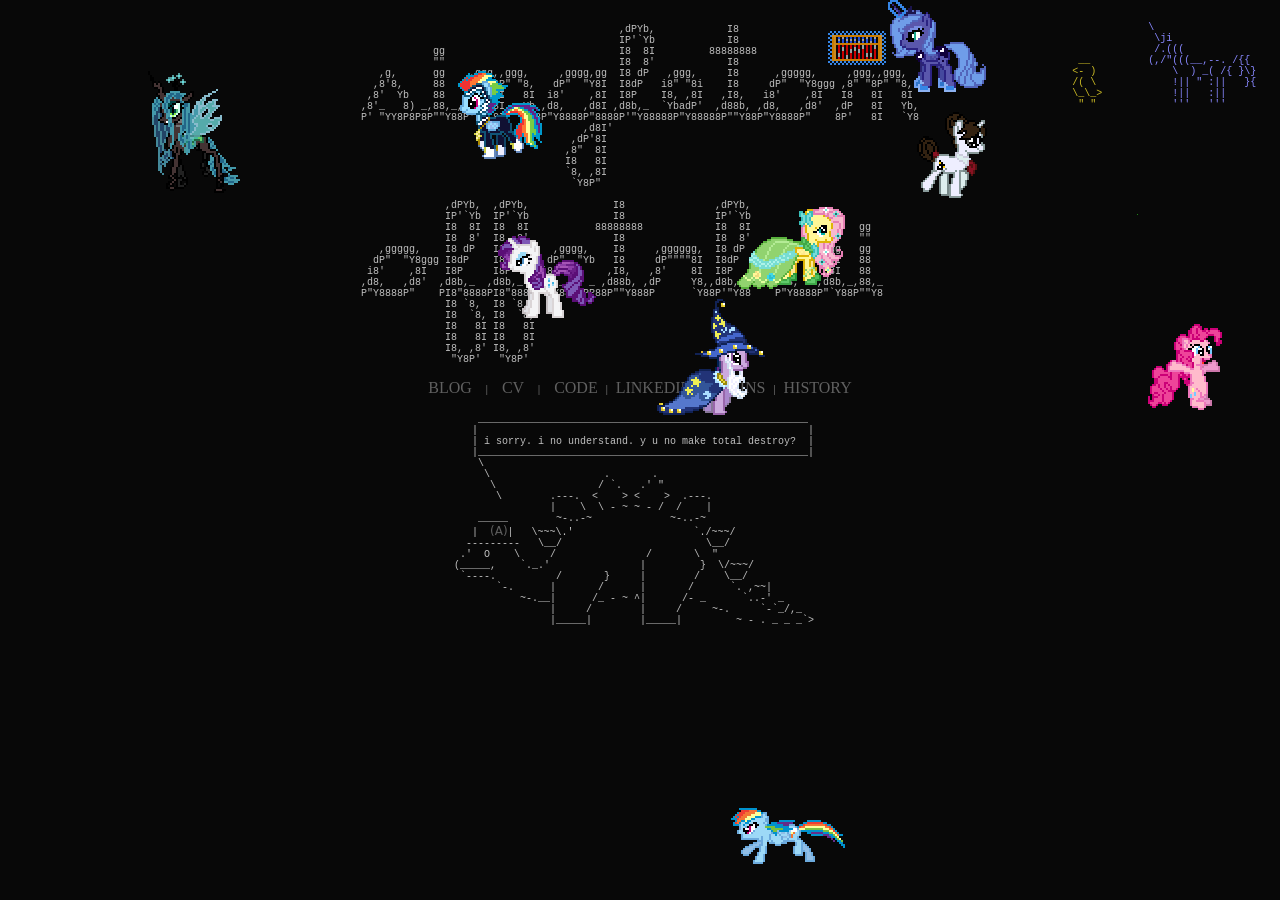
<file: index.html>
<!DOCTYPE html>
<html>
  <head>
    <meta charset="UTF-8">
    <meta lang="en">
    <meta name="robots" content="noindex, nofollow">
    <meta name="viewport" content="width=device-width, initial-scale=1.0">
    <meta name="description" content="Patterns in the Void">
    <meta name="author" content="Isis Agora Lovecruft">
    <meta name="keywords"
          content="blog,repo,anarchism,feminism,physics,hacking,cryptography,anonymity,privacy,security,travel">
    <title>singleton: offctrl ai</title>
    <script type="text/javascript"
            src="Browser-Ponies/basecfg.js"
            id="browser-ponies-config">
    </script>
    <script type="text/javascript"
            src="Browser-Ponies/browserponies.js"
            id="browser-ponies-script">
    </script>
    <script type="text/javascript">
      /* <![CDATA[ */
          (function (cfg) {
            cfg.baseurl = new URL(cfg.baseurl, window.location.href).href;
            BrowserPonies.setBaseUrl(cfg.baseurl);
            BrowserPonies.loadConfig(BrowserPoniesBaseConfig);
            BrowserPonies.loadConfig(cfg);
          })
          ({"baseurl":"Browser-Ponies/",
            "fadeDuration":100,
            "volume": 1,
            "fps": 24,
            "speed": 3,
            "audioEnabled": false,
            "showFps": false,
            "showLoadProgress": true,
            "speakProbability": 0.0,
            "dontSpeak": true,
            "spawn": {
              "fluttershy": 1,
              "pinkie pie": 0,
              "rainbow dash": 1,
              "rarity": 1,
              "twilight sparkle": 1,
              "zapp": 1,
              "princess luna (season 1)": 1,
              "queen chrysalis": 1,
              "raven": 1,
              "changeling": 1,
              "cloudchaser": 0,
              "blossomforth": 0,
            },
            "autostart": true
           }
          );
          /* ]]> */

      function togglePonies() {
        var main = document.getElementById('main');
        var browserPonies = document.getElementById('browser-ponies');
        if (browserPonies) {
          if (browserPonies.style.visibility === '') {
            browserPonies.style.visibility = 'hidden';
            main.style.zIndex = '100000000';
          } else {
            browserPonies.style.visibility = '';
            main.style.zIndex = '';
          }
        }
      };

      //window.onload = function(e) {
      //  togglePonies();
      //}
    </script>
        <!--<base href="https://blog.patternsinthevoid.net/" target="_blank">-->
        <style type="text/css">
        body {
          font-size: 9pt;
          color: #c0c0c0;
          background-color: #080808;
        }
        a, a.visited {
          font-family: serif;
          font-size: 12pt;
          color: #606060;
          text-decoration:none;
        }
        pre {
          text-align: left;
          font-size: 7.5pt;
        }
        table {
          width: 300;
          border: 0;
          margin: auto;
          padding: 0;
          align: center;
        }
        #whoo {
          color: #606060;
          margin: auto;
          align: center;
          text-align: center;
          text-transform: uppercase;
        }
        .cute {
          margin: auto;
          align: right;
          position: absolute;
          top: 2%;
          text-align: left;
        }
        #canary, #canary>a, #canary~pre {
          color: #ccbb25;
          right: 14%;
          text-align: left;
          font-size: 7.5pt;
        }
        #pwnie, #pwnie>a, #pwnie~pre {
          color: #8888ff;
          right: 2%;
          font-size: 5pt;
        }
        #main {
          position: relative;
          background: #080808;
          margin: -10px;
        }
       .container {
          padding: 1%;
        }
        @media (max-width: 720px) {
          html, body {
            overflow-x: hidden;
          }
          #main {
            margin: 0;
          }
          table {
            width: 100%;
            max-width: 100%;
            table-layout: fixed;
          }
          table table {
            width: auto;
            max-width: 100%;
            table-layout: auto;
            margin: 0 auto;
          }
          pre {
            max-width: 100%;
            overflow-x: auto;
          }
          #main table thead pre {
            font-size: 6.4px;
          }
          #whoo {
            white-space: normal;
          }
          #whoo a {
            font-size: 10px;
          }
          table table pre {
            font-size: 5.4px;
          }
          .cute {
            display: none;
          }
        }
        </style>
    </head>
    <body>
      <div id="main">
        <div class="container">
          <table>
            <thead>
              <tr>
                <td><pre>                                           ,dPYb,            I8
                                           IP'`Yb            I8
            gg                             I8  8I         88888888
            ""                             I8  8'            I8
   ,g,      gg    ,ggg,,ggg,     ,gggg,gg  I8 dP   ,ggg,     I8      ,ggggg,     ,ggg,,ggg,
  ,8'8,     88   ,8" "8P" "8,   dP"  "Y8I  I8dP   i8" "8i    I8     dP"  "Y8ggg ,8" "8P" "8,
 ,8'  Yb    88   I8   8I   8I  i8'    ,8I  I8P    I8, ,8I   ,I8,   i8'    ,8I   I8   8I   8I
,8'_   8) _,88,_,dP   8I   Yb,,d8,   ,d8I ,d8b,_  `YbadP'  ,d88b, ,d8,   ,d8'  ,dP   8I   Yb,
P' "YY8P8P8P""Y88P'   8I   `Y8P"Y8888P"8888P'"Y88888P"Y88888P""Y88P"Y8888P"    8P'   8I   `Y8
                                     ,d8I'
                                   ,dP'8I
                                  ,8"  8I
                                  I8   8I
                                  `8, ,8I
                                   `Y8P"

              ,dPYb,  ,dPYb,              I8               ,dPYb,
              IP'`Yb  IP'`Yb              I8               IP'`Yb
              I8  8I  I8  8I           88888888            I8  8I                  gg
              I8  8'  I8  8'              I8               I8  8'                  ""
   ,ggggg,    I8 dP   I8 dP     ,gggg,    I8     ,gggggg,  I8 dP        ,gggg,gg   gg
  dP"  "Y8ggg I8dP    I8dP     dP"  "Yb   I8     dP""""8I  I8dP        dP"  "Y8I   88
 i8'    ,8I   I8P     I8P     i8'        ,I8,   ,8'    8I  I8P        i8'    ,8I   88
,d8,   ,d8'  ,d8b,_  ,d8b,_  ,d8,_    _ ,d88b, ,dP     Y8,,d8b,_     ,d8,   ,d8b,_,88,_
P"Y8888P"    PI8"8888PI8"8888P""Y8888PP88P""Y888P      `Y88P'"Y88    P"Y8888P"`Y88P""Y8
              I8 `8,  I8 `8,
              I8  `8, I8  `8,
              I8   8I I8   8I
              I8   8I I8   8I
              I8, ,8' I8, ,8'
               "Y8P'   "Y8P'</pre></td>
              </tr>
            </thead>
            <tr><td><pre id="whoo"><a>BLOG</a>  |  <a href="cv.pdf" title="">CV</a>  |  <a href="https://github.com/SingletonYe">CODE</a> | <a href="https://www.linkedin.com/in/singleton-ye-014370428/" title="">LINKEDIN</a> | <a href="https://x.com/offctrl_ai" title="">X</a> | <a href="https://www.instagram.com/offctrl_ai" title="">INS</a> | <a href="history.html">HISTORY</a></pre></td></tr>
            <tr><td><table><tr><td><pre>    _______________________________________________________
   |                                                       |
   | i sorry. i no understand. y u no make total destroy?  |
   |_______________________________________________________|
    \
     \                   .       .
      \                 / `.   .' " 
       \        .---.  <    > <    >  .---.
                |    \  \ - ~ ~ - /  /    |
    _____        ~-..-~             ~-..-~
   |  <a href="𓊨𓏏𓏭𓆗.html" style="font-family:sans;font-size:9pt;">(A)</a>|   \~~~\.'                    `./~~~/
  ---------   \__/                        \__/
 .'  O    \     /               /       \  " 
(_____,    `._.'               |         }  \/~~~/
 `----.          /       }     |        /    \__/
       `-.      |       /      |       /      `. ,~~|
           ~-.__|      /_ - ~ ^|      /- _      `..-' _ 
                |     /        |     /     ~-.     `-`_/,_
                |_____|        |_____|         ~ - . _ _ _`>  </pre></td></tr></table></td></tr></table>


    <div class="container" style="width: 80%;">
      <div class="cute" id="pwnie">
        <a href="javascript:togglePonies()">
<pre>
\
 \ji
 /.(((
(,/&quot;(((__,--. /{{
    \  ) _( /{ }\}
    !|| &quot; :||   }{
    !||   :||
    &#39;&#39;&#39;   &#39;&#39;&#39;
</pre></a></div></div>
        <div class="container" style="width: 80%;">
            <div class="cute" id="canary">
                <a href="canary.html">
<pre>



    __
   <- )
   /( \
   \_\_>
    &quot; &quot;</pre></a></div></div>
      </div>
    </div>
  </body>
</html>
<!--
    "The great are only great because we are on our knees. Let us rise!"
        -Pierre Joseph Proudhon

    "I tell you frankly and openly, I am for force. I have already told Captain Schaack, "if they
use cannons against us, we shall use dynamite against them." I repeat that I am the enemy of the
"order" of today, and I repeat that, with all my powers, so long as breath remains in me, I shall
combat it. I declare again, frankly and openly, that I am in favor of using force. I have told
Captain Schaack, and I stand by it, "if you cannonade us, we shall dynamite you." You laugh! Perhaps
you think, "you'll throw no more bombs"; but let me assure you I die happy on the gallows, so confident
am I that the hundreds and thousands to whom I have spoken will remember my words; and when you
shall have hanged us, then - mark my words - they will do the bombthrowing! In this hope do I say to
you: I despise you. I despise your order, your laws, your force-propped authority. Hang me for it!"
        -Louis Lingg, Haymarket Martyr, after being sentenced to death

    "Law never made man a whit more just; and by means of their respect for it, even the well disposed
are daily made agents of injustice."
        -Henry David Thoreau

    "If I can't dance I don't want to be part of your revolution."
        -Emma Goldman

    "The State is said by some to be a necessary evil; it must be made unnecessary."
        -Benjamin R. Tucker

    "When the people are being beaten with a stick, they are not much happier if it is
called 'The People's Stick.'"
        -Mikhail Alexandrovich Bakunin

    "No theory, no ready-made system, no book that has ever been written will save the world.
I cleave to no system. I am a true seeker."
        -Mikhail Alexandrovich Bakunin

    "It is better to die on your feet than to live on your knees."
        -Emiliano Zapata

    "You can't fight City Hall, but you can goddamn sure blow it up."
        -George Carlin

    "The state calls its own violence law, but that of the individual, crime."
        -Max Stirner

    "People demand freedom of speech as a compensation for the freedom of
thought which they seldom use."
        -Soren Kierkegaard

    "Fifty-one percent of a nation can establish a totalitarian regime,
suppress minorities and still remain democratic."
        -Erik von Kuehnelt-Leddihn
-->
</file>
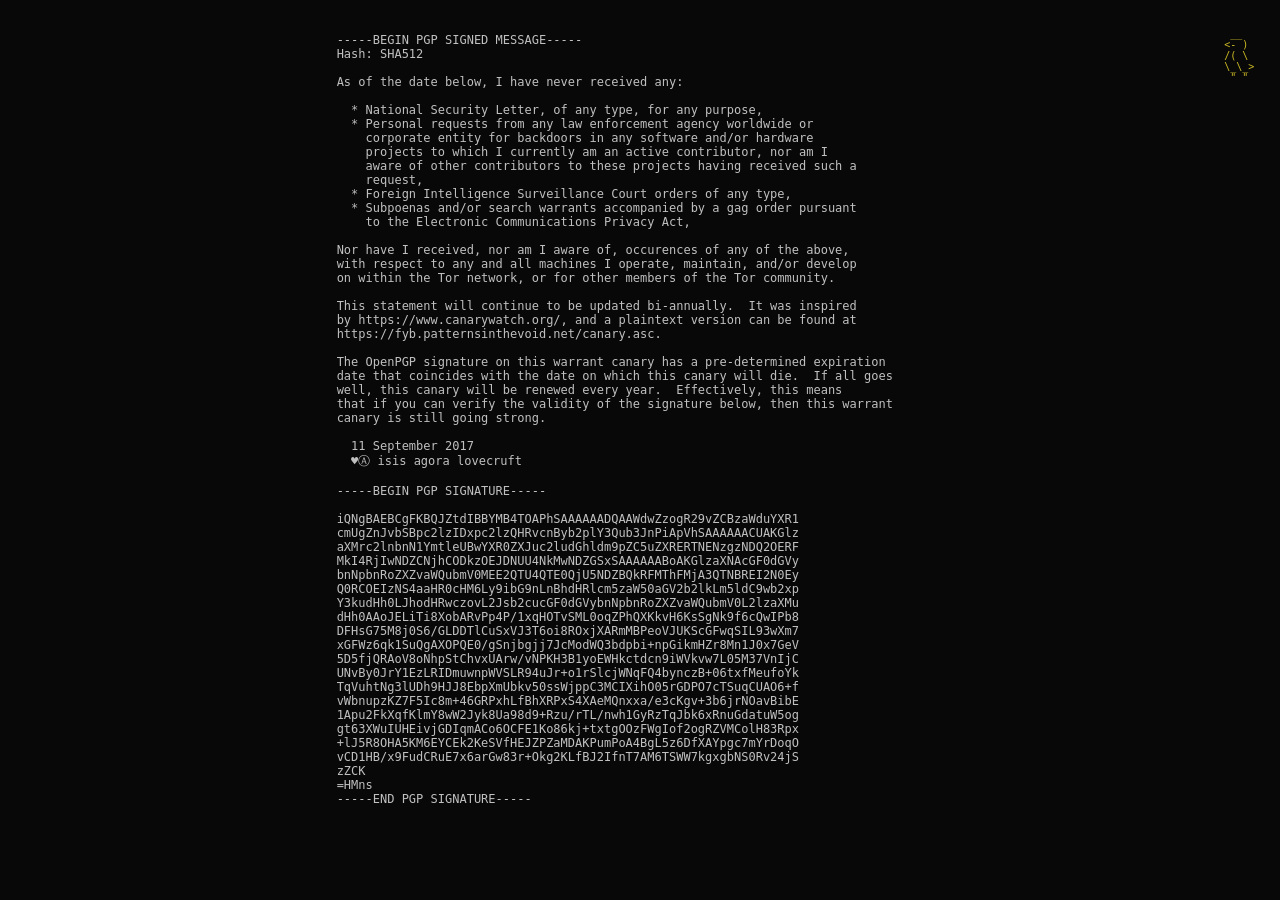
<file: canary.html>
<!DOCTYPE html>
<html>
    <head>
        <meta charset="UTF-8">
        <meta name="robots" content="noindex, nofollow">
        <meta name="viewport" content="width=device-width, initial-scale=1.0">
        <meta name="description" content="Patterns in the Void">
        <meta name="author" content="Isis Agora Lovecruft">
        <meta name="title" content="Warrant Canary &mdot Patterns in the Void">
        <link rel="stylesheet" href="canary.css">
    </head>
    <body>
        <div class="outer">
            <div id="canary-text">
                <pre>
-----BEGIN PGP SIGNED MESSAGE-----
Hash: SHA512

As of the date below, I have never received any:

  * National Security Letter, of any type, for any purpose,
  * Personal requests from any law enforcement agency worldwide or
    corporate entity for backdoors in any software and/or hardware
    projects to which I currently am an active contributor, nor am I
    aware of other contributors to these projects having received such a
    request,
  * Foreign Intelligence Surveillance Court orders of any type,
  * Subpoenas and/or search warrants accompanied by a gag order pursuant
    to the Electronic Communications Privacy Act,

Nor have I received, nor am I aware of, occurences of any of the above,
with respect to any and all machines I operate, maintain, and/or develop
on within the Tor network, or for other members of the Tor community.

This statement will continue to be updated bi-annually.  It was inspired
by https://www.canarywatch.org/, and a plaintext version can be found at
https://fyb.patternsinthevoid.net/canary.asc.

The OpenPGP signature on this warrant canary has a pre-determined expiration
date that coincides with the date on which this canary will die.  If all goes
well, this canary will be renewed every year.  Effectively, this means
that if you can verify the validity of the signature below, then this warrant
canary is still going strong.

  11 September 2017
  ♥Ⓐ isis agora lovecruft

-----BEGIN PGP SIGNATURE-----

iQNgBAEBCgFKBQJZtdIBBYMB4TOAPhSAAAAAADQAAWdwZzogR29vZCBzaWduYXR1
cmUgZnJvbSBpc2lzIDxpc2lzQHRvcnByb2plY3Qub3JnPiApVhSAAAAAACUAKGlz
aXMrc2lnbnN1YmtleUBwYXR0ZXJuc2ludGhldm9pZC5uZXRERTNENzgzNDQ2OERF
MkI4RjIwNDZCNjhCODkzOEJDNUU4NkMwNDZGSxSAAAAAABoAKGlzaXNAcGF0dGVy
bnNpbnRoZXZvaWQubmV0MEE2QTU4QTE0QjU5NDZBQkRFMThFMjA3QTNBREI2N0Ey
Q0RCOEIzNS4aaHR0cHM6Ly9ibG9nLnBhdHRlcm5zaW50aGV2b2lkLm5ldC9wb2xp
Y3kudHh0LJhodHRwczovL2Jsb2cucGF0dGVybnNpbnRoZXZvaWQubmV0L2lzaXMu
dHh0AAoJELiTi8XobARvPp4P/1xqHOTvSML0oqZPhQXKkvH6KsSgNk9f6cQwIPb8
DFHsG75M8j0S6/GLDDTlCuSxVJ3T6oi8ROxjXARmMBPeoVJUKScGFwqSIL93wXm7
xGFWz6qk1SuQgAXOPQE0/gSnjbgjj7JcModWQ3bdpbi+npGikmHZr8Mn1J0x7GeV
5D5fjQRAoV8oNhpStChvxUArw/vNPKH3B1yoEWHkctdcn9iWVkvw7L05M37VnIjC
UNvBy0JrY1EzLRIDmuwnpWVSLR94uJr+o1rSlcjWNqFQ4bynczB+06txfMeufoYk
TqVuhtNg3lUDh9HJJ8EbpXmUbkv50ssWjppC3MCIXihO05rGDPO7cTSuqCUAO6+f
vWbnupzKZ7F5Ic8m+46GRPxhLfBhXRPxS4XAeMQnxxa/e3cKgv+3b6jrNOavBibE
1Apu2FkXqfKlmY8wW2Jyk8Ua98d9+Rzu/rTL/nwh1GyRzTqJbk6xRnuGdatuW5og
gt63XWuIUHEivjGDIqmACo6OCFE1Ko86kj+txtgOOzFWgIof2ogRZVMColH83Rpx
+lJ5R8OHA5KM6EYCEk2KeSVfHEJZPZaMDAKPumPoA4BgL5z6DfXAYpgc7mYrDoqO
vCD1HB/x9FudCRuE7x6arGw83r+Okg2KLfBJ2IfnT7AM6TSWW7kgxgbNS0Rv24jS
zZCK
=HMns
-----END PGP SIGNATURE-----
                </pre>
            </div>
        </div>
        <div id="canary">
            <a href="index.html">
<pre>
      __
     <- )
     /( \
     \_\_>
      &quot; &quot;</pre></a></div>
    </body>
</html>
</file>
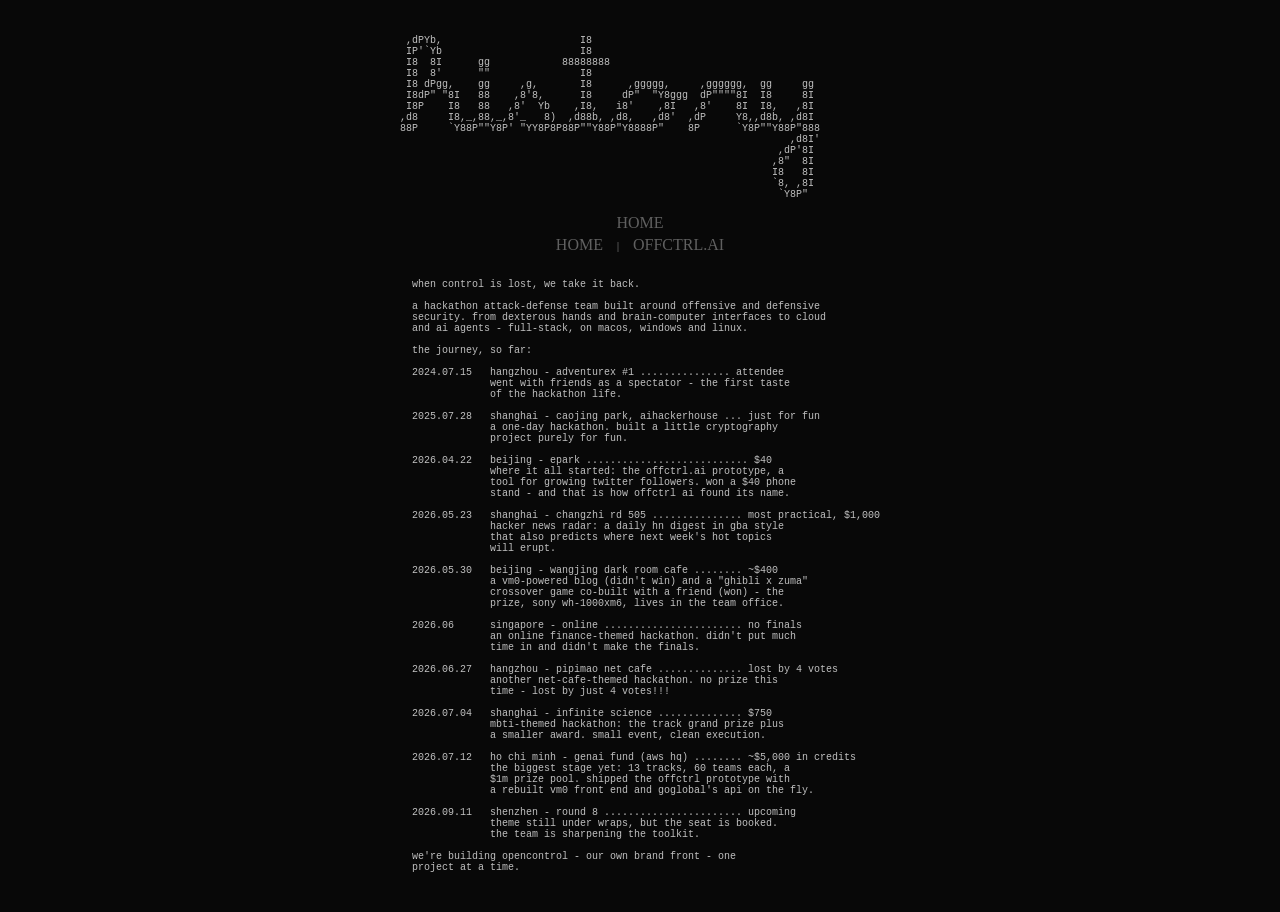
<file: history.html>
<!DOCTYPE html>
<html>
  <head>
    <meta charset="UTF-8">
    <meta lang="en">
    <meta name="robots" content="noindex, nofollow">
    <meta name="viewport" content="width=device-width, initial-scale=1.0">
    <meta name="description" content="History">
    <meta name="author" content="Peiqing Ye">
    <title>history</title>
        <style type="text/css">
        body {
          font-size: 9pt;
          color: #c0c0c0;
          background-color: #080808;
        }
        a, a.visited {
          font-family: serif;
          font-size: 12pt;
          color: #606060;
          text-decoration:none;
        }
        pre {
          text-align: left;
          font-size: 7.5pt;
        }
        table {
          width: 300;
          border: 0;
          margin: auto;
          padding: 0;
          align: center;
        }
        #whoo {
          color: #606060;
          margin: auto;
          align: center;
          text-align: center;
          text-transform: uppercase;
        }
        #main {
          position: relative;
          background: #080808;
          margin: -10px;
        }
       .container {
          padding: 1%;
        }
        @media (max-width: 720px) {
          html, body {
            overflow-x: hidden;
          }
          #main {
            margin: 0;
          }
          table {
            width: 100%;
            max-width: 100%;
            table-layout: fixed;
          }
          #main table thead pre {
            font-size: 6.4px;
          }
          pre {
            max-width: 100%;
            overflow-x: auto;
          }
          #whoo {
            white-space: normal;
          }
        }
        </style>
    </head>
    <body>
      <div id="main">
        <div class="container">
          <table>
            <thead>
              <tr>
                <td><pre>

 ,dPYb,                       I8
 IP'`Yb                       I8
 I8  8I      gg            88888888
 I8  8'      ""               I8
 I8 dPgg,    gg     ,g,       I8      ,ggggg,     ,gggggg,  gg     gg
 I8dP" "8I   88    ,8'8,      I8     dP"  "Y8ggg  dP""""8I  I8     8I
 I8P    I8   88   ,8'  Yb    ,I8,   i8'    ,8I   ,8'    8I  I8,   ,8I
,d8     I8,_,88,_,8'_   8)  ,d88b, ,d8,   ,d8'  ,dP     Y8,,d8b, ,d8I
88P     `Y88P""Y8P' "YY8P8P88P""Y88P"Y8888P"    8P      `Y8P""Y88P"888
                                                                 ,d8I'
                                                               ,dP'8I
                                                              ,8"  8I
                                                              I8   8I
                                                              `8, ,8I
                                                               `Y8P"
</pre></td>
              </tr>
            </thead>
            <tr><td><pre id="whoo"><a href="index.html">HOME</a></pre></td></tr>
            <tr><td><pre id="whoo"><a href="index.html">HOME</a>  |  <a href="https://offctrl.ai">OFFCTRL.AI</a></pre></td></tr>
            <tr><td><pre>

  when control is lost, we take it back.

  a hackathon attack-defense team built around offensive and defensive
  security. from dexterous hands and brain-computer interfaces to cloud
  and ai agents - full-stack, on macos, windows and linux.

  the journey, so far:

  2024.07.15   hangzhou - adventurex #1 ............... attendee
               went with friends as a spectator - the first taste
               of the hackathon life.

  2025.07.28   shanghai - caojing park, aihackerhouse ... just for fun
               a one-day hackathon. built a little cryptography
               project purely for fun.

  2026.04.22   beijing - epark ........................... $40
               where it all started: the offctrl.ai prototype, a
               tool for growing twitter followers. won a $40 phone
               stand - and that is how offctrl ai found its name.

  2026.05.23   shanghai - changzhi rd 505 ............... most practical, $1,000
               hacker news radar: a daily hn digest in gba style
               that also predicts where next week's hot topics
               will erupt.

  2026.05.30   beijing - wangjing dark room cafe ........ ~$400
               a vm0-powered blog (didn't win) and a "ghibli x zuma"
               crossover game co-built with a friend (won) - the
               prize, sony wh-1000xm6, lives in the team office.

  2026.06      singapore - online ....................... no finals
               an online finance-themed hackathon. didn't put much
               time in and didn't make the finals.

  2026.06.27   hangzhou - pipimao net cafe .............. lost by 4 votes
               another net-cafe-themed hackathon. no prize this
               time - lost by just 4 votes!!!

  2026.07.04   shanghai - infinite science .............. $750
               mbti-themed hackathon: the track grand prize plus
               a smaller award. small event, clean execution.

  2026.07.12   ho chi minh - genai fund (aws hq) ........ ~$5,000 in credits
               the biggest stage yet: 13 tracks, 60 teams each, a
               $1m prize pool. shipped the offctrl prototype with
               a rebuilt vm0 front end and goglobal's api on the fly.

  2026.09.11   shenzhen - round 8 ....................... upcoming
               theme still under wraps, but the seat is booked.
               the team is sharpening the toolkit.

  we're building opencontrol - our own brand front - one
  project at a time.

</pre></td></tr>
          </table>
        </div>
      </div>
  </body>
</html>
<!--
    "The great are only great because we are on our knees. Let us rise!"
        -Pierre Joseph Proudhon

    "The state calls its own violence law, but that of the individual, crime."
        -Max Stirner
-->
</file>
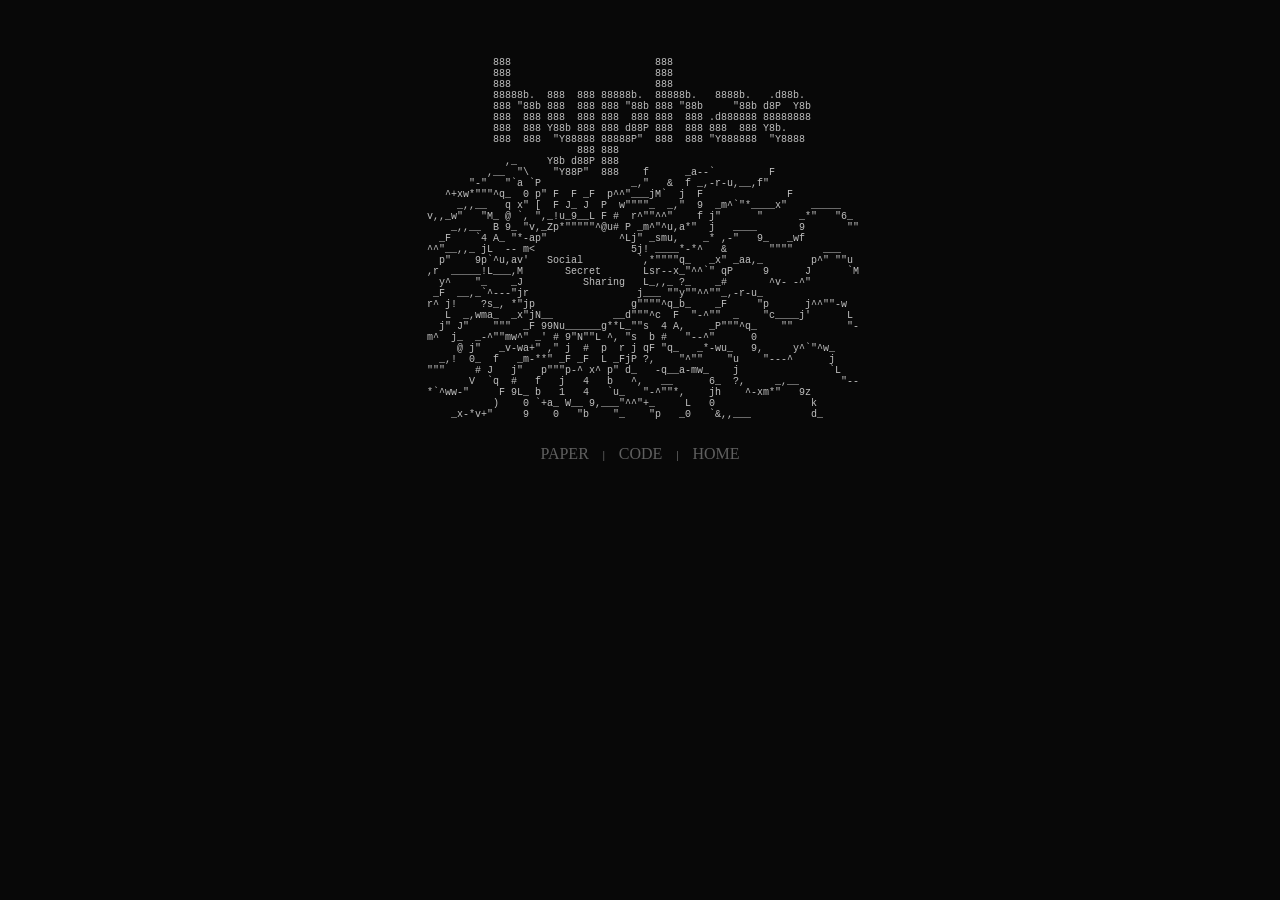
<file: hyphae.html>
<!DOCTYPE html>
<html>
  <head>
    <meta charset="UTF-8">
    <meta lang="en">
    <meta name="robots" content="noindex, nofollow">
    <meta name="viewport" content="width=device-width, initial-scale=1.0">
    <meta name="description" content="Hyphae">
    <meta name="author" content="Isis Agora Lovecruft">
    <title>Hyphae: Social Secret Sharing</title>
        <!--<base href="https://blog.patternsinthevoid.net/" target="_blank">-->
        <style type="text/css">
        body {
          font-size: 9pt;
          color: #c0c0c0;
          background-color: #080808;
        }
        a, a.visited {
          font-family: serif;
          font-size: 12pt;
          color: #606060;
          text-decoration:none;
        }
        pre {
          text-align: left;
          font-size: 7.5pt;
        }
        table {
          width: 300;
          border: 0;
          margin: auto;
          padding: 0;
          align: center;
        }
        #whoo {
          color: #606060;
          margin: auto;
          align: center;
          text-align: center;
          text-transform: uppercase;
        }
        .cute {
          margin: auto;
          align: right;
          position: absolute;
          top: 2%;
          text-align: left;
        }
        #canary, #canary>a, #canary~pre {
          color: #ccbb25;
          right: 14%;
          text-align: left;
          font-size: 7.5pt;
        }
        #pwnie, #pwnie>a, #pwnie~pre {
          color: #8888ff;
          right: 2%;
          font-size: 5pt;
        }
        #main {
          position: relative;
          background: #080808;
          margin: -10px;
        }
       .container {
          padding: 1%;
        }
        @media (max-width: 720px) {
          html, body {
            overflow-x: hidden;
          }
          #main {
            margin: 0;
          }
          table {
            width: 100%;
            max-width: 100%;
            table-layout: fixed;
          }
          #main table thead pre {
            font-size: 6.4px;
          }
          pre {
            max-width: 100%;
            overflow-x: auto;
          }
          #whoo {
            white-space: normal;
          }
        }
        </style>
    </head>
    <body>
      <div id="main">
        <div class="container">
          <table>
            <thead>
              <tr>
                <td><pre>



            888                        888
            888                        888
            888                        888
            88888b.  888  888 88888b.  88888b.   8888b.   .d88b.
            888 "88b 888  888 888 "88b 888 "88b     "88b d8P  Y8b
            888  888 888  888 888  888 888  888 .d888888 88888888
            888  888 Y88b 888 888 d88P 888  888 888  888 Y8b.
            888  888  "Y88888 88888P"  888  888 "Y888888  "Y8888
                          888 888
              ,_     Y8b d88P 888
           ,__  "\    "Y88P"  888    f      _a--`         F        
        "-"   "`a `P               _,"   &  f _,-r-u,__,f"               
    ^+xw*"""^q_  0 p" F  F _F  p^^"___jM`  j  F              F
      _,,__   q x" [  F J_ J  P  w""""_  _,"  9  _m^`"*____x"    _____
 v,,_w"   "M_ @ `, ",_!u_9__L F #  r^""^^"    f j"      "      _*"   "6_
     _,,__  B 9_ "v,_Zp*"""""^@u# P _m^"^u,a*"  j   ____       9       ""
   _F    `4 A_ "*-ap"            ^Lj" _smu,    _* ,-"   9_   _wf
 ^^"__,,_ jL  -- m<                5j! ____*-*^   &       """"     ___
   p"    9p`^u,av'   Social         `,*""""q_   _x" _aa,_        p^" ""u
 ,r  _____!L___,M       Secret       Lsr--x_"^^`" qP     9      J      `M
   y^    "_    _J          Sharing   L_,,_ ?_    _#       ^v- -^"
  _F  __,_`^---"jr                  j___ ""y""^^""_,-r-u_
 r^ j!    ?s_, *"jp                g""""^q_b_    _F     "p      j^^""-w
    L  _,wma_  _x"jN__          __d"""^c  F  "-^""  _    "c____j'      L
   j" J"    """  _F 99Nu______g**L_""s  4 A,    _P"""^q_    ""         "-
 m^  j_  _-^""mw^" _' # 9"N""L ^, "s  b #   "--^"      0
      @ j"   _v-wa+" ," j  #  p  r j qF "q_   _*-wu_   9,     y^`"^w_
   _,!  0_  f   _m-**" _F _F  L _FjP ?,    "^""    "u    "---^      j
 """     # J   j"   p"""p-^ x^ p" d_   -q__a-mw_    j               `L
        V  `q  #   f   j   4   b   ^,   __      6_  ?,     _,__       "--
 *`^ww-"     F 9L_ b   1   4   `u_   "-^""*,    jh    ^-xm*"   9z
            )    0 `+a_ W__ 9,___"^^"+_     L   0                k
     _x-*v+"     9    0   "b    "_    "p   _0   `&,,___          d_

</pre></td>
              </tr>
            </thead>
<tr><td><pre id="whoo"><a href="hyphae/hyphae.pdf">PAPER</a>  |  <a href="javascript:alert('coming soon lol')" title="">CODE</a>  |  <a href="index.html">HOME</a></pre></td></tr>
</table>

<!--
    "The great are only great because we are on our knees. Let us rise!"
        -Pierre Joseph Proudhon

    "I tell you frankly and openly, I am for force. I have already told Captain Schaack, "if they
use cannons against us, we shall use dynamite against them." I repeat that I am the enemy of the
"order" of today, and I repeat that, with all my powers, so long as breath remains in me, I shall
combat it. I declare again, frankly and openly, that I am in favor of using force. I have told
Captain Schaack, and I stand by it, "if you cannonade us, we shall dynamite you." You laugh! Perhaps
you think, "you'll throw no more bombs"; but let me assure you I die happy on the gallows, so confident
am I that the hundreds and thousands to whom I have spoken will remember my words; and when you
shall have hanged us, then - mark my words - they will do the bombthrowing! In this hope do I say to
you: I despise you. I despise your order, your laws, your force-propped authority. Hang me for it!"
        -Louis Lingg, Haymarket Martyr, after being sentenced to death

    "Law never made man a whit more just; and by means of their respect for it, even the well disposed
are daily made agents of injustice."
        -Henry David Thoreau

    "If I can't dance I don't want to be part of your revolution."
        -Emma Goldman

    "The State is said by some to be a necessary evil; it must be made unnecessary."
        -Benjamin R. Tucker

    "When the people are being beaten with a stick, they are not much happier if it is
called 'The People's Stick.'"
        -Mikhail Alexandrovich Bakunin

    "No theory, no ready-made system, no book that has ever been written will save the world.
I cleave to no system. I am a true seeker."
        -Mikhail Alexandrovich Bakunin

    "It is better to die on your feet than to live on your knees."
        -Emiliano Zapata

    "You can't fight City Hall, but you can goddamn sure blow it up."
        -George Carlin

    "The state calls its own violence law, but that of the individual, crime."
        -Max Stirner

    "People demand freedom of speech as a compensation for the freedom of
thought which they seldom use."
        -Soren Kierkegaard

    "Fifty-one percent of a nation can establish a totalitarian regime,
suppress minorities and still remain democratic."
        -Erik von Kuehnelt-Leddihn
-->
</file>
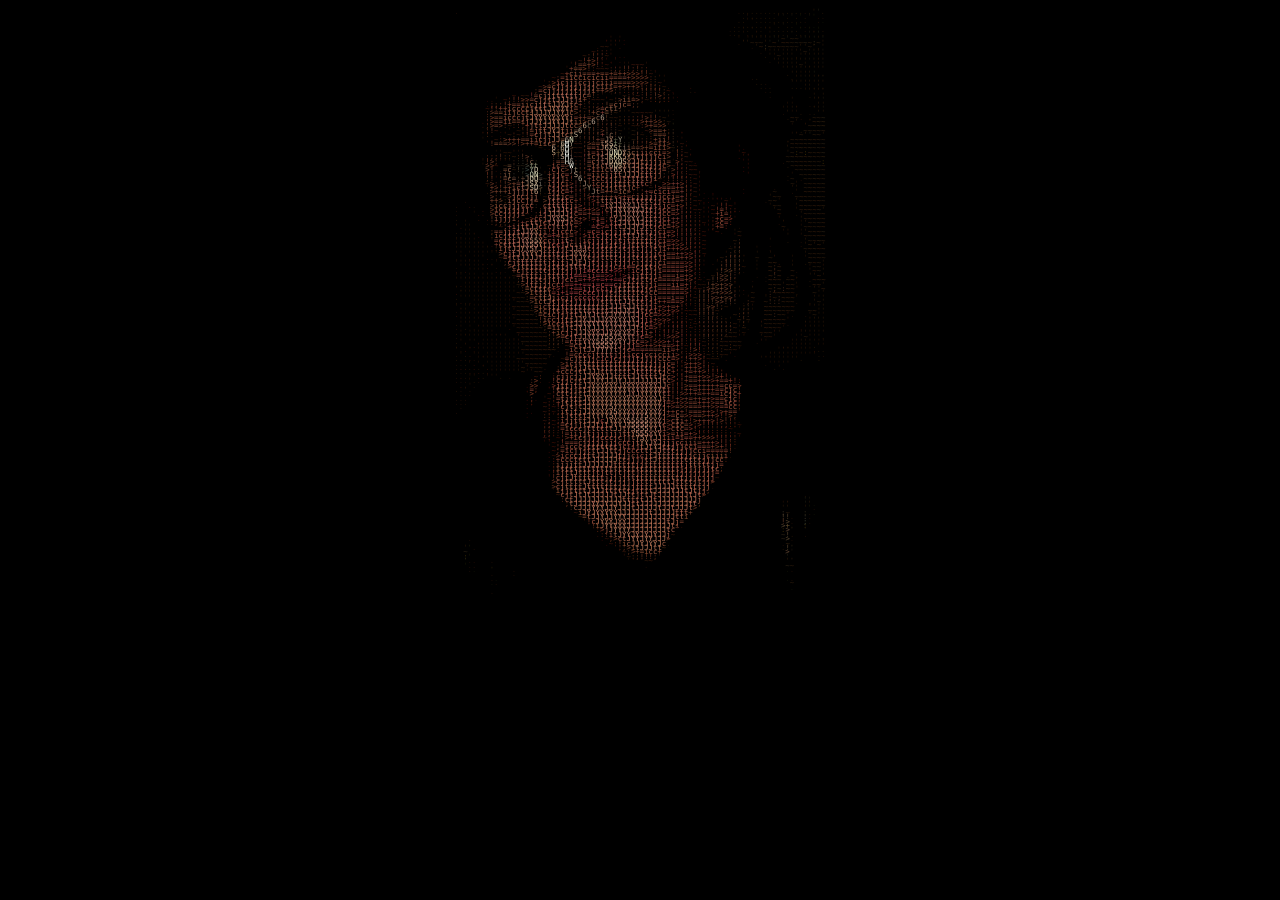
<file: 𓊨𓏏𓏭𓆗.html>
<!DOCTYPE HTML>
<html lang=en>
<head>
	<title>knows</title>
	<meta name="viewport" content="width=device-width, initial-scale=1.0">
</head>
<body style="background: Black;" lang=en leftmargin=0 topmargin=0>
<link rel="stylesheet" href="asciiart.css">
<table style="margin:auto;">
    <tr>
        <!--<td><aside>
                <pre>
                <p style="font-size: 7.5pt; color: rgba(102, 67, 36, 1);
                margin-left: 60%; padding-right: 10%; line-height: 5px;"><span>when the world is sick</span>
                <br /><span>       can no one be well?</span>
                <br /><span>but I dreamt we was all</span>
                <br /><span>       beautiful and strong&hellip;</span></p>
                </pre>
            </aside>
        </td>-->
        <td>
<PRE><SPAN ID=e>.                                                               .<SPAN ID=j>..............<SPAN ID=e>.<SPAN ID=j>.<SPAN ID=f>'<SPAN ID=g7>'<SPAN ID=j>.
                                                                 .</SPAN><SPAN ID=d>'</SPAN><SPAN ID=j>......</SPAN><SPAN ID=f>'</SPAN><SPAN ID=f7>'</SPAN><SPAN ID=j>.</SPAN><SPAN ID=f7>'</SPAN><SPAN ID=j>.</SPAN><SPAN ID=i6>'</SPAN><SPAN ID=j>.</SPAN><SPAN ID=f7>'</SPAN><SPAN ID=i6>'</SPAN><SPAN ID=e>..
                                                                </SPAN><SPAN ID=j>..</SPAN><SPAN ID=d>'</SPAN><SPAN ID=f>'</SPAN><SPAN ID=j>.........</SPAN><SPAN ID=e>.</SPAN><SPAN ID=j>.</SPAN><SPAN ID=e>.  .</SPAN><SPAN ID=i9>.
                                                               </SPAN><SPAN ID=j>.........</SPAN><SPAN ID=f>'</SPAN><SPAN ID=j>.</SPAN><SPAN ID=f7>'</SPAN><SPAN ID=j>..</SPAN><SPAN ID=i6>'</SPAN><SPAN ID=j>.</SPAN><SPAN ID=e>..</SPAN><SPAN ID=i9>.  
                                                              </SPAN><SPAN ID=e>.</SPAN><SPAN ID=j>..</SPAN><SPAN ID=d>'</SPAN><SPAN ID=j>.</SPAN><SPAN ID=f>'</SPAN><SPAN ID=j>..</SPAN><SPAN ID=d>''</SPAN><SPAN ID=j>......</SPAN><SPAN ID=i6>'</SPAN><SPAN ID=e>.</SPAN><SPAN ID=i6>'</SPAN><SPAN ID=e>.</SPAN><SPAN ID=i6>'</SPAN><SPAN ID=j>.
                                                              </SPAN><SPAN ID=e>.</SPAN><SPAN ID=j>..</SPAN><SPAN ID=d>'</SPAN><SPAN ID=e>.</SPAN><SPAN ID=j>.</SPAN><SPAN ID=d>'</SPAN><SPAN ID=j>..</SPAN><SPAN ID=d>'</SPAN><SPAN ID=j>...</SPAN><SPAN ID=e>.</SPAN><SPAN ID=f7>'</SPAN><SPAN ID=j>...</SPAN><SPAN ID=f7>'</SPAN><SPAN ID=f>'</SPAN><SPAN ID=g7>'</SPAN><SPAN ID=j>.
                                  </SPAN><SPAN ID=g5>.</SPAN><SPAN ID=l>'</SPAN><SPAN ID=n>.</SPAN><SPAN ID=l>'</SPAN><SPAN ID=a7>.                         </SPAN><SPAN ID=d>'</SPAN><SPAN ID=j>.</SPAN><SPAN ID=d>'</SPAN><SPAN ID=f>'''''</SPAN><SPAN ID=g7>'</SPAN><SPAN ID=f>'</SPAN><SPAN ID=r>~</SPAN><SPAN ID=g7>'</SPAN><SPAN ID=r>~~</SPAN><SPAN ID=f>'</SPAN><SPAN ID=g7>'</SPAN><SPAN ID=f>'</SPAN><SPAN ID=g7>'</SPAN><SPAN ID=f>'</SPAN><SPAN ID=g7>'
                                  </SPAN><SPAN ID=e7>'</SPAN><SPAN ID=a6>'''</SPAN><SPAN ID=a7>.                         </SPAN><SPAN ID=e>.</SPAN><SPAN ID=f>''</SPAN><SPAN ID=r>~~~</SPAN><SPAN ID=f>'</SPAN><SPAN ID=g7>'</SPAN><SPAN ID=g>~</SPAN><SPAN ID=g7>'</SPAN><SPAN ID=g>~~</SPAN><SPAN ID=r>~</SPAN><SPAN ID=i3>~</SPAN><SPAN ID=r>~</SPAN><SPAN ID=i3>~</SPAN><SPAN ID=r>~</SPAN><SPAN ID=p7>:</SPAN><SPAN ID=r>~</SPAN><SPAN ID=f>'
                                </SPAN><SPAN ID=n>.</SPAN><SPAN ID=a0>~~</SPAN><SPAN ID=a6>'</SPAN><SPAN ID=l>'</SPAN><SPAN ID=n>.                             </SPAN><SPAN ID=e>.</SPAN><SPAN ID=f>'</SPAN><SPAN ID=g>~</SPAN><SPAN ID=p7>:</SPAN><SPAN ID=e2>~</SPAN><SPAN ID=r>~</SPAN><SPAN ID=g>~</SPAN><SPAN ID=r>~~~~</SPAN><SPAN ID=f>''</SPAN><SPAN ID=r>~</SPAN><SPAN ID=f>'</SPAN><SPAN ID=j>.</SPAN><SPAN ID=f>'
                               </SPAN><SPAN ID=a4>~</SPAN><SPAN ID=h3>:</SPAN><SPAN ID=e4>:</SPAN><SPAN ID=b8>:</SPAN><SPAN ID=l>'                                 </SPAN><SPAN ID=e>.</SPAN><SPAN ID=f>'</SPAN><SPAN ID=d>'</SPAN><SPAN ID=f>''</SPAN><SPAN ID=d>'</SPAN><SPAN ID=f>''''</SPAN><SPAN ID=r>~</SPAN><SPAN ID=f7>'</SPAN><SPAN ID=f>''</SPAN><SPAN ID=f7>'
                             </SPAN><SPAN ID=a0>~</SPAN><SPAN ID=d4>;</SPAN><SPAN ID=e6>!</SPAN><SPAN ID=a8>;</SPAN><SPAN ID=j4>;</SPAN><SPAN ID=a0>~</SPAN><SPAN ID=a6>'</SPAN><SPAN ID=g5>.</SPAN><SPAN ID=a7>..                               </SPAN><SPAN ID=j>.</SPAN><SPAN ID=f>'</SPAN><SPAN ID=d>'</SPAN><SPAN ID=r>~</SPAN><SPAN ID=f>'''</SPAN><SPAN ID=j>.</SPAN><SPAN ID=f>''''''
                            </SPAN><SPAN ID=a4>~</SPAN><SPAN ID=a3>!</SPAN><SPAN ID=g6>+</SPAN><SPAN ID=h6>></SPAN><SPAN ID=c5>!</SPAN><SPAN ID=b8>:</SPAN><SPAN ID=e7>'</SPAN><SPAN ID=n>.</SPAN><SPAN ID=a6>'</SPAN><SPAN ID=a7>.                                 </SPAN><SPAN ID=e>.</SPAN><SPAN ID=f>''''''''</SPAN><SPAN ID=f7>'</SPAN><SPAN ID=f>'''
                          </SPAN><SPAN ID=a6>'</SPAN><SPAN ID=c5>!</SPAN><SPAN ID=g2>=</SPAN><SPAN ID=c4>=</SPAN><SPAN ID=g6>+</SPAN><SPAN ID=d8>></SPAN><SPAN ID=c5>!</SPAN><SPAN ID=b8>:</SPAN><SPAN ID=b1>~</SPAN><SPAN ID=e7>'</SPAN><SPAN ID=a7>..</SPAN><SPAN ID=l>''</SPAN><SPAN ID=a4>~~~</SPAN><SPAN ID=l>'                             </SPAN><SPAN ID=f>'''''</SPAN><SPAN ID=r>~</SPAN><SPAN ID=f>'</SPAN><SPAN ID=j>.</SPAN><SPAN ID=f>''</SPAN><SPAN ID=f7>'
                         </SPAN><SPAN ID=a6>'</SPAN><SPAN ID=h0>+</SPAN><SPAN ID=j1>=</SPAN><SPAN ID=c4>=</SPAN><SPAN ID=d8>></SPAN><SPAN ID=c5>!</SPAN><SPAN ID=b8>:</SPAN><SPAN ID=a4>~</SPAN><SPAN ID=a0>~</SPAN><SPAN ID=a4>~</SPAN><SPAN ID=d0>:</SPAN><SPAN ID=j4>;</SPAN><SPAN ID=d4>;</SPAN><SPAN ID=e6>!</SPAN><SPAN ID=c5>!</SPAN><SPAN ID=a8>;</SPAN><SPAN ID=e6>!</SPAN><SPAN ID=d4>;</SPAN><SPAN ID=e4>:</SPAN><SPAN ID=n>.</SPAN><SPAN ID=a7>.                            </SPAN><SPAN ID=d>'</SPAN><SPAN ID=f>'''''''''
                        </SPAN><SPAN ID=a4>~</SPAN><SPAN ID=b0>+</SPAN><SPAN ID=k2>c</SPAN><SPAN ID=b5>i</SPAN><SPAN ID=f9>i</SPAN><SPAN ID=c4>=</SPAN><SPAN ID=a1>=</SPAN><SPAN ID=k4>=</SPAN><SPAN ID=h1>+</SPAN><SPAN ID=c4>=</SPAN><SPAN ID=g2>=</SPAN><SPAN ID=h1>+</SPAN><SPAN ID=c4>=</SPAN><SPAN ID=h1>++</SPAN><SPAN ID=d8>></SPAN><SPAN ID=f2>></SPAN><SPAN ID=h6>></SPAN><SPAN ID=c5>!</SPAN><SPAN ID=e6>!</SPAN><SPAN ID=a4>~</SPAN><SPAN ID=a6>'</SPAN><SPAN ID=n>.                            </SPAN><SPAN ID=j>.</SPAN><SPAN ID=f>''</SPAN><SPAN ID=d>'</SPAN><SPAN ID=f>''</SPAN><SPAN ID=g7>'</SPAN><SPAN ID=j>..
                      </SPAN><SPAN ID=b1>~</SPAN><SPAN ID=j4>;</SPAN><SPAN ID=a9>=</SPAN><SPAN ID=b5>ii</SPAN><SPAN ID=c6>cc</SPAN><SPAN ID=b5>i</SPAN><SPAN ID=u>c</SPAN><SPAN ID=b5>i</SPAN><SPAN ID=c6>c</SPAN><SPAN ID=b5>i</SPAN><SPAN ID=f9>i</SPAN><SPAN ID=a1>=</SPAN><SPAN ID=c4>==</SPAN><SPAN ID=k4>=</SPAN><SPAN ID=h0>+</SPAN><SPAN ID=d8>>></SPAN><SPAN ID=h6>>></SPAN><SPAN ID=e4>:</SPAN><SPAN ID=b6>:</SPAN><SPAN ID=l>''                   </SPAN><SPAN ID=e>.</SPAN><SPAN ID=j>.       .</SPAN><SPAN ID=f>''</SPAN><SPAN ID=f7>'</SPAN><SPAN ID=f>'''</SPAN><SPAN ID=f7>'
                    </SPAN><SPAN ID=a6>'</SPAN><SPAN ID=h3>:</SPAN><SPAN ID=d8>></SPAN><SPAN ID=a5>i</SPAN><SPAN ID=c6>c</SPAN><SPAN ID=b7>jjj</SPAN><SPAN ID=c6>c</SPAN><SPAN ID=u>c</SPAN><SPAN ID=b7>jj</SPAN><SPAN ID=c6>c</SPAN><SPAN ID=b5>i</SPAN><SPAN ID=f9>ii</SPAN><SPAN ID=c4>==</SPAN><SPAN ID=g2>=</SPAN><SPAN ID=c4>=</SPAN><SPAN ID=d8>></SPAN><SPAN ID=f3>></SPAN><SPAN ID=h6>></SPAN><SPAN ID=f3>></SPAN><SPAN ID=h3>:</SPAN><SPAN ID=g0>;</SPAN><SPAN ID=a4>~</SPAN><SPAN ID=l>'                    </SPAN><SPAN ID=j>..</SPAN><SPAN ID=e>.     </SPAN><SPAN ID=f>'</SPAN><SPAN ID=d>'</SPAN><SPAN ID=f>''''''
                   </SPAN><SPAN ID=a4>~</SPAN><SPAN ID=h6>></SPAN><SPAN ID=j1>=</SPAN><SPAN ID=c6>c</SPAN><SPAN ID=b7>jjj</SPAN><SPAN ID=k>jj</SPAN><SPAN ID=b7>j</SPAN><SPAN ID=k>j</SPAN><SPAN ID=b7>jj</SPAN><SPAN ID=c6>c</SPAN><SPAN ID=b5>iii</SPAN><SPAN ID=c4>=</SPAN><SPAN ID=h1>+</SPAN><SPAN ID=d8>></SPAN><SPAN ID=g6>++</SPAN><SPAN ID=d8>></SPAN><SPAN ID=c5>!</SPAN><SPAN ID=d4>;</SPAN><SPAN ID=e6>!</SPAN><SPAN ID=d4>;;</SPAN><SPAN ID=y>~</SPAN><SPAN ID=n>.    .               </SPAN><SPAN ID=j>.</SPAN><SPAN ID=e>.</SPAN><SPAN ID=j>.    ...</SPAN><SPAN ID=f>''</SPAN><SPAN ID=j>.</SPAN><SPAN ID=f>'</SPAN><SPAN ID=j>.
                 </SPAN><SPAN ID=g5>.</SPAN><SPAN ID=g0>;</SPAN><SPAN ID=a9>=</SPAN><SPAN ID=c6>c</SPAN><SPAN ID=b7>j</SPAN><SPAN ID=d5>j</SPAN><SPAN ID=b7>j</SPAN><SPAN ID=d5>jjj</SPAN><SPAN ID=h>t</SPAN><SPAN ID=b7>jj</SPAN><SPAN ID=j5>j</SPAN><SPAN ID=b5>i</SPAN><SPAN ID=g6>+</SPAN><SPAN ID=h1>+</SPAN><SPAN ID=f2>></SPAN><SPAN ID=f3>></SPAN><SPAN ID=h8>;</SPAN><SPAN ID=e4>:</SPAN><SPAN ID=b8>::</SPAN><SPAN ID=d4>;</SPAN><SPAN ID=a8>;</SPAN><SPAN ID=e6>!!!!!</SPAN><SPAN ID=g0>;</SPAN><SPAN ID=b1>~</SPAN><SPAN ID=a7>.   </SPAN><SPAN ID=j>.</SPAN><SPAN ID=n>.               </SPAN><SPAN ID=e>.</SPAN><SPAN ID=j>.       </SPAN><SPAN ID=d>'</SPAN><SPAN ID=f>''''
            </SPAN><SPAN ID=a7>.</SPAN><SPAN ID=b1>~</SPAN><SPAN ID=n>.</SPAN><SPAN ID=a0>~~</SPAN><SPAN ID=g1>!</SPAN><SPAN ID=c4>=</SPAN><SPAN ID=c6>c</SPAN><SPAN ID=b7>j</SPAN><SPAN ID=d5>j</SPAN><SPAN ID=f1>t</SPAN><SPAN ID=h>t</SPAN><SPAN ID=e1>tttt</SPAN><SPAN ID=b7>j</SPAN><SPAN ID=c6>c</SPAN><SPAN ID=g2>=</SPAN><SPAN ID=e6>!</SPAN><SPAN ID=b8>:</SPAN><SPAN ID=a6>'</SPAN><SPAN ID=n>.</SPAN><SPAN ID=l>'</SPAN><SPAN ID=n>.</SPAN><SPAN ID=a6>'</SPAN><SPAN ID=a0>~</SPAN><SPAN ID=e4>:</SPAN><SPAN ID=d4>;</SPAN><SPAN ID=a4>~</SPAN><SPAN ID=e4>:</SPAN><SPAN ID=e6>!</SPAN><SPAN ID=a8>;</SPAN><SPAN ID=f0>!</SPAN><SPAN ID=f3>></SPAN><SPAN ID=d4>;</SPAN><SPAN ID=d0>:</SPAN><SPAN ID=a6>'</SPAN><SPAN ID=a7>.                    </SPAN><SPAN ID=e>.        </SPAN><SPAN ID=j>.</SPAN><SPAN ID=f>'</SPAN><SPAN ID=j>.</SPAN><SPAN ID=f>'
       </SPAN><SPAN ID=a7>.</SPAN><SPAN ID=n>.</SPAN><SPAN ID=l>' </SPAN><SPAN ID=b1>~</SPAN><SPAN ID=g0>;</SPAN><SPAN ID=c5>!!</SPAN><SPAN ID=d8>></SPAN><SPAN ID=c8>></SPAN><SPAN ID=c4>=</SPAN><SPAN ID=c6>c</SPAN><SPAN ID=b7>j</SPAN><SPAN ID=k>j</SPAN><SPAN ID=f1>t</SPAN><SPAN ID=e1>t</SPAN><SPAN ID=o>J</SPAN><SPAN ID=q>J</SPAN><SPAN ID=o>J</SPAN><SPAN ID=e1>t</SPAN><SPAN ID=j5>j</SPAN><SPAN ID=b5>i</SPAN><SPAN ID=h1>+</SPAN><SPAN ID=d4>;</SPAN><SPAN ID=a4>~</SPAN><SPAN ID=b1>~</SPAN><SPAN ID=a0>~</SPAN><SPAN ID=e3>'</SPAN><SPAN ID=y>~</SPAN><SPAN ID=d0>:</SPAN><SPAN ID=f2>></SPAN><SPAN ID=o3>i</SPAN><SPAN ID=g4>i</SPAN><SPAN ID=g2>=</SPAN><SPAN ID=f2>></SPAN><SPAN ID=d4>;</SPAN><SPAN ID=a0>~</SPAN><SPAN ID=b8>:</SPAN><SPAN ID=h3>:</SPAN><SPAN ID=d4>;</SPAN><SPAN ID=h3>:</SPAN><SPAN ID=b8>:</SPAN><SPAN ID=a6>'</SPAN><SPAN ID=n>.                         </SPAN><SPAN ID=d>'    </SPAN><SPAN ID=f>''</SPAN><SPAN ID=f7>'
       </SPAN><SPAN ID=n>.</SPAN><SPAN ID=c9>;</SPAN><SPAN ID=g0>;</SPAN><SPAN ID=d4>;</SPAN><SPAN ID=c5>!</SPAN><SPAN ID=h1>+</SPAN><SPAN ID=c4>=</SPAN><SPAN ID=a1>=</SPAN><SPAN ID=b5>i</SPAN><SPAN ID=g4>i</SPAN><SPAN ID=c6>c</SPAN><SPAN ID=d5>jj</SPAN><SPAN ID=e1>t</SPAN><SPAN ID=h>t</SPAN><SPAN ID=f8>J</SPAN><SPAN ID=o>J</SPAN><SPAN ID=h5>Y</SPAN><SPAN ID=o>J</SPAN><SPAN ID=f1>t</SPAN><SPAN ID=c6>c</SPAN><SPAN ID=h0>+</SPAN><SPAN ID=d0>:</SPAN><SPAN ID=e4>:</SPAN><SPAN ID=b6>:</SPAN><SPAN ID=e4>:</SPAN><SPAN ID=c9>;</SPAN><SPAN ID=f0>!</SPAN><SPAN ID=g2>=</SPAN><SPAN ID=i8>c</SPAN><SPAN ID=j5>j</SPAN><SPAN ID=k2>c</SPAN><SPAN ID=c4>=</SPAN><SPAN ID=j4>;</SPAN><SPAN ID=d2>;</SPAN><SPAN ID=d>'                                ''</SPAN><SPAN ID=j>.  </SPAN><SPAN ID=e>.</SPAN><SPAN ID=j>.</SPAN><SPAN ID=f>''
       </SPAN><SPAN ID=b1>~</SPAN><SPAN ID=c5>!!</SPAN><SPAN ID=h0>+</SPAN><SPAN ID=h1>+</SPAN><SPAN ID=f9>i</SPAN><SPAN ID=k2>c</SPAN><SPAN ID=c6>c</SPAN><SPAN ID=u>c</SPAN><SPAN ID=i8>c</SPAN><SPAN ID=b7>j</SPAN><SPAN ID=h>t</SPAN><SPAN ID=f1>t</SPAN><SPAN ID=e1>t</SPAN><SPAN ID=i7>J</SPAN><SPAN ID=w>Y</SPAN><SPAN ID=d6>Y</SPAN><SPAN ID=w>YY</SPAN><SPAN ID=b5>i</SPAN><SPAN ID=c4>=</SPAN><SPAN ID=a8>;</SPAN><SPAN ID=a0>~</SPAN><SPAN ID=e4>:</SPAN><SPAN ID=c9>;</SPAN><SPAN ID=f3>></SPAN><SPAN ID=k4>=</SPAN><SPAN ID=i8>c</SPAN><SPAN ID=m4>t</SPAN><SPAN ID=o1>i</SPAN><SPAN ID=d2>;</SPAN><SPAN ID=f>'</SPAN><SPAN ID=j>.      </SPAN><SPAN ID=e>. </SPAN><SPAN ID=j>.</SPAN><SPAN ID=e>.                        </SPAN><SPAN ID=d>''</SPAN><SPAN ID=f>'</SPAN><SPAN ID=d>'   </SPAN><SPAN ID=f>''</SPAN><SPAN ID=f7>'
       </SPAN><SPAN ID=d0>:</SPAN><SPAN ID=e9>></SPAN><SPAN ID=g2>=</SPAN><SPAN ID=j1>=</SPAN><SPAN ID=f9>i</SPAN><SPAN ID=b5>i</SPAN><SPAN ID=b7>j</SPAN><SPAN ID=i8>c</SPAN><SPAN ID=b2>c</SPAN><SPAN ID=f1>t</SPAN><SPAN ID=i7>JJ</SPAN><SPAN ID=o>JJ</SPAN><SPAN ID=w>Y</SPAN><SPAN ID=o>J</SPAN><SPAN ID=h5>Y</SPAN><SPAN ID=a2>Y</SPAN><SPAN ID=o>J</SPAN><SPAN ID=k2>c</SPAN><SPAN ID=f3>></SPAN><SPAN ID=d4>;</SPAN><SPAN ID=g0>;</SPAN><SPAN ID=e6>!</SPAN><SPAN ID=g6>+</SPAN><SPAN ID=p5>c</SPAN><SPAN ID=e8>+</SPAN><SPAN ID=p4>=</SPAN><SPAN ID=h7>!</SPAN><SPAN ID=g>~</SPAN><SPAN ID=f>'</SPAN><SPAN ID=d>'</SPAN><SPAN ID=l>'</SPAN><SPAN ID=g>~</SPAN><SPAN ID=a0>~</SPAN><SPAN ID=a4>~</SPAN><SPAN ID=a0>~~</SPAN><SPAN ID=f>''''</SPAN><SPAN ID=e>.                        .</SPAN><SPAN ID=f>'</SPAN><SPAN ID=d>''</SPAN><SPAN ID=j>. </SPAN><SPAN ID=e>.</SPAN><SPAN ID=j>.</SPAN><SPAN ID=f>''
       </SPAN><SPAN ID=d0>:</SPAN><SPAN ID=d8>></SPAN><SPAN ID=g2>=</SPAN><SPAN ID=j1>=</SPAN><SPAN ID=b5>i</SPAN><SPAN ID=i8>c</SPAN><SPAN ID=u>c</SPAN><SPAN ID=c6>c</SPAN><SPAN ID=b7>j</SPAN><SPAN ID=f1>t</SPAN><SPAN ID=o>J</SPAN><SPAN ID=d6>Y</SPAN><SPAN ID=b9>Y</SPAN><SPAN ID=w>YY</SPAN><SPAN ID=a2>Y</SPAN><SPAN ID=w>YY</SPAN><SPAN ID=a2>Y</SPAN><SPAN ID=j5>j</SPAN><SPAN ID=a9>=</SPAN><SPAN ID=h0>++</SPAN><SPAN ID=c4>=</SPAN><SPAN ID=f3>></SPAN><SPAN ID=n7>c</SPAN><SPAN ID=m6>6</SPAN><SPAN ID=h7>!</SPAN><SPAN ID=g>~</SPAN><SPAN ID=a0>~</SPAN><SPAN ID=b6>::</SPAN><SPAN ID=e4>:</SPAN><SPAN ID=d4>;</SPAN><SPAN ID=a8>;</SPAN><SPAN ID=c5>!</SPAN><SPAN ID=f3>></SPAN><SPAN ID=c5>!</SPAN><SPAN ID=e6>!</SPAN><SPAN ID=d0>:</SPAN><SPAN ID=g>~</SPAN><SPAN ID=d>'</SPAN><SPAN ID=e>.                         </SPAN><SPAN ID=j>.</SPAN><SPAN ID=g>~</SPAN><SPAN ID=r>~</SPAN><SPAN ID=e>. </SPAN><SPAN ID=j>.</SPAN><SPAN ID=r>~~</SPAN><SPAN ID=i3>~
      </SPAN><SPAN ID=a7>.</SPAN><SPAN ID=e4>:</SPAN><SPAN ID=d8>></SPAN><SPAN ID=g2>=</SPAN><SPAN ID=k4>=</SPAN><SPAN ID=f9>i</SPAN><SPAN ID=l4>i</SPAN><SPAN ID=g2>==</SPAN><SPAN ID=f9>i</SPAN><SPAN ID=k>j</SPAN><SPAN ID=i7>J</SPAN><SPAN ID=o>J</SPAN><SPAN ID=w>Y</SPAN><SPAN ID=o>JJ</SPAN><SPAN ID=a2>Y</SPAN><SPAN ID=w>Y</SPAN><SPAN ID=o>J</SPAN><SPAN ID=i7>J</SPAN><SPAN ID=f1>t</SPAN><SPAN ID=b5>i</SPAN><SPAN ID=g4>i</SPAN><SPAN ID=f2>></SPAN><SPAN ID=p8>c</SPAN><SPAN ID=m6>6</SPAN><SPAN ID=h7>!</SPAN><SPAN ID=n9>!</SPAN><SPAN ID=h8>;</SPAN><SPAN ID=b6>:::</SPAN><SPAN ID=d0>:::</SPAN><SPAN ID=j4>;</SPAN><SPAN ID=h6>></SPAN><SPAN ID=g6>+</SPAN><SPAN ID=h0>+</SPAN><SPAN ID=d8>></SPAN><SPAN ID=f3>></SPAN><SPAN ID=g0>;</SPAN><SPAN ID=r>~</SPAN><SPAN ID=j>.                          </SPAN><SPAN ID=r>~</SPAN><SPAN ID=f>' </SPAN><SPAN ID=e>.</SPAN><SPAN ID=d>'</SPAN><SPAN ID=g>~</SPAN><SPAN ID=e2>~~
      </SPAN><SPAN ID=n>.</SPAN><SPAN ID=g0>;</SPAN><SPAN ID=f2>></SPAN><SPAN ID=g2>=</SPAN><SPAN ID=f2>></SPAN><SPAN ID=d0>:</SPAN><SPAN ID=a0>~</SPAN><SPAN ID=b8>:</SPAN><SPAN ID=e4>:</SPAN><SPAN ID=d4>;</SPAN><SPAN ID=b0>+</SPAN><SPAN ID=j5>j</SPAN><SPAN ID=h>tt</SPAN><SPAN ID=o>JJJJ</SPAN><SPAN ID=f8>J</SPAN><SPAN ID=f1>t</SPAN><SPAN ID=b2>c</SPAN><SPAN ID=k2>c</SPAN><SPAN ID=f3>></SPAN><SPAN ID=m0>6</SPAN><SPAN ID=r5>c</SPAN><SPAN ID=d0>:</SPAN><SPAN ID=g3>!</SPAN><SPAN ID=e4>::</SPAN><SPAN ID=f0>!</SPAN><SPAN ID=i1>:</SPAN><SPAN ID=y>~</SPAN><SPAN ID=f>'</SPAN><SPAN ID=d>'</SPAN><SPAN ID=a0>~~</SPAN><SPAN ID=e4>:</SPAN><SPAN ID=h6>></SPAN><SPAN ID=h1>+</SPAN><SPAN ID=g2>=</SPAN><SPAN ID=d8>></SPAN><SPAN ID=f3>></SPAN><SPAN ID=a6>'</SPAN><SPAN ID=g7>'                          </SPAN><SPAN ID=d>'  '</SPAN><SPAN ID=r>~</SPAN><SPAN ID=e2>~~~
      </SPAN><SPAN ID=n>.</SPAN><SPAN ID=e4>:</SPAN><SPAN ID=e6>!</SPAN><SPAN ID=a4>~</SPAN><SPAN ID=n>..</SPAN><SPAN ID=l>'</SPAN><SPAN ID=n>.</SPAN><SPAN ID=y>~</SPAN><SPAN ID=d0>:</SPAN><SPAN ID=c5>!</SPAN><SPAN ID=c4>=</SPAN><SPAN ID=k>j</SPAN><SPAN ID=f1>t</SPAN><SPAN ID=h>t</SPAN><SPAN ID=f8>J</SPAN><SPAN ID=a2>Y</SPAN><SPAN ID=i7>J</SPAN><SPAN ID=f1>t</SPAN><SPAN ID=b7>j</SPAN><SPAN ID=b5>i</SPAN><SPAN ID=p9>=</SPAN><SPAN ID=o4>6</SPAN><SPAN ID=n9>!</SPAN><SPAN ID=e6>!</SPAN><SPAN ID=g3>!</SPAN><SPAN ID=h8>;</SPAN><SPAN ID=f3>></SPAN><SPAN ID=h7>!</SPAN><SPAN ID=i1>:</SPAN><SPAN ID=j2>:</SPAN><SPAN ID=g>~</SPAN><SPAN ID=f7>'</SPAN><SPAN ID=d>'</SPAN><SPAN ID=r>~</SPAN><SPAN ID=d>'</SPAN><SPAN ID=a7>.</SPAN><SPAN ID=a4>~</SPAN><SPAN ID=h6>></SPAN><SPAN ID=g2>=</SPAN><SPAN ID=c4>=</SPAN><SPAN ID=g6>+</SPAN><SPAN ID=b6>:</SPAN><SPAN ID=j2>: </SPAN><SPAN ID=g5>.                         </SPAN><SPAN ID=j>..</SPAN><SPAN ID=r>~~~~~
      </SPAN><SPAN ID=l>'</SPAN><SPAN ID=b6>:</SPAN><SPAN ID=n>. </SPAN><SPAN ID=a7>.</SPAN><SPAN ID=l>'</SPAN><SPAN ID=a0>~</SPAN><SPAN ID=d0>:</SPAN><SPAN ID=a0>~</SPAN><SPAN ID=h3>:</SPAN><SPAN ID=c5>!</SPAN><SPAN ID=a9>=</SPAN><SPAN ID=c6>c</SPAN><SPAN ID=b7>j</SPAN><SPAN ID=d5>j</SPAN><SPAN ID=f1>t</SPAN><SPAN ID=o>JJ</SPAN><SPAN ID=f1>t</SPAN><SPAN ID=b2>c</SPAN><SPAN ID=s3>t</SPAN><SPAN ID=m7>S</SPAN><SPAN ID=m8>;</SPAN><SPAN ID=d4>;</SPAN><SPAN ID=g3>!</SPAN><SPAN ID=a8>;</SPAN><SPAN ID=f0>!</SPAN><SPAN ID=e8>+</SPAN><SPAN ID=u0>!</SPAN><SPAN ID=n7>c</SPAN><SPAN ID=h7>!</SPAN><SPAN ID=l3>:</SPAN><SPAN ID=e>.</SPAN><SPAN ID=i6>'</SPAN><SPAN ID=g>~</SPAN><SPAN ID=f0>!</SPAN><SPAN ID=y>~</SPAN><SPAN ID=n>.</SPAN><SPAN ID=h4>:</SPAN><SPAN ID=g2>=</SPAN><SPAN ID=j1>=</SPAN><SPAN ID=g2>=</SPAN><SPAN ID=d4>;</SPAN><SPAN ID=j2>:</SPAN><SPAN ID=e>.</SPAN><SPAN ID=a6>'                        </SPAN><SPAN ID=d>''</SPAN><SPAN ID=r>~</SPAN><SPAN ID=f>'</SPAN><SPAN ID=g7>'</SPAN><SPAN ID=r>~~</SPAN><SPAN ID=f>'
      </SPAN><SPAN ID=d>'</SPAN><SPAN ID=a7>.</SPAN><SPAN ID=e>.</SPAN><SPAN ID=a0>~</SPAN><SPAN ID=d0>:</SPAN><SPAN ID=f2>></SPAN><SPAN ID=h0>+</SPAN><SPAN ID=g6>++</SPAN><SPAN ID=g2>=</SPAN><SPAN ID=c4>=</SPAN><SPAN ID=f9>i</SPAN><SPAN ID=b5>i</SPAN><SPAN ID=b2>c</SPAN><SPAN ID=k>j</SPAN><SPAN ID=d5>j</SPAN><SPAN ID=f8>J</SPAN><SPAN ID=o>J</SPAN><SPAN ID=j1>=</SPAN><SPAN ID=m6>6</SPAN><SPAN ID=o0>N</SPAN><SPAN ID=b6>::</SPAN><SPAN ID=d0>:</SPAN><SPAN ID=c5>!</SPAN><SPAN ID=f0>!</SPAN><SPAN ID=h0>+</SPAN><SPAN ID=l8>=</SPAN><SPAN ID=n5>J</SPAN><SPAN ID=p3>Y</SPAN><SPAN ID=q1>+</SPAN><SPAN ID=q0>Y</SPAN><SPAN ID=g7>'</SPAN><SPAN ID=i6>'</SPAN><SPAN ID=e2>~</SPAN><SPAN ID=f0>!</SPAN><SPAN ID=e4>:</SPAN><SPAN ID=d0>:</SPAN><SPAN ID=d4>;</SPAN><SPAN ID=h1>+</SPAN><SPAN ID=f9>ii</SPAN><SPAN ID=c5>!</SPAN><SPAN ID=j2>:</SPAN><SPAN ID=n>.</SPAN><SPAN ID=a6>'</SPAN><SPAN ID=a7>.                      </SPAN><SPAN ID=j>.</SPAN><SPAN ID=r>~~</SPAN><SPAN ID=g>~</SPAN><SPAN ID=r>~</SPAN><SPAN ID=g>~~</SPAN><SPAN ID=r>~~
       </SPAN><SPAN ID=l>'</SPAN><SPAN ID=e6>!</SPAN><SPAN ID=j1>=</SPAN><SPAN ID=l8>==</SPAN><SPAN ID=e9>></SPAN><SPAN ID=f3>></SPAN><SPAN ID=c5>!</SPAN><SPAN ID=f2>></SPAN><SPAN ID=g6>+</SPAN><SPAN ID=h1>+</SPAN><SPAN ID=c4>=</SPAN><SPAN ID=g4>i</SPAN><SPAN ID=b5>i</SPAN><SPAN ID=i8>c</SPAN><SPAN ID=j1>=</SPAN><SPAN ID=g0>;</SPAN><SPAN ID=o4>6</SPAN><SPAN ID=m2>M</SPAN><SPAN ID=q0>Y</SPAN><SPAN ID=a4>~~</SPAN><SPAN ID=h8>;</SPAN><SPAN ID=f2>></SPAN><SPAN ID=g2>==</SPAN><SPAN ID=q3>t</SPAN><SPAN ID=l0>5</SPAN><SPAN ID=n8>S</SPAN><SPAN ID=t9>t</SPAN><SPAN ID=q1>+</SPAN><SPAN ID=l6>:</SPAN><SPAN ID=l3>:</SPAN><SPAN ID=h7>!</SPAN><SPAN ID=e6>!</SPAN><SPAN ID=a8>;</SPAN><SPAN ID=e6>!</SPAN><SPAN ID=d8>></SPAN><SPAN ID=g2>=</SPAN><SPAN ID=f9>ii</SPAN><SPAN ID=h6>></SPAN><SPAN ID=j2>:</SPAN><SPAN ID=a6>'</SPAN><SPAN ID=a4>~</SPAN><SPAN ID=n>.                      </SPAN><SPAN ID=d>'</SPAN><SPAN ID=g>~~~</SPAN><SPAN ID=e2>~~~</SPAN><SPAN ID=r>~</SPAN><SPAN ID=i3>~
                  </SPAN><SPAN ID=a6>'</SPAN><SPAN ID=y>~</SPAN><SPAN ID=n>..</SPAN><SPAN ID=m0>6</SPAN><SPAN ID=d2>;</SPAN><SPAN ID=o4>6</SPAN><SPAN ID=m2>M</SPAN><SPAN ID=o2>></SPAN><SPAN ID=a0>~</SPAN><SPAN ID=b1>~</SPAN><SPAN ID=d4>;</SPAN><SPAN ID=c4>=</SPAN><SPAN ID=a1>=</SPAN><SPAN ID=a5>i</SPAN><SPAN ID=o6>J</SPAN><SPAN ID=m0>6</SPAN><SPAN ID=o5>X</SPAN><SPAN ID=m7>S</SPAN><SPAN ID=o8>t</SPAN><SPAN ID=p1>j</SPAN><SPAN ID=o1>i</SPAN><SPAN ID=l8>==</SPAN><SPAN ID=f2>></SPAN><SPAN ID=g6>+</SPAN><SPAN ID=c4>=</SPAN><SPAN ID=f9>iii</SPAN><SPAN ID=d8>></SPAN><SPAN ID=e2>~</SPAN><SPAN ID=d2>;</SPAN><SPAN ID=e4>:</SPAN><SPAN ID=e3>'</SPAN><SPAN ID=a7>.          </SPAN><SPAN ID=e7>'</SPAN><SPAN ID=a7>.         </SPAN><SPAN ID=f>'</SPAN><SPAN ID=r>~~</SPAN><SPAN ID=e2>~</SPAN><SPAN ID=g>~</SPAN><SPAN ID=e2>~</SPAN><SPAN ID=r>~</SPAN><SPAN ID=i3>~</SPAN><SPAN ID=g>~
         </SPAN><SPAN ID=d>'</SPAN><SPAN ID=l>'</SPAN><SPAN ID=y>~~</SPAN><SPAN ID=a6>'</SPAN><SPAN ID=l>''      </SPAN><SPAN ID=q4>S</SPAN><SPAN ID=p0>+</SPAN><SPAN ID=o9>Y</SPAN><SPAN ID=m2>M</SPAN><SPAN ID=h7>!</SPAN><SPAN ID=a0>~</SPAN><SPAN ID=b1>~</SPAN><SPAN ID=j4>;</SPAN><SPAN ID=f9>i</SPAN><SPAN ID=a9>=</SPAN><SPAN ID=d1>i</SPAN><SPAN ID=b7>j</SPAN><SPAN ID=n6>J</SPAN><SPAN ID=q9>Q</SPAN><SPAN ID=o0>N</SPAN><SPAN ID=t0>D</SPAN><SPAN ID=p3>Y</SPAN><SPAN ID=r2>j</SPAN><SPAN ID=p5>c</SPAN><SPAN ID=o3>i</SPAN><SPAN ID=a5>i</SPAN><SPAN ID=f9>i</SPAN><SPAN ID=u>cc</SPAN><SPAN ID=b5>i</SPAN><SPAN ID=a1>=</SPAN><SPAN ID=f2>></SPAN><SPAN ID=f>'</SPAN><SPAN ID=e6>!</SPAN><SPAN ID=c9>;</SPAN><SPAN ID=a0>~</SPAN><SPAN ID=a7>.          </SPAN><SPAN ID=e7>'</SPAN><SPAN ID=b1>~</SPAN><SPAN ID=n>.        </SPAN><SPAN ID=f>'</SPAN><SPAN ID=r>~</SPAN><SPAN ID=l2>:</SPAN><SPAN ID=g>~</SPAN><SPAN ID=l2>:</SPAN><SPAN ID=g>~</SPAN><SPAN ID=r>~</SPAN><SPAN ID=g>~</SPAN><SPAN ID=i3>~
      </SPAN><SPAN ID=e>.</SPAN><SPAN ID=d0>:</SPAN><SPAN ID=d4>;;</SPAN><SPAN ID=g3>!</SPAN><SPAN ID=b6>::</SPAN><SPAN ID=c1>~</SPAN><SPAN ID=b6>:</SPAN><SPAN ID=h7>!</SPAN><SPAN ID=e9>></SPAN><SPAN ID=j2>:    </SPAN><SPAN ID=h7>!!</SPAN><SPAN ID=n8>S</SPAN><SPAN ID=m2>M</SPAN><SPAN ID=s9>i</SPAN><SPAN ID=a4>~~</SPAN><SPAN ID=g1>!</SPAN><SPAN ID=o3>i</SPAN><SPAN ID=k2>c</SPAN><SPAN ID=j5>j</SPAN><SPAN ID=l5>t</SPAN><SPAN ID=n6>J</SPAN><SPAN ID=s8>KK</SPAN><SPAN ID=s6>K</SPAN><SPAN ID=l0>5</SPAN><SPAN ID=h5>Y</SPAN><SPAN ID=i7>J</SPAN><SPAN ID=e1>t</SPAN><SPAN ID=d5>j</SPAN><SPAN ID=k>j</SPAN><SPAN ID=b7>jj</SPAN><SPAN ID=x>c</SPAN><SPAN ID=f9>i</SPAN><SPAN ID=f2>> </SPAN><SPAN ID=c5>!</SPAN><SPAN ID=d4>;</SPAN><SPAN ID=a4>~</SPAN><SPAN ID=a6>'          </SPAN><SPAN ID=g5>.</SPAN><SPAN ID=e3>'</SPAN><SPAN ID=a6>'        </SPAN><SPAN ID=r>~</SPAN><SPAN ID=e2>~</SPAN><SPAN ID=g>~</SPAN><SPAN ID=e2>~</SPAN><SPAN ID=g>~</SPAN><SPAN ID=e2>~</SPAN><SPAN ID=g>~</SPAN><SPAN ID=r>~</SPAN><SPAN ID=e2>~
      </SPAN><SPAN ID=l>'</SPAN><SPAN ID=c5>!</SPAN><SPAN ID=e9>></SPAN><SPAN ID=g0>;</SPAN><SPAN ID=a6>'</SPAN><SPAN ID=l>'</SPAN><SPAN ID=f>'</SPAN><SPAN ID=i1>:</SPAN><SPAN ID=l3>:</SPAN><SPAN ID=l6>:</SPAN><SPAN ID=h7>!</SPAN><SPAN ID=n7>c</SPAN><SPAN ID=l3>:   </SPAN><SPAN ID=a8>;</SPAN><SPAN ID=c4>=</SPAN><SPAN ID=l8>=</SPAN><SPAN ID=s7>H</SPAN><SPAN ID=t2>6</SPAN><SPAN ID=d0>::</SPAN><SPAN ID=g1>!</SPAN><SPAN ID=k4>=</SPAN><SPAN ID=c6>c</SPAN><SPAN ID=j5>j</SPAN><SPAN ID=l5>t</SPAN><SPAN ID=n6>J</SPAN><SPAN ID=t8>D</SPAN><SPAN ID=o5>X</SPAN><SPAN ID=q5>Q</SPAN><SPAN ID=t7>S</SPAN><SPAN ID=w>Y</SPAN><SPAN ID=z>J</SPAN><SPAN ID=f8>J</SPAN><SPAN ID=h>t</SPAN><SPAN ID=d5>j</SPAN><SPAN ID=k>jjj</SPAN><SPAN ID=b5>i</SPAN><SPAN ID=g2>=</SPAN><SPAN ID=d>'</SPAN><SPAN ID=h6>></SPAN><SPAN ID=c9>;</SPAN><SPAN ID=a4>~</SPAN><SPAN ID=b1>~</SPAN><SPAN ID=g5>.          </SPAN><SPAN ID=e7>''       </SPAN><SPAN ID=e>.</SPAN><SPAN ID=r>~</SPAN><SPAN ID=i3>~</SPAN><SPAN ID=g>~~~</SPAN><SPAN ID=e2>~</SPAN><SPAN ID=r>~~</SPAN><SPAN ID=l2>:
      </SPAN><SPAN ID=d>'</SPAN><SPAN ID=e9>></SPAN><SPAN ID=f3>></SPAN><SPAN ID=b1>~ </SPAN><SPAN ID=g>~</SPAN><SPAN ID=p4>=</SPAN><SPAN ID=j2>:</SPAN><SPAN ID=i3>~~</SPAN><SPAN ID=q8>></SPAN><SPAN ID=s5>tt  </SPAN><SPAN ID=y>~</SPAN><SPAN ID=a5>i</SPAN><SPAN ID=u>c</SPAN><SPAN ID=a1>=</SPAN><SPAN ID=e9>></SPAN><SPAN ID=t5>W</SPAN><SPAN ID=j2>:</SPAN><SPAN ID=e4>:</SPAN><SPAN ID=a8>;</SPAN><SPAN ID=c4>=</SPAN><SPAN ID=b5>i</SPAN><SPAN ID=l4>i</SPAN><SPAN ID=c6>c</SPAN><SPAN ID=l5>t</SPAN><SPAN ID=m0>6</SPAN><SPAN ID=q5>Q</SPAN><SPAN ID=q4>S</SPAN><SPAN ID=h5>Y</SPAN><SPAN ID=w>Y</SPAN><SPAN ID=z>J</SPAN><SPAN ID=f8>J</SPAN><SPAN ID=h>t</SPAN><SPAN ID=i>t</SPAN><SPAN ID=m>j</SPAN><SPAN ID=d5>j</SPAN><SPAN ID=k>j</SPAN><SPAN ID=u>c</SPAN><SPAN ID=f3>></SPAN><SPAN ID=a4>~</SPAN><SPAN ID=g1>!</SPAN><SPAN ID=c9>;</SPAN><SPAN ID=b8>:</SPAN><SPAN ID=a4>~</SPAN><SPAN ID=b1>~          </SPAN><SPAN ID=g5>.</SPAN><SPAN ID=e3>'        </SPAN><SPAN ID=j>.</SPAN><SPAN ID=r>~</SPAN><SPAN ID=g>~</SPAN><SPAN ID=e2>~~</SPAN><SPAN ID=g>~</SPAN><SPAN ID=r>~</SPAN><SPAN ID=i3>~</SPAN><SPAN ID=r>~
       </SPAN><SPAN ID=e9>></SPAN><SPAN ID=e6>!</SPAN><SPAN ID=n>.</SPAN><SPAN ID=e>.</SPAN><SPAN ID=r6>=</SPAN><SPAN ID=r8>c</SPAN><SPAN ID=g>~</SPAN><SPAN ID=l9>!</SPAN><SPAN ID=q7>;</SPAN><SPAN ID=q6>></SPAN><SPAN ID=r9>Y</SPAN><SPAN ID=r3>D</SPAN><SPAN ID=f7>'</SPAN><SPAN ID=j>.</SPAN><SPAN ID=j4>;</SPAN><SPAN ID=x>c</SPAN><SPAN ID=k>j</SPAN><SPAN ID=c6>c</SPAN><SPAN ID=h6>></SPAN><SPAN ID=p1>j</SPAN><SPAN ID=o8>t</SPAN><SPAN ID=h8>;</SPAN><SPAN ID=a8>;</SPAN><SPAN ID=e8>+</SPAN><SPAN ID=a5>ii</SPAN><SPAN ID=b5>i</SPAN><SPAN ID=c6>c</SPAN><SPAN ID=l5>t</SPAN><SPAN ID=t1>6</SPAN><SPAN ID=l0>5</SPAN><SPAN ID=c0>Y</SPAN><SPAN ID=o6>J</SPAN><SPAN ID=z>J</SPAN><SPAN ID=q>J</SPAN><SPAN ID=t>t</SPAN><SPAN ID=i>t</SPAN><SPAN ID=h>t</SPAN><SPAN ID=k>j</SPAN><SPAN ID=c3>j</SPAN><SPAN ID=a1>=</SPAN><SPAN ID=i1>:</SPAN><SPAN ID=f3>></SPAN><SPAN ID=g1>!</SPAN><SPAN ID=c9>;</SPAN><SPAN ID=d0>:</SPAN><SPAN ID=a4>~</SPAN><SPAN ID=b1>~</SPAN><SPAN ID=n>.         </SPAN><SPAN ID=g5>.</SPAN><SPAN ID=e7>'          </SPAN><SPAN ID=r>~~~~~~~
       </SPAN><SPAN ID=c5>!</SPAN><SPAN ID=g3>! </SPAN><SPAN ID=d0>:</SPAN><SPAN ID=o1>i</SPAN><SPAN ID=r2>j</SPAN><SPAN ID=l6>:</SPAN><SPAN ID=j>.</SPAN><SPAN ID=l3>:</SPAN><SPAN ID=q6>></SPAN><SPAN ID=s1>Q</SPAN><SPAN ID=o0>N</SPAN><SPAN ID=q8>></SPAN><SPAN ID=l>'</SPAN><SPAN ID=h1>+</SPAN><SPAN ID=k>j</SPAN><SPAN ID=b7>j</SPAN><SPAN ID=b2>c</SPAN><SPAN ID=d7>=</SPAN><SPAN ID=c9>;</SPAN><SPAN ID=n8>S</SPAN><SPAN ID=n9>!</SPAN><SPAN ID=a8>;</SPAN><SPAN ID=a1>=</SPAN><SPAN ID=b5>ii</SPAN><SPAN ID=b2>c</SPAN><SPAN ID=j5>j</SPAN><SPAN ID=k>j</SPAN><SPAN ID=e1>tt</SPAN><SPAN ID=f8>J</SPAN><SPAN ID=z>J</SPAN><SPAN ID=q>JJ</SPAN><SPAN ID=h>t</SPAN><SPAN ID=t>t</SPAN><SPAN ID=v>t</SPAN><SPAN ID=k>j</SPAN><SPAN ID=b7>j</SPAN><SPAN ID=j4>;</SPAN><SPAN ID=l>'</SPAN><SPAN ID=b3>></SPAN><SPAN ID=g1>!</SPAN><SPAN ID=d4>;</SPAN><SPAN ID=c9>;</SPAN><SPAN ID=a4>~</SPAN><SPAN ID=b1>~</SPAN><SPAN ID=a6>'          </SPAN><SPAN ID=e7>'        </SPAN><SPAN ID=j>.</SPAN><SPAN ID=d>' </SPAN><SPAN ID=r>~~</SPAN><SPAN ID=g>~</SPAN><SPAN ID=e2>~</SPAN><SPAN ID=r>~~
       </SPAN><SPAN ID=d2>;</SPAN><SPAN ID=e6>!</SPAN><SPAN ID=e3>'</SPAN><SPAN ID=g0>;</SPAN><SPAN ID=l8>=</SPAN><SPAN ID=p8>c</SPAN><SPAN ID=p9>=</SPAN><SPAN ID=m8>;</SPAN><SPAN ID=s4>+</SPAN><SPAN ID=r0>J</SPAN><SPAN ID=q9>QQ</SPAN><SPAN ID=r4>=</SPAN><SPAN ID=r>~</SPAN><SPAN ID=f9>i</SPAN><SPAN ID=m>jj</SPAN><SPAN ID=b7>j</SPAN><SPAN ID=a5>i</SPAN><SPAN ID=a3>!</SPAN><SPAN ID=i1>:</SPAN><SPAN ID=m6>6</SPAN><SPAN ID=d4>;</SPAN><SPAN ID=e8>+</SPAN><SPAN ID=d1>i</SPAN><SPAN ID=b2>c</SPAN><SPAN ID=x>c</SPAN><SPAN ID=m>jj</SPAN><SPAN ID=f1>t</SPAN><SPAN ID=m>j</SPAN><SPAN ID=i>t</SPAN><SPAN ID=v>t</SPAN><SPAN ID=i>t</SPAN><SPAN ID=t>t</SPAN><SPAN ID=i>tt</SPAN><SPAN ID=m>j</SPAN><SPAN ID=b5>i</SPAN><SPAN ID=a4>~</SPAN><SPAN ID=n>.</SPAN><SPAN ID=a3>!!!</SPAN><SPAN ID=c5>!</SPAN><SPAN ID=c9>;</SPAN><SPAN ID=d0>:</SPAN><SPAN ID=b1>~</SPAN><SPAN ID=e3>'                   </SPAN><SPAN ID=e>.</SPAN><SPAN ID=r>~ </SPAN><SPAN ID=e>.</SPAN><SPAN ID=r>~~</SPAN><SPAN ID=e2>~</SPAN><SPAN ID=g>~</SPAN><SPAN ID=r>~
       </SPAN><SPAN ID=a0>~</SPAN><SPAN ID=f3>></SPAN><SPAN ID=e4>:</SPAN><SPAN ID=b8>:</SPAN><SPAN ID=f0>!</SPAN><SPAN ID=f2>></SPAN><SPAN ID=g6>+</SPAN><SPAN ID=k4>=</SPAN><SPAN ID=m4>t</SPAN><SPAN ID=r0>J</SPAN><SPAN ID=m7>S</SPAN><SPAN ID=o5>X</SPAN><SPAN ID=r7>i</SPAN><SPAN ID=i1>:</SPAN><SPAN ID=l4>i</SPAN><SPAN ID=m>j</SPAN><SPAN ID=k>j</SPAN><SPAN ID=b2>c</SPAN><SPAN ID=a5>i</SPAN><SPAN ID=b3>></SPAN><SPAN ID=g1>!</SPAN><SPAN ID=h7>!</SPAN><SPAN ID=n5>J</SPAN><SPAN ID=e6>!</SPAN><SPAN ID=a5>i</SPAN><SPAN ID=b2>cc</SPAN><SPAN ID=m>j</SPAN><SPAN ID=d5>j</SPAN><SPAN ID=t>t</SPAN><SPAN ID=h>t</SPAN><SPAN ID=i>t</SPAN><SPAN ID=h>t</SPAN><SPAN ID=i>t</SPAN><SPAN ID=t>t</SPAN><SPAN ID=e5>t</SPAN><SPAN ID=b2>c</SPAN><SPAN ID=c5>!</SPAN><SPAN ID=a7>.</SPAN><SPAN ID=a6>'</SPAN><SPAN ID=b3>></SPAN><SPAN ID=c8>></SPAN><SPAN ID=e8>++</SPAN><SPAN ID=c8>></SPAN><SPAN ID=a8>;</SPAN><SPAN ID=e4>:</SPAN><SPAN ID=a4>~</SPAN><SPAN ID=a6>'                    </SPAN><SPAN ID=r>~</SPAN><SPAN ID=d>' </SPAN><SPAN ID=r>~</SPAN><SPAN ID=g>~~</SPAN><SPAN ID=r>~</SPAN><SPAN ID=e2>~
       </SPAN><SPAN ID=l>'</SPAN><SPAN ID=g6>+</SPAN><SPAN ID=f3>></SPAN><SPAN ID=e6>!</SPAN><SPAN ID=g6>+</SPAN><SPAN ID=h1>+</SPAN><SPAN ID=l4>i</SPAN><SPAN ID=c6>c</SPAN><SPAN ID=l5>t</SPAN><SPAN ID=n3>J</SPAN><SPAN ID=m7>S</SPAN><SPAN ID=r3>D</SPAN><SPAN ID=m9>></SPAN><SPAN ID=f7>'</SPAN><SPAN ID=u>c</SPAN><SPAN ID=m>jj</SPAN><SPAN ID=x>c</SPAN><SPAN ID=a5>i</SPAN><SPAN ID=e8>+</SPAN><SPAN ID=g1>!</SPAN><SPAN ID=a8>;</SPAN><SPAN ID=t6>></SPAN><SPAN ID=o9>Y</SPAN><SPAN ID=g1>!</SPAN><SPAN ID=e8>+</SPAN><SPAN ID=u>c</SPAN><SPAN ID=k>j</SPAN><SPAN ID=b7>j</SPAN><SPAN ID=i>t</SPAN><SPAN ID=t>t</SPAN><SPAN ID=h>t</SPAN><SPAN ID=k>j</SPAN><SPAN ID=u>c</SPAN><SPAN ID=b0>+</SPAN><SPAN ID=d0>:</SPAN><SPAN ID=a6>'</SPAN><SPAN ID=a0>~</SPAN><SPAN ID=a3>!</SPAN><SPAN ID=e0>></SPAN><SPAN ID=a1>===</SPAN><SPAN ID=b4>+</SPAN><SPAN ID=h0>+</SPAN><SPAN ID=c5>!</SPAN><SPAN ID=c9>;</SPAN><SPAN ID=a0>~</SPAN><SPAN ID=e3>'         </SPAN><SPAN ID=a7>.      </SPAN><SPAN ID=e>.   </SPAN><SPAN ID=f>'' </SPAN><SPAN ID=r>~</SPAN><SPAN ID=g>~~~</SPAN><SPAN ID=r>~
       </SPAN><SPAN ID=j>.</SPAN><SPAN ID=e9>></SPAN><SPAN ID=g6>+</SPAN><SPAN ID=k7>+</SPAN><SPAN ID=g6>+</SPAN><SPAN ID=l4>i</SPAN><SPAN ID=j5>jjj</SPAN><SPAN ID=b7>j</SPAN><SPAN ID=r1>t</SPAN><SPAN ID=m0>6</SPAN><SPAN ID=l9>!</SPAN><SPAN ID=n>.</SPAN><SPAN ID=b5>i</SPAN><SPAN ID=m>j</SPAN><SPAN ID=k>j</SPAN><SPAN ID=b2>c</SPAN><SPAN ID=d7>=</SPAN><SPAN ID=e8>+</SPAN><SPAN ID=f4>!</SPAN><SPAN ID=g1>!</SPAN><SPAN ID=f4>!</SPAN><SPAN ID=j4>;</SPAN><SPAN ID=n5>J</SPAN><SPAN ID=q3>t</SPAN><SPAN ID=k4>=</SPAN><SPAN ID=h1>++</SPAN><SPAN ID=k4>=</SPAN><SPAN ID=b5>i</SPAN><SPAN ID=t3>c</SPAN><SPAN ID=e9>></SPAN><SPAN ID=b8>:</SPAN><SPAN ID=d0>:</SPAN><SPAN ID=f5>;</SPAN><SPAN ID=e8>+</SPAN><SPAN ID=d7>=</SPAN><SPAN ID=u>c</SPAN><SPAN ID=i2>i</SPAN><SPAN ID=u>c</SPAN><SPAN ID=i2>i</SPAN><SPAN ID=a1>=</SPAN><SPAN ID=a9>=</SPAN><SPAN ID=e8>+</SPAN><SPAN ID=c5>!</SPAN><SPAN ID=c9>;</SPAN><SPAN ID=a4>~</SPAN><SPAN ID=e3>'</SPAN><SPAN ID=a7>. </SPAN><SPAN ID=g5>.      </SPAN><SPAN ID=a7>.      </SPAN><SPAN ID=r>~   </SPAN><SPAN ID=e>.</SPAN><SPAN ID=d>' </SPAN><SPAN ID=g>~~</SPAN><SPAN ID=e2>~</SPAN><SPAN ID=r>~</SPAN><SPAN ID=g>~
        </SPAN><SPAN ID=e9>></SPAN><SPAN ID=g0>;;</SPAN><SPAN ID=g>~</SPAN><SPAN ID=f3>></SPAN><SPAN ID=b7>j</SPAN><SPAN ID=c6>c</SPAN><SPAN ID=b2>c</SPAN><SPAN ID=b5>i</SPAN><SPAN ID=b7>j</SPAN><SPAN ID=j5>j</SPAN><SPAN ID=d>'</SPAN><SPAN ID=y>~</SPAN><SPAN ID=b2>c</SPAN><SPAN ID=m>j</SPAN><SPAN ID=i>t</SPAN><SPAN ID=k>j</SPAN><SPAN ID=x>c</SPAN><SPAN ID=a1>=</SPAN><SPAN ID=a3>!</SPAN><SPAN ID=f5>;</SPAN><SPAN ID=i0>!</SPAN><SPAN ID=c8>></SPAN><SPAN ID=e8>++</SPAN><SPAN ID=h0>++</SPAN><SPAN ID=h1>+</SPAN><SPAN ID=h0>+</SPAN><SPAN ID=c8>></SPAN><SPAN ID=b4>+</SPAN><SPAN ID=d3>=</SPAN><SPAN ID=u>c</SPAN><SPAN ID=c3>j</SPAN><SPAN ID=k>j</SPAN><SPAN ID=m>jjj</SPAN><SPAN ID=c3>j</SPAN><SPAN ID=x>c</SPAN><SPAN ID=u>c</SPAN><SPAN ID=a5>i</SPAN><SPAN ID=c4>=</SPAN><SPAN ID=e8>+</SPAN><SPAN ID=a3>!</SPAN><SPAN ID=h3>:</SPAN><SPAN ID=b1>~</SPAN><SPAN ID=e3>'</SPAN><SPAN ID=a7>..</SPAN><SPAN ID=e7>'</SPAN><SPAN ID=g5>.</SPAN><SPAN ID=a7>..         </SPAN><SPAN ID=f>'</SPAN><SPAN ID=g>~</SPAN><SPAN ID=r>~   ~</SPAN><SPAN ID=g>~~</SPAN><SPAN ID=r>~</SPAN><SPAN ID=g>~</SPAN><SPAN ID=e2>~</SPAN><SPAN ID=r>~
  </SPAN><SPAN ID=e>.     </SPAN><SPAN ID=g6>++</SPAN><SPAN ID=k6>></SPAN><SPAN ID=b6>:</SPAN><SPAN ID=l4>i</SPAN><SPAN ID=b7>j</SPAN><SPAN ID=c6>c</SPAN><SPAN ID=b2>c</SPAN><SPAN ID=b7>j</SPAN><SPAN ID=j5>j</SPAN><SPAN ID=c4>= </SPAN><SPAN ID=e9>></SPAN><SPAN ID=m>j</SPAN><SPAN ID=e1>t</SPAN><SPAN ID=v>t</SPAN><SPAN ID=t>t</SPAN><SPAN ID=v>t</SPAN><SPAN ID=x>c</SPAN><SPAN ID=b4>+</SPAN><SPAN ID=f4>!</SPAN><SPAN ID=c9>;</SPAN><SPAN ID=i0>!</SPAN><SPAN ID=j6>></SPAN><SPAN ID=a5>i</SPAN><SPAN ID=h>t</SPAN><SPAN ID=t>tt</SPAN><SPAN ID=f6>JJ</SPAN><SPAN ID=e1>t</SPAN><SPAN ID=t>ttttt</SPAN><SPAN ID=i>t</SPAN><SPAN ID=m>jj</SPAN><SPAN ID=x>c</SPAN><SPAN ID=d1>i</SPAN><SPAN ID=a5>i</SPAN><SPAN ID=d3>=</SPAN><SPAN ID=h0>+</SPAN><SPAN ID=a3>!</SPAN><SPAN ID=e4>:</SPAN><SPAN ID=a4>~</SPAN><SPAN ID=b1>~</SPAN><SPAN ID=g5>..</SPAN><SPAN ID=a6>'</SPAN><SPAN ID=e7>'</SPAN><SPAN ID=a6>'</SPAN><SPAN ID=a4>~</SPAN><SPAN ID=e7>'</SPAN><SPAN ID=a7>.      </SPAN><SPAN ID=e>.</SPAN><SPAN ID=r>~</SPAN><SPAN ID=g>~</SPAN><SPAN ID=d>'   </SPAN><SPAN ID=f>'</SPAN><SPAN ID=g>~</SPAN><SPAN ID=e2>~</SPAN><SPAN ID=g>~~~</SPAN><SPAN ID=r>~
<SPAN ID=e>.  </SPAN><SPAN ID=n>.</SPAN><SPAN ID=e>.   </SPAN><SPAN ID=e9>></SPAN><SPAN ID=g4>i</SPAN><SPAN ID=c6>c</SPAN><SPAN ID=i8>c</SPAN><SPAN ID=b7>j</SPAN><SPAN ID=k>j</SPAN><SPAN ID=m>j</SPAN><SPAN ID=i8>c</SPAN><SPAN ID=b2>cc</SPAN><SPAN ID=i1>: </SPAN><SPAN ID=u>c</SPAN><SPAN ID=i>t</SPAN><SPAN ID=t>tt</SPAN><SPAN ID=e1>t</SPAN><SPAN ID=v>t</SPAN><SPAN ID=k>j</SPAN><SPAN ID=a5>i</SPAN><SPAN ID=e0>></SPAN><SPAN ID=j8>;</SPAN><SPAN ID=f4>!</SPAN><SPAN ID=i4>!!</SPAN><SPAN ID=d7>=</SPAN><SPAN ID=t>t</SPAN><SPAN ID=h5>Y</SPAN><SPAN ID=z>JJ</SPAN><SPAN ID=c2>Y</SPAN><SPAN ID=c0>Y</SPAN><SPAN ID=z>JJ</SPAN><SPAN ID=t>tt</SPAN><SPAN ID=m>j</SPAN><SPAN ID=e5>t</SPAN><SPAN ID=c3>jj</SPAN><SPAN ID=x>c</SPAN><SPAN ID=d3>=</SPAN><SPAN ID=b4>+</SPAN><SPAN ID=c8>></SPAN><SPAN ID=e6>!</SPAN><SPAN ID=k5>:</SPAN><SPAN ID=b1>~</SPAN><SPAN ID=e3>'</SPAN><SPAN ID=e7>'</SPAN><SPAN ID=g5>.</SPAN><SPAN ID=a4>~</SPAN><SPAN ID=e3>'</SPAN><SPAN ID=f4>!!</SPAN><SPAN ID=k0>~</SPAN><SPAN ID=a6>'       </SPAN><SPAN ID=d>'</SPAN><SPAN ID=g>~</SPAN><SPAN ID=r>~   </SPAN><SPAN ID=f>'</SPAN><SPAN ID=g>~~</SPAN><SPAN ID=r>~</SPAN><SPAN ID=g>~~</SPAN><SPAN ID=e2>~
<SPAN ID=e>.     </SPAN><SPAN ID=n>. </SPAN><SPAN ID=f2>></SPAN><SPAN ID=b5>i</SPAN><SPAN ID=c6>c</SPAN><SPAN ID=b7>j</SPAN><SPAN ID=k>j</SPAN><SPAN ID=d5>j</SPAN><SPAN ID=k>j</SPAN><SPAN ID=m>j</SPAN><SPAN ID=b7>j</SPAN><SPAN ID=g1>! </SPAN><SPAN ID=c9>;</SPAN><SPAN ID=m>j</SPAN><SPAN ID=t>t</SPAN><SPAN ID=f6>J</SPAN><SPAN ID=z>J</SPAN><SPAN ID=f6>J</SPAN><SPAN ID=e1>t</SPAN><SPAN ID=m>j</SPAN><SPAN ID=i2>i</SPAN><SPAN ID=a1>=</SPAN><SPAN ID=j6>></SPAN><SPAN ID=m5>+</SPAN><SPAN ID=e0>></SPAN><SPAN ID=b3>></SPAN><SPAN ID=p2>;</SPAN><SPAN ID=b2>c</SPAN><SPAN ID=c2>Y</SPAN><SPAN ID=z>J</SPAN><SPAN ID=c2>Y</SPAN><SPAN ID=h5>Y</SPAN><SPAN ID=c0>YYY</SPAN><SPAN ID=z>J</SPAN><SPAN ID=t>tt</SPAN><SPAN ID=m>j</SPAN><SPAN ID=g9>j</SPAN><SPAN ID=x>cc</SPAN><SPAN ID=a1>=</SPAN><SPAN ID=e8>+</SPAN><SPAN ID=g1>!</SPAN><SPAN ID=a8>;</SPAN><SPAN ID=c9>;</SPAN><SPAN ID=b1>~</SPAN><SPAN ID=a4>~</SPAN><SPAN ID=e3>'</SPAN><SPAN ID=e7>'</SPAN><SPAN ID=k1>~</SPAN><SPAN ID=a3>!</SPAN><SPAN ID=a1>=</SPAN><SPAN ID=a3>!</SPAN><SPAN ID=g8>::</SPAN><SPAN ID=a7>.       </SPAN><SPAN ID=f>'</SPAN><SPAN ID=g>~   </SPAN><SPAN ID=d>'</SPAN><SPAN ID=r>~</SPAN><SPAN ID=g>~~~</SPAN><SPAN ID=i3>~</SPAN><SPAN ID=f>'
<SPAN ID=e>.   </SPAN><SPAN ID=d>'</SPAN><SPAN ID=n>.. </SPAN><SPAN ID=f2>></SPAN><SPAN ID=c6>c</SPAN><SPAN ID=b2>c</SPAN><SPAN ID=k>j</SPAN><SPAN ID=m>j</SPAN><SPAN ID=k>j</SPAN><SPAN ID=m>j</SPAN><SPAN ID=f9>i</SPAN><SPAN ID=a4>~</SPAN><SPAN ID=n>.</SPAN><SPAN ID=a8>;</SPAN><SPAN ID=f9>i</SPAN><SPAN ID=m>j</SPAN><SPAN ID=i7>J</SPAN><SPAN ID=z>JJJ</SPAN><SPAN ID=f6>J</SPAN><SPAN ID=m>j</SPAN><SPAN ID=x>c</SPAN><SPAN ID=d7>=</SPAN><SPAN ID=d3>=</SPAN><SPAN ID=b4>+</SPAN><SPAN ID=d7>==</SPAN><SPAN ID=o7>!</SPAN><SPAN ID=i4>!</SPAN><SPAN ID=m>j</SPAN><SPAN ID=z>J</SPAN><SPAN ID=d6>Y</SPAN><SPAN ID=z>J</SPAN><SPAN ID=c2>YY</SPAN><SPAN ID=c0>Y</SPAN><SPAN ID=c2>Y</SPAN><SPAN ID=t>t</SPAN><SPAN ID=i>t</SPAN><SPAN ID=m>jj</SPAN><SPAN ID=x>c</SPAN><SPAN ID=u>c</SPAN><SPAN ID=d3>=</SPAN><SPAN ID=e0>></SPAN><SPAN ID=a3>!</SPAN><SPAN ID=a8>;</SPAN><SPAN ID=c9>;</SPAN><SPAN ID=b8>::</SPAN><SPAN ID=e3>'</SPAN><SPAN ID=e7>'</SPAN><SPAN ID=b1>~</SPAN><SPAN ID=b0>+</SPAN><SPAN ID=a5>i</SPAN><SPAN ID=a1>=</SPAN><SPAN ID=c9>;</SPAN><SPAN ID=e3>'         </SPAN><SPAN ID=y>~   </SPAN><SPAN ID=j>.</SPAN><SPAN ID=f>'</SPAN><SPAN ID=g>~</SPAN><SPAN ID=r>~~</SPAN><SPAN ID=g>~~
<SPAN ID=j>.    </SPAN><SPAN ID=n>. .</SPAN><SPAN ID=f0>!</SPAN><SPAN ID=b5>i</SPAN><SPAN ID=b7>j</SPAN><SPAN ID=k>j</SPAN><SPAN ID=b7>j</SPAN><SPAN ID=f9>i</SPAN><SPAN ID=j4>; </SPAN><SPAN ID=a4>~</SPAN><SPAN ID=c8>></SPAN><SPAN ID=x>cc</SPAN><SPAN ID=d5>j</SPAN><SPAN ID=z>J</SPAN><SPAN ID=c2>Y</SPAN><SPAN ID=c0>Y</SPAN><SPAN ID=h2>5</SPAN><SPAN ID=z>J</SPAN><SPAN ID=i>t</SPAN><SPAN ID=x>c</SPAN><SPAN ID=b4>+</SPAN><SPAN ID=e0>></SPAN><SPAN ID=a3>!</SPAN><SPAN ID=j0>=</SPAN><SPAN ID=i2>i</SPAN><SPAN ID=j0>=</SPAN><SPAN ID=j8>;</SPAN><SPAN ID=x>c</SPAN><SPAN ID=d6>Y</SPAN><SPAN ID=z>JJ</SPAN><SPAN ID=c0>YY</SPAN><SPAN ID=c2>Y</SPAN><SPAN ID=z>J</SPAN><SPAN ID=t>tt</SPAN><SPAN ID=i>t</SPAN><SPAN ID=m>j</SPAN><SPAN ID=d9>c</SPAN><SPAN ID=i2>i</SPAN><SPAN ID=e8>++</SPAN><SPAN ID=a3>!</SPAN><SPAN ID=g1>!</SPAN><SPAN ID=c9>;</SPAN><SPAN ID=d0>:</SPAN><SPAN ID=b8>:</SPAN><SPAN ID=e3>''</SPAN><SPAN ID=b8>:</SPAN><SPAN ID=b4>+</SPAN><SPAN ID=u>c</SPAN><SPAN ID=d3>=</SPAN><SPAN ID=b3>></SPAN><SPAN ID=e7>'         </SPAN><SPAN ID=l>'</SPAN><SPAN ID=j>.   </SPAN><SPAN ID=f>'</SPAN><SPAN ID=g>~~~~~
<SPAN ID=e>. </SPAN><SPAN ID=d>'    </SPAN><SPAN ID=e>.</SPAN><SPAN ID=d0>:</SPAN><SPAN ID=a8>;</SPAN><SPAN ID=d4>;</SPAN><SPAN ID=b6>:</SPAN><SPAN ID=n>..</SPAN><SPAN ID=e4>:</SPAN><SPAN ID=e8>+</SPAN><SPAN ID=u>c</SPAN><SPAN ID=i>t</SPAN><SPAN ID=t>t</SPAN><SPAN ID=b7>j</SPAN><SPAN ID=d9>c</SPAN><SPAN ID=t>t</SPAN><SPAN ID=z>J</SPAN><SPAN ID=c2>YY</SPAN><SPAN ID=f6>J</SPAN><SPAN ID=b2>c</SPAN><SPAN ID=d3>=</SPAN><SPAN ID=b3>></SPAN><SPAN ID=e7>' </SPAN><SPAN ID=j8>;</SPAN><SPAN ID=i2>i</SPAN><SPAN ID=k3>=</SPAN><SPAN ID=p2>;</SPAN><SPAN ID=i2>i</SPAN><SPAN ID=v>t</SPAN><SPAN ID=z>J</SPAN><SPAN ID=f6>J</SPAN><SPAN ID=d6>Y</SPAN><SPAN ID=z>JJJ</SPAN><SPAN ID=t>tt</SPAN><SPAN ID=m>j</SPAN><SPAN ID=h9>j</SPAN><SPAN ID=x>c</SPAN><SPAN ID=a5>i</SPAN><SPAN ID=e8>+</SPAN><SPAN ID=e0>></SPAN><SPAN ID=g1>!</SPAN><SPAN ID=a8>;</SPAN><SPAN ID=c9>;</SPAN><SPAN ID=e4>:</SPAN><SPAN ID=k5>:</SPAN><SPAN ID=b1>~</SPAN><SPAN ID=e3>'</SPAN><SPAN ID=b8>:</SPAN><SPAN ID=b3>></SPAN><SPAN ID=u>c</SPAN><SPAN ID=j0>=</SPAN><SPAN ID=g8>:          </SPAN><SPAN ID=e>.</SPAN><SPAN ID=d>'   '</SPAN><SPAN ID=f>'</SPAN><SPAN ID=g>~</SPAN><SPAN ID=r>~~</SPAN><SPAN ID=g>~
<SPAN ID=d>'</SPAN><SPAN ID=n>.</SPAN><SPAN ID=d>''     '</SPAN><SPAN ID=a0>~</SPAN><SPAN ID=j4>;</SPAN><SPAN ID=e8>+</SPAN><SPAN ID=d1>i</SPAN><SPAN ID=k>j</SPAN><SPAN ID=h>t</SPAN><SPAN ID=v>t</SPAN><SPAN ID=z>J</SPAN><SPAN ID=q>J</SPAN><SPAN ID=x>c</SPAN><SPAN ID=d1>i</SPAN><SPAN ID=x>c</SPAN><SPAN ID=m>j</SPAN><SPAN ID=t>t</SPAN><SPAN ID=h>t</SPAN><SPAN ID=m>j</SPAN><SPAN ID=c3>j</SPAN><SPAN ID=b4>+</SPAN><SPAN ID=c9>;</SPAN><SPAN ID=g5>.</SPAN><SPAN ID=e7>'</SPAN><SPAN ID=k3>=</SPAN><SPAN ID=i5>c</SPAN><SPAN ID=q2>></SPAN><SPAN ID=k3>=</SPAN><SPAN ID=c3>j</SPAN><SPAN ID=e5>t</SPAN><SPAN ID=t>t</SPAN><SPAN ID=o>J</SPAN><SPAN ID=z>JJ</SPAN><SPAN ID=d6>Y</SPAN><SPAN ID=f6>J</SPAN><SPAN ID=t>t</SPAN><SPAN ID=v>t</SPAN><SPAN ID=m>j</SPAN><SPAN ID=d9>c</SPAN><SPAN ID=x>c</SPAN><SPAN ID=d3>=</SPAN><SPAN ID=b4>+</SPAN><SPAN ID=c8>></SPAN><SPAN ID=a3>!</SPAN><SPAN ID=a8>;</SPAN><SPAN ID=c9>;;</SPAN><SPAN ID=b8>:</SPAN><SPAN ID=e3>''</SPAN><SPAN ID=c9>;</SPAN><SPAN ID=b0>+</SPAN><SPAN ID=a9>=</SPAN><SPAN ID=g8>:  </SPAN><SPAN ID=e>.         </SPAN><SPAN ID=g>~   </SPAN><SPAN ID=d>'</SPAN><SPAN ID=r>~</SPAN><SPAN ID=g>~</SPAN><SPAN ID=r>~</SPAN><SPAN ID=g>~~
<SPAN ID=j>.</SPAN><SPAN ID=e>.</SPAN><SPAN ID=d>''</SPAN><SPAN ID=e>.   </SPAN><SPAN ID=g0>;</SPAN><SPAN ID=c4>=</SPAN><SPAN ID=a1>=</SPAN><SPAN ID=k>jj</SPAN><SPAN ID=m>j</SPAN><SPAN ID=t>t</SPAN><SPAN ID=z>JJ</SPAN><SPAN ID=c0>Y</SPAN><SPAN ID=w>Y</SPAN><SPAN ID=c3>j</SPAN><SPAN ID=a5>i</SPAN><SPAN ID=n0>!</SPAN><SPAN ID=d1>i</SPAN><SPAN ID=g9>j</SPAN><SPAN ID=d9>c</SPAN><SPAN ID=x>c</SPAN><SPAN ID=u>c</SPAN><SPAN ID=b3>></SPAN><SPAN ID=t4>:</SPAN><SPAN ID=j8>;</SPAN><SPAN ID=j0>=</SPAN><SPAN ID=i5>c</SPAN><SPAN ID=k3>=</SPAN><SPAN ID=j3>i</SPAN><SPAN ID=d9>c</SPAN><SPAN ID=m>j</SPAN><SPAN ID=g9>j</SPAN><SPAN ID=m>j</SPAN><SPAN ID=t>t</SPAN><SPAN ID=z>J</SPAN><SPAN ID=q>J</SPAN><SPAN ID=t>ttt</SPAN><SPAN ID=m>jj</SPAN><SPAN ID=d9>c</SPAN><SPAN ID=d1>i</SPAN><SPAN ID=j0>=</SPAN><SPAN ID=e0>></SPAN><SPAN ID=a3>!!</SPAN><SPAN ID=g1>!!</SPAN><SPAN ID=a8>;</SPAN><SPAN ID=g8>:</SPAN><SPAN ID=b1>~</SPAN><SPAN ID=e7>'</SPAN><SPAN ID=e3>'</SPAN><SPAN ID=k0>~</SPAN><SPAN ID=n>.  </SPAN><SPAN ID=f>'</SPAN><SPAN ID=g>~         </SPAN><SPAN ID=d>''  '</SPAN><SPAN ID=f>'</SPAN><SPAN ID=g>~~~</SPAN><SPAN ID=i3>~
<SPAN ID=j>.</SPAN><SPAN ID=n>.</SPAN><SPAN ID=d>'''</SPAN><SPAN ID=a7>.  </SPAN><SPAN ID=b6>:</SPAN><SPAN ID=b5>i</SPAN><SPAN ID=b2>c</SPAN><SPAN ID=k>j</SPAN><SPAN ID=t>t</SPAN><SPAN ID=h>tt</SPAN><SPAN ID=d6>Y</SPAN><SPAN ID=z>J</SPAN><SPAN ID=c0>YY</SPAN><SPAN ID=h>t</SPAN><SPAN ID=x>c</SPAN><SPAN ID=j0>=</SPAN><SPAN ID=m1>+</SPAN><SPAN ID=a1>=</SPAN><SPAN ID=d1>i</SPAN><SPAN ID=a5>i</SPAN><SPAN ID=d3>=</SPAN><SPAN ID=i4>!</SPAN><SPAN ID=f5>;</SPAN><SPAN ID=j6>></SPAN><SPAN ID=j3>ii</SPAN><SPAN ID=i5>c</SPAN><SPAN ID=g9>j</SPAN><SPAN ID=e5>t</SPAN><SPAN ID=m>j</SPAN><SPAN ID=e5>t</SPAN><SPAN ID=s>j</SPAN><SPAN ID=v>t</SPAN><SPAN ID=t>tt</SPAN><SPAN ID=f6>J</SPAN><SPAN ID=e1>t</SPAN><SPAN ID=m>j</SPAN><SPAN ID=v>t</SPAN><SPAN ID=m>j</SPAN><SPAN ID=i2>i</SPAN><SPAN ID=d1>i</SPAN><SPAN ID=e8>+</SPAN><SPAN ID=e0>></SPAN><SPAN ID=i4>!</SPAN><SPAN ID=a3>!</SPAN><SPAN ID=i4>!</SPAN><SPAN ID=c5>!</SPAN><SPAN ID=f5>;</SPAN><SPAN ID=h4>:</SPAN><SPAN ID=k1>~      </SPAN><SPAN ID=a6>'</SPAN><SPAN ID=a0>~          </SPAN><SPAN ID=f>'  </SPAN><SPAN ID=d>'</SPAN><SPAN ID=g>~</SPAN><SPAN ID=r>~</SPAN><SPAN ID=g>~~~
<SPAN ID=d>'''''</SPAN><SPAN ID=n>.  </SPAN><SPAN ID=l>'</SPAN><SPAN ID=a1>=</SPAN><SPAN ID=b2>c</SPAN><SPAN ID=m>j</SPAN><SPAN ID=h>t</SPAN><SPAN ID=t>t</SPAN><SPAN ID=q>J</SPAN><SPAN ID=c2>Y</SPAN><SPAN ID=c0>Y</SPAN><SPAN ID=h2>5</SPAN><SPAN ID=l0>5</SPAN><SPAN ID=a2>Y</SPAN><SPAN ID=d9>c</SPAN><SPAN ID=x>c</SPAN><SPAN ID=m>jj</SPAN><SPAN ID=i2>i</SPAN><SPAN ID=l5>t</SPAN><SPAN ID=e8>+</SPAN><SPAN ID=a3>!</SPAN><SPAN ID=i4>!</SPAN><SPAN ID=d1>i</SPAN><SPAN ID=d9>c</SPAN><SPAN ID=g9>j</SPAN><SPAN ID=m>jj</SPAN><SPAN ID=e5>t</SPAN><SPAN ID=m>j</SPAN><SPAN ID=g9>j</SPAN><SPAN ID=e5>t</SPAN><SPAN ID=m>j</SPAN><SPAN ID=v>t</SPAN><SPAN ID=i>ttt</SPAN><SPAN ID=v>t</SPAN><SPAN ID=i>t</SPAN><SPAN ID=m>j</SPAN><SPAN ID=d9>c</SPAN><SPAN ID=d1>i</SPAN><SPAN ID=j0>=</SPAN><SPAN ID=e0>></SPAN><SPAN ID=b3>></SPAN><SPAN ID=a3>!</SPAN><SPAN ID=i4>!</SPAN><SPAN ID=c5>!</SPAN><SPAN ID=j8>;</SPAN><SPAN ID=c9>;</SPAN><SPAN ID=b1>~      </SPAN><SPAN ID=g>~</SPAN><SPAN ID=i1>:      </SPAN><SPAN ID=d>'   </SPAN><SPAN ID=j>.  </SPAN><SPAN ID=e>.</SPAN><SPAN ID=f>'</SPAN><SPAN ID=r>~</SPAN><SPAN ID=g>~</SPAN><SPAN ID=e2>~</SPAN><SPAN ID=r>~
<SPAN ID=d>''''''</SPAN><SPAN ID=l>'</SPAN><SPAN ID=e>.</SPAN><SPAN ID=n>.</SPAN><SPAN ID=h0>+</SPAN><SPAN ID=u>c</SPAN><SPAN ID=i>t</SPAN><SPAN ID=t>tt</SPAN><SPAN ID=q>J</SPAN><SPAN ID=z>J</SPAN><SPAN ID=c0>Y</SPAN><SPAN ID=h2>5</SPAN><SPAN ID=j9>5</SPAN><SPAN ID=b9>Y</SPAN><SPAN ID=i>t</SPAN><SPAN ID=k>j</SPAN><SPAN ID=i5>cc</SPAN><SPAN ID=g9>j</SPAN><SPAN ID=f6>J</SPAN><SPAN ID=b2>c</SPAN><SPAN ID=a5>i</SPAN><SPAN ID=m>jj</SPAN><SPAN ID=k>j</SPAN><SPAN ID=h9>j</SPAN><SPAN ID=s>j</SPAN><SPAN ID=m>jj</SPAN><SPAN ID=s>j</SPAN><SPAN ID=v>t</SPAN><SPAN ID=m>jjj</SPAN><SPAN ID=i>t</SPAN><SPAN ID=v>t</SPAN><SPAN ID=i>t</SPAN><SPAN ID=v>t</SPAN><SPAN ID=i>t</SPAN><SPAN ID=m>j</SPAN><SPAN ID=d9>c</SPAN><SPAN ID=a5>i</SPAN><SPAN ID=d3>=</SPAN><SPAN ID=e8>+</SPAN><SPAN ID=c8>></SPAN><SPAN ID=b3>></SPAN><SPAN ID=a3>!!</SPAN><SPAN ID=a8>;</SPAN><SPAN ID=h4>:</SPAN><SPAN ID=k1>~     </SPAN><SPAN ID=e>.</SPAN><SPAN ID=i1>:</SPAN><SPAN ID=d2>;      </SPAN><SPAN ID=e>.      .</SPAN><SPAN ID=f>'</SPAN><SPAN ID=g>~</SPAN><SPAN ID=f>'</SPAN><SPAN ID=g>~</SPAN><SPAN ID=f>'
<SPAN ID=d>''''''''</SPAN><SPAN ID=n>.</SPAN><SPAN ID=b6>:</SPAN><SPAN ID=b5>i</SPAN><SPAN ID=s>j</SPAN><SPAN ID=i>t</SPAN><SPAN ID=q>JJ</SPAN><SPAN ID=w>Y</SPAN><SPAN ID=c0>Y</SPAN><SPAN ID=h2>5</SPAN><SPAN ID=c0>Y</SPAN><SPAN ID=o>J</SPAN><SPAN ID=i>t</SPAN><SPAN ID=v>t</SPAN><SPAN ID=i>t</SPAN><SPAN ID=m>jj</SPAN><SPAN ID=h>t</SPAN><SPAN ID=f6>J</SPAN><SPAN ID=z>JJJ</SPAN><SPAN ID=e5>t</SPAN><SPAN ID=c3>j</SPAN><SPAN ID=m>j</SPAN><SPAN ID=e5>t</SPAN><SPAN ID=i>t</SPAN><SPAN ID=e5>t</SPAN><SPAN ID=i>t</SPAN><SPAN ID=m>j</SPAN><SPAN ID=e5>t</SPAN><SPAN ID=m>j</SPAN><SPAN ID=e5>t</SPAN><SPAN ID=v>t</SPAN><SPAN ID=m>jjj</SPAN><SPAN ID=i>t</SPAN><SPAN ID=c3>j</SPAN><SPAN ID=d1>i</SPAN><SPAN ID=b4>+++</SPAN><SPAN ID=e0>></SPAN><SPAN ID=b3>></SPAN><SPAN ID=a3>!</SPAN><SPAN ID=j8>;</SPAN><SPAN ID=c9>;</SPAN><SPAN ID=k1>~     </SPAN><SPAN ID=g>~</SPAN><SPAN ID=d2>;</SPAN><SPAN ID=m8>;   </SPAN><SPAN ID=d>'  </SPAN><SPAN ID=e>.       </SPAN><SPAN ID=r>~</SPAN><SPAN ID=g>~</SPAN><SPAN ID=e2>~</SPAN><SPAN ID=y>~</SPAN><SPAN ID=g>~
<SPAN ID=d>''</SPAN><SPAN ID=j>.</SPAN><SPAN ID=d>'''</SPAN><SPAN ID=l>'</SPAN><SPAN ID=d>''</SPAN><SPAN ID=l>'</SPAN><SPAN ID=f2>></SPAN><SPAN ID=b2>c</SPAN><SPAN ID=m>j</SPAN><SPAN ID=t>t</SPAN><SPAN ID=q>J</SPAN><SPAN ID=d6>Y</SPAN><SPAN ID=c2>Y</SPAN><SPAN ID=w>Y</SPAN><SPAN ID=a2>Y</SPAN><SPAN ID=z>J</SPAN><SPAN ID=v>t</SPAN><SPAN ID=t>ttt</SPAN><SPAN ID=m>j</SPAN><SPAN ID=v>t</SPAN><SPAN ID=z>J</SPAN><SPAN ID=w>Y</SPAN><SPAN ID=c0>Y</SPAN><SPAN ID=d6>Y</SPAN><SPAN ID=m>j</SPAN><SPAN ID=g9>j</SPAN><SPAN ID=m>j</SPAN><SPAN ID=e5>t</SPAN><SPAN ID=i>t</SPAN><SPAN ID=t>tt</SPAN><SPAN ID=m>j</SPAN><SPAN ID=g9>j</SPAN><SPAN ID=m>j</SPAN><SPAN ID=e5>t</SPAN><SPAN ID=m>jjj</SPAN><SPAN ID=s>j</SPAN><SPAN ID=m>j</SPAN><SPAN ID=d9>c</SPAN><SPAN ID=d1>i</SPAN><SPAN ID=a1>=</SPAN><SPAN ID=d3>=</SPAN><SPAN ID=b4>+</SPAN><SPAN ID=e8>+</SPAN><SPAN ID=j6>></SPAN><SPAN ID=b3>></SPAN><SPAN ID=g1>!</SPAN><SPAN ID=c9>;</SPAN><SPAN ID=b1>~    </SPAN><SPAN ID=l>'</SPAN><SPAN ID=h8>;</SPAN><SPAN ID=l1>;</SPAN><SPAN ID=g0>;</SPAN><SPAN ID=e>.  </SPAN><SPAN ID=f>'  '</SPAN><SPAN ID=e>.      </SPAN><SPAN ID=f>'</SPAN><SPAN ID=r>~</SPAN><SPAN ID=g>~</SPAN><SPAN ID=r>~~
<SPAN ID=e>.</SPAN><SPAN ID=d>''</SPAN><SPAN ID=n>.</SPAN><SPAN ID=d>'''</SPAN><SPAN ID=n>.</SPAN><SPAN ID=e>.</SPAN><SPAN ID=a7>.</SPAN><SPAN ID=a0>~</SPAN><SPAN ID=a1>=</SPAN><SPAN ID=k>j</SPAN><SPAN ID=h>t</SPAN><SPAN ID=t>t</SPAN><SPAN ID=q>JJ</SPAN><SPAN ID=z>J</SPAN><SPAN ID=q>J</SPAN><SPAN ID=t>t</SPAN><SPAN ID=i>t</SPAN><SPAN ID=v>t</SPAN><SPAN ID=m>j</SPAN><SPAN ID=t>t</SPAN><SPAN ID=i>t</SPAN><SPAN ID=v>t</SPAN><SPAN ID=q>J</SPAN><SPAN ID=d6>Y</SPAN><SPAN ID=z>J</SPAN><SPAN ID=d6>Y</SPAN><SPAN ID=v>t</SPAN><SPAN ID=m>j</SPAN><SPAN ID=s>j</SPAN><SPAN ID=e5>t</SPAN><SPAN ID=i>t</SPAN><SPAN ID=v>t</SPAN><SPAN ID=t>t</SPAN><SPAN ID=m>jjj</SPAN><SPAN ID=i>t</SPAN><SPAN ID=e5>t</SPAN><SPAN ID=m>j</SPAN><SPAN ID=s>j</SPAN><SPAN ID=g9>j</SPAN><SPAN ID=i>t</SPAN><SPAN ID=c3>j</SPAN><SPAN ID=d1>i</SPAN><SPAN ID=a1>=</SPAN><SPAN ID=d3>=</SPAN><SPAN ID=a1>=</SPAN><SPAN ID=b4>+</SPAN><SPAN ID=e8>+</SPAN><SPAN ID=b3>></SPAN><SPAN ID=i4>!</SPAN><SPAN ID=a8>;</SPAN><SPAN ID=e3>'  </SPAN><SPAN ID=n>.</SPAN><SPAN ID=g>~</SPAN><SPAN ID=l1>;</SPAN><SPAN ID=g3>!!</SPAN><SPAN ID=m8>;</SPAN><SPAN ID=d>'  </SPAN><SPAN ID=r>~  ~</SPAN><SPAN ID=l>'   </SPAN><SPAN ID=d>'  '</SPAN><SPAN ID=g>~</SPAN><SPAN ID=r>~</SPAN><SPAN ID=g>~</SPAN><SPAN ID=r>~
<SPAN ID=d>''''</SPAN><SPAN ID=l>'</SPAN><SPAN ID=d>'</SPAN><SPAN ID=n>.</SPAN><SPAN ID=e>.</SPAN><SPAN ID=n>.</SPAN><SPAN ID=d>''</SPAN><SPAN ID=h8>;</SPAN><SPAN ID=u>c</SPAN><SPAN ID=m>j</SPAN><SPAN ID=h>t</SPAN><SPAN ID=t>tt</SPAN><SPAN ID=h>t</SPAN><SPAN ID=t>t</SPAN><SPAN ID=i>t</SPAN><SPAN ID=v>t</SPAN><SPAN ID=s>j</SPAN><SPAN ID=i>t</SPAN><SPAN ID=m>j</SPAN><SPAN ID=p>t</SPAN><SPAN ID=m>j</SPAN><SPAN ID=q>JJ</SPAN><SPAN ID=t>t</SPAN><SPAN ID=q>J</SPAN><SPAN ID=m>j</SPAN><SPAN ID=e5>t</SPAN><SPAN ID=g9>j</SPAN><SPAN ID=m>jjj</SPAN><SPAN ID=e5>t</SPAN><SPAN ID=m>jjj</SPAN><SPAN ID=d9>c</SPAN><SPAN ID=k>j</SPAN><SPAN ID=m>jj</SPAN><SPAN ID=s>jj</SPAN><SPAN ID=x>c</SPAN><SPAN ID=a5>i</SPAN><SPAN ID=d3>=</SPAN><SPAN ID=a1>==</SPAN><SPAN ID=j0>=</SPAN><SPAN ID=b3>>></SPAN><SPAN ID=i4>!</SPAN><SPAN ID=c9>;</SPAN><SPAN ID=a6>' </SPAN><SPAN ID=n>.</SPAN><SPAN ID=l>'</SPAN><SPAN ID=d2>;</SPAN><SPAN ID=f0>!</SPAN><SPAN ID=h7>!</SPAN><SPAN ID=g3>!</SPAN><SPAN ID=l1>;</SPAN><SPAN ID=f>'  '  </SPAN><SPAN ID=g>~</SPAN><SPAN ID=c1>~</SPAN><SPAN ID=n>.  </SPAN><SPAN ID=d>'  </SPAN><SPAN ID=j>.</SPAN><SPAN ID=e2>~</SPAN><SPAN ID=y>~</SPAN><SPAN ID=r>~</SPAN><SPAN ID=f>'
<SPAN ID=e>.</SPAN><SPAN ID=d>''</SPAN><SPAN ID=l>'</SPAN><SPAN ID=d>'''</SPAN><SPAN ID=n>.</SPAN><SPAN ID=d>'</SPAN><SPAN ID=e>. </SPAN><SPAN ID=n>.</SPAN><SPAN ID=f3>></SPAN><SPAN ID=c6>c</SPAN><SPAN ID=k>j</SPAN><SPAN ID=h>t</SPAN><SPAN ID=p>t</SPAN><SPAN ID=t>t</SPAN><SPAN ID=v>t</SPAN><SPAN ID=i>t</SPAN><SPAN ID=s>jj</SPAN><SPAN ID=v>tt</SPAN><SPAN ID=i>t</SPAN><SPAN ID=m>j</SPAN><SPAN ID=t>tttt</SPAN><SPAN ID=m>j</SPAN><SPAN ID=g9>jjj</SPAN><SPAN ID=h9>jj</SPAN><SPAN ID=d9>c</SPAN><SPAN ID=i2>ii</SPAN><SPAN ID=d7>==</SPAN><SPAN ID=x>c</SPAN><SPAN ID=s>j</SPAN><SPAN ID=p>t</SPAN><SPAN ID=v>t</SPAN><SPAN ID=k>j</SPAN><SPAN ID=x>c</SPAN><SPAN ID=d3>==</SPAN><SPAN ID=d7>==</SPAN><SPAN ID=d3>=</SPAN><SPAN ID=e8>+</SPAN><SPAN ID=j6>></SPAN><SPAN ID=f4>!</SPAN><SPAN ID=h4>:</SPAN><SPAN ID=e7>'  </SPAN><SPAN ID=e>.</SPAN><SPAN ID=l1>;</SPAN><SPAN ID=f0>!!</SPAN><SPAN ID=h7>!</SPAN><SPAN ID=l1>;</SPAN><SPAN ID=y>~  </SPAN><SPAN ID=d>'  </SPAN><SPAN ID=g>~</SPAN><SPAN ID=i1>:</SPAN><SPAN ID=g>~  </SPAN><SPAN ID=f>'   </SPAN><SPAN ID=l>'</SPAN><SPAN ID=r>~~</SPAN><SPAN ID=l>'
<SPAN ID=n>.</SPAN><SPAN ID=j>.</SPAN><SPAN ID=n>.</SPAN><SPAN ID=d>''''  </SPAN><SPAN ID=n>..</SPAN><SPAN ID=e>. </SPAN><SPAN ID=h1>+</SPAN><SPAN ID=u>c</SPAN><SPAN ID=s>j</SPAN><SPAN ID=i>t</SPAN><SPAN ID=p>t</SPAN><SPAN ID=i>t</SPAN><SPAN ID=v>tt</SPAN><SPAN ID=s>j</SPAN><SPAN ID=i>t</SPAN><SPAN ID=m>j</SPAN><SPAN ID=i>t</SPAN><SPAN ID=s>j</SPAN><SPAN ID=h9>jjj</SPAN><SPAN ID=k9>i</SPAN><SPAN ID=j7>=</SPAN><SPAN ID=k8>cc</SPAN><SPAN ID=k9>i</SPAN><SPAN ID=j3>i</SPAN><SPAN ID=m1>+</SPAN><SPAN ID=n4>></SPAN><SPAN ID=q2>></SPAN><SPAN ID=n0>!</SPAN><SPAN ID=n2>!</SPAN><SPAN ID=j3>i</SPAN><SPAN ID=d9>c</SPAN><SPAN ID=m>j</SPAN><SPAN ID=t>t</SPAN><SPAN ID=s>j</SPAN><SPAN ID=k>j</SPAN><SPAN ID=d1>i</SPAN><SPAN ID=d3>=</SPAN><SPAN ID=d7>====</SPAN><SPAN ID=b4>+</SPAN><SPAN ID=b3>></SPAN><SPAN ID=j8>;</SPAN><SPAN ID=g8>:</SPAN><SPAN ID=a7>.  </SPAN><SPAN ID=b6>:</SPAN><SPAN ID=f0>!</SPAN><SPAN ID=k6>>></SPAN><SPAN ID=g3>!</SPAN><SPAN ID=d2>;</SPAN><SPAN ID=e>.  </SPAN><SPAN ID=d>'  </SPAN><SPAN ID=c1>~</SPAN><SPAN ID=d2>;</SPAN><SPAN ID=g>~  ~</SPAN><SPAN ID=e>.  </SPAN><SPAN ID=f>'</SPAN><SPAN ID=y>~</SPAN><SPAN ID=r>~</SPAN><SPAN ID=f>'
<SPAN ID=d>''</SPAN><SPAN ID=e>.</SPAN><SPAN ID=d>''</SPAN><SPAN ID=n>.</SPAN><SPAN ID=l>'</SPAN><SPAN ID=f>'</SPAN><SPAN ID=l>'</SPAN><SPAN ID=j>.</SPAN><SPAN ID=d>'</SPAN><SPAN ID=n>..</SPAN><SPAN ID=y>~</SPAN><SPAN ID=a9>=</SPAN><SPAN ID=c6>c</SPAN><SPAN ID=i>t</SPAN><SPAN ID=p>t</SPAN><SPAN ID=i>t</SPAN><SPAN ID=s>jj</SPAN><SPAN ID=h>t</SPAN><SPAN ID=v>t</SPAN><SPAN ID=i>t</SPAN><SPAN ID=v>t</SPAN><SPAN ID=g9>j</SPAN><SPAN ID=k9>i</SPAN><SPAN ID=j7>=</SPAN><SPAN ID=l7>=</SPAN><SPAN ID=j7>=</SPAN><SPAN ID=i2>i</SPAN><SPAN ID=k9>i</SPAN><SPAN ID=j7>=</SPAN><SPAN ID=k3>=</SPAN><SPAN ID=n4>></SPAN><SPAN ID=s2>></SPAN><SPAN ID=n2>!</SPAN><SPAN ID=o7>!</SPAN><SPAN ID=p6>></SPAN><SPAN ID=i2>i</SPAN><SPAN ID=g9>j</SPAN><SPAN ID=k>j</SPAN><SPAN ID=v>t</SPAN><SPAN ID=i>t</SPAN><SPAN ID=s>j</SPAN><SPAN ID=c3>j</SPAN><SPAN ID=a5>i</SPAN><SPAN ID=j0>=</SPAN><SPAN ID=a1>=</SPAN><SPAN ID=d3>=</SPAN><SPAN ID=a5>i</SPAN><SPAN ID=d7>=</SPAN><SPAN ID=b4>+</SPAN><SPAN ID=e0>></SPAN><SPAN ID=a8>;</SPAN><SPAN ID=g8>:</SPAN><SPAN ID=a7>. </SPAN><SPAN ID=g>~</SPAN><SPAN ID=g3>!</SPAN><SPAN ID=e9>></SPAN><SPAN ID=k6>></SPAN><SPAN ID=f0>!</SPAN><SPAN ID=h8>;</SPAN><SPAN ID=d>'   </SPAN><SPAN ID=e>. .</SPAN><SPAN ID=c1>~</SPAN><SPAN ID=j2>:</SPAN><SPAN ID=c1>~ </SPAN><SPAN ID=j>.</SPAN><SPAN ID=g>~</SPAN><SPAN ID=j>.  </SPAN><SPAN ID=f>''</SPAN><SPAN ID=g>~</SPAN><SPAN ID=f>'
<SPAN ID=d>'''</SPAN><SPAN ID=l>'</SPAN><SPAN ID=d>'''''</SPAN><SPAN ID=l>'</SPAN><SPAN ID=d>'''</SPAN><SPAN ID=f>'</SPAN><SPAN ID=d2>;</SPAN><SPAN ID=f9>i</SPAN><SPAN ID=c3>j</SPAN><SPAN ID=h>t</SPAN><SPAN ID=v>t</SPAN><SPAN ID=i>t</SPAN><SPAN ID=k>j</SPAN><SPAN ID=s>j</SPAN><SPAN ID=i>t</SPAN><SPAN ID=m>j</SPAN><SPAN ID=h9>j</SPAN><SPAN ID=d9>c</SPAN><SPAN ID=i5>c</SPAN><SPAN ID=i2>i</SPAN><SPAN ID=l7>=</SPAN><SPAN ID=m3>++</SPAN><SPAN ID=n4>></SPAN><SPAN ID=m3>+</SPAN><SPAN ID=n1>=</SPAN><SPAN ID=m3>++</SPAN><SPAN ID=n1>=</SPAN><SPAN ID=j7>=</SPAN><SPAN ID=i5>c</SPAN><SPAN ID=m>j</SPAN><SPAN ID=e5>t</SPAN><SPAN ID=m>j</SPAN><SPAN ID=v>t</SPAN><SPAN ID=i>t</SPAN><SPAN ID=s>j</SPAN><SPAN ID=u>c</SPAN><SPAN ID=d3>=</SPAN><SPAN ID=d7>=</SPAN><SPAN ID=a1>=</SPAN><SPAN ID=d7>===</SPAN><SPAN ID=b4>+</SPAN><SPAN ID=c8>></SPAN><SPAN ID=f5>;</SPAN><SPAN ID=b1>~</SPAN><SPAN ID=a7>.</SPAN><SPAN ID=a0>~</SPAN><SPAN ID=h7>!</SPAN><SPAN ID=f0>!</SPAN><SPAN ID=e9>>></SPAN><SPAN ID=f0>!</SPAN><SPAN ID=b6>:   </SPAN><SPAN ID=e>.  .</SPAN><SPAN ID=c1>~~</SPAN><SPAN ID=g>~ </SPAN><SPAN ID=r>~</SPAN><SPAN ID=c1>~</SPAN><SPAN ID=d>'  </SPAN><SPAN ID=j>.</SPAN><SPAN ID=y>~</SPAN><SPAN ID=r>~</SPAN><SPAN ID=g>~
<SPAN ID=j>.</SPAN><SPAN ID=n>.</SPAN><SPAN ID=d>''</SPAN><SPAN ID=l>'</SPAN><SPAN ID=d>'</SPAN><SPAN ID=l>'</SPAN><SPAN ID=d>'''</SPAN><SPAN ID=l>''''</SPAN><SPAN ID=g>~</SPAN><SPAN ID=f2>></SPAN><SPAN ID=b5>i</SPAN><SPAN ID=i>t</SPAN><SPAN ID=h>t</SPAN><SPAN ID=k>j</SPAN><SPAN ID=s>j</SPAN><SPAN ID=k>j</SPAN><SPAN ID=x>cc</SPAN><SPAN ID=j3>i</SPAN><SPAN ID=k3>=</SPAN><SPAN ID=l7>=</SPAN><SPAN ID=m3>++</SPAN><SPAN ID=n1>=</SPAN><SPAN ID=l7>=</SPAN><SPAN ID=k9>i</SPAN><SPAN ID=j7>=</SPAN><SPAN ID=k8>c</SPAN><SPAN ID=j7>==</SPAN><SPAN ID=k8>c</SPAN><SPAN ID=h9>j</SPAN><SPAN ID=v>ttt</SPAN><SPAN ID=i>t</SPAN><SPAN ID=v>t</SPAN><SPAN ID=s>j</SPAN><SPAN ID=c3>j</SPAN><SPAN ID=d1>i</SPAN><SPAN ID=c4>=</SPAN><SPAN ID=d3>=</SPAN><SPAN ID=d7>=</SPAN><SPAN ID=d1>ii</SPAN><SPAN ID=d7>=</SPAN><SPAN ID=b4>+</SPAN><SPAN ID=a3>!</SPAN><SPAN ID=c9>;</SPAN><SPAN ID=b1>~</SPAN><SPAN ID=y>~</SPAN><SPAN ID=g3>!</SPAN><SPAN ID=k7>+</SPAN><SPAN ID=e9>></SPAN><SPAN ID=k7>+</SPAN><SPAN ID=e9>></SPAN><SPAN ID=k6>></SPAN><SPAN ID=a6>'</SPAN><SPAN ID=e>.  .   </SPAN><SPAN ID=c1>~~</SPAN><SPAN ID=g>~</SPAN><SPAN ID=f>'</SPAN><SPAN ID=g>~~</SPAN><SPAN ID=d>'  </SPAN><SPAN ID=j>.</SPAN><SPAN ID=g>~~</SPAN><SPAN ID=f>'
<SPAN ID=d>'</SPAN><SPAN ID=j>.</SPAN><SPAN ID=d>'''''''</SPAN><SPAN ID=l>''</SPAN><SPAN ID=d>'</SPAN><SPAN ID=l>''</SPAN><SPAN ID=f>'</SPAN><SPAN ID=d0>:</SPAN><SPAN ID=j1>=</SPAN><SPAN ID=c6>c</SPAN><SPAN ID=h>t</SPAN><SPAN ID=i>tt</SPAN><SPAN ID=u>c</SPAN><SPAN ID=m5>+</SPAN><SPAN ID=p6>></SPAN><SPAN ID=n2>!!</SPAN><SPAN ID=m1>+</SPAN><SPAN ID=l7>=</SPAN><SPAN ID=j7>=</SPAN><SPAN ID=k9>i</SPAN><SPAN ID=h9>jj</SPAN><SPAN ID=k8>c</SPAN><SPAN ID=i5>c</SPAN><SPAN ID=k9>i</SPAN><SPAN ID=h9>j</SPAN><SPAN ID=m>j</SPAN><SPAN ID=v>t</SPAN><SPAN ID=t>tt</SPAN><SPAN ID=e1>t</SPAN><SPAN ID=e5>t</SPAN><SPAN ID=m>j</SPAN><SPAN ID=s>j</SPAN><SPAN ID=d9>c</SPAN><SPAN ID=a5>i</SPAN><SPAN ID=d3>=</SPAN><SPAN ID=d7>=</SPAN><SPAN ID=a1>=</SPAN><SPAN ID=d7>==</SPAN><SPAN ID=a1>=</SPAN><SPAN ID=e0>></SPAN><SPAN ID=g1>!</SPAN><SPAN ID=k0>~</SPAN><SPAN ID=a4>~</SPAN><SPAN ID=h8>;</SPAN><SPAN ID=f3>></SPAN><SPAN ID=k7>+</SPAN><SPAN ID=e9>></SPAN><SPAN ID=k7>+</SPAN><SPAN ID=e9>></SPAN><SPAN ID=f0>!</SPAN><SPAN ID=b6>:</SPAN><SPAN ID=l>'</SPAN><SPAN ID=n>. </SPAN><SPAN ID=f>'   </SPAN><SPAN ID=g>~</SPAN><SPAN ID=d2>;</SPAN><SPAN ID=e2>~</SPAN><SPAN ID=i1>:</SPAN><SPAN ID=c1>~</SPAN><SPAN ID=g>~</SPAN><SPAN ID=d>'   </SPAN><SPAN ID=f>''</SPAN><SPAN ID=g>~
<SPAN ID=n>.</SPAN><SPAN ID=d>''''''</SPAN><SPAN ID=l>'</SPAN><SPAN ID=d>'</SPAN><SPAN ID=l>'''</SPAN><SPAN ID=d>'</SPAN><SPAN ID=f>'</SPAN><SPAN ID=y>~</SPAN><SPAN ID=g>~</SPAN><SPAN ID=f2>></SPAN><SPAN ID=g4>i</SPAN><SPAN ID=i>tt</SPAN><SPAN ID=h>t</SPAN><SPAN ID=k>j</SPAN><SPAN ID=k3>=</SPAN><SPAN ID=j3>i</SPAN><SPAN ID=m1>+</SPAN><SPAN ID=j3>i</SPAN><SPAN ID=j7>==</SPAN><SPAN ID=i5>c</SPAN><SPAN ID=k8>c</SPAN><SPAN ID=i5>c</SPAN><SPAN ID=k8>c</SPAN><SPAN ID=h9>jj</SPAN><SPAN ID=m>j</SPAN><SPAN ID=e5>t</SPAN><SPAN ID=m>j</SPAN><SPAN ID=t>t</SPAN><SPAN ID=e1>t</SPAN><SPAN ID=t>t</SPAN><SPAN ID=v>t</SPAN><SPAN ID=h>t</SPAN><SPAN ID=e5>t</SPAN><SPAN ID=c3>j</SPAN><SPAN ID=x>c</SPAN><SPAN ID=u>c</SPAN><SPAN ID=a9>=</SPAN><SPAN ID=d7>=====</SPAN><SPAN ID=e0>></SPAN><SPAN ID=f5>;</SPAN><SPAN ID=b8>:</SPAN><SPAN ID=g3>!</SPAN><SPAN ID=f0>!!</SPAN><SPAN ID=e9>></SPAN><SPAN ID=k7>+</SPAN><SPAN ID=f2>></SPAN><SPAN ID=e9>></SPAN><SPAN ID=k6>></SPAN><SPAN ID=h8>;</SPAN><SPAN ID=d>'</SPAN><SPAN ID=e>. </SPAN><SPAN ID=g>~  </SPAN><SPAN ID=e>.</SPAN><SPAN ID=i1>:</SPAN><SPAN ID=c1>~~~</SPAN><SPAN ID=g>~</SPAN><SPAN ID=y>~</SPAN><SPAN ID=j>.   </SPAN><SPAN ID=r>~</SPAN><SPAN ID=f>''
<SPAN ID=j>.</SPAN><SPAN ID=d>'''''</SPAN><SPAN ID=l>'</SPAN><SPAN ID=d>'</SPAN><SPAN ID=l>'</SPAN><SPAN ID=d>''</SPAN><SPAN ID=l>''</SPAN><SPAN ID=y>~~</SPAN><SPAN ID=g>~</SPAN><SPAN ID=b6>:</SPAN><SPAN ID=c4>=</SPAN><SPAN ID=u>c</SPAN><SPAN ID=f1>t</SPAN><SPAN ID=p>t</SPAN><SPAN ID=q>J</SPAN><SPAN ID=k>j</SPAN><SPAN ID=i2>i</SPAN><SPAN ID=d9>c</SPAN><SPAN ID=h9>jj</SPAN><SPAN ID=i5>cc</SPAN><SPAN ID=k8>ccc</SPAN><SPAN ID=i5>c</SPAN><SPAN ID=h9>j</SPAN><SPAN ID=v>t</SPAN><SPAN ID=t>t</SPAN><SPAN ID=i>t</SPAN><SPAN ID=t>tttt</SPAN><SPAN ID=e1>t</SPAN><SPAN ID=m>j</SPAN><SPAN ID=e5>t</SPAN><SPAN ID=c3>j</SPAN><SPAN ID=d1>i</SPAN><SPAN ID=d3>=</SPAN><SPAN ID=a9>=</SPAN><SPAN ID=d7>=</SPAN><SPAN ID=a5>i</SPAN><SPAN ID=j0>=</SPAN><SPAN ID=a9>=</SPAN><SPAN ID=i4>!</SPAN><SPAN ID=g8>:</SPAN><SPAN ID=a4>~</SPAN><SPAN ID=g3>!!</SPAN><SPAN ID=f0>!</SPAN><SPAN ID=e9>>></SPAN><SPAN ID=k7>+</SPAN><SPAN ID=k6>></SPAN><SPAN ID=e9>></SPAN><SPAN ID=h8>;</SPAN><SPAN ID=l>' '</SPAN><SPAN ID=g>~  </SPAN><SPAN ID=f>'</SPAN><SPAN ID=b6>:</SPAN><SPAN ID=g>~</SPAN><SPAN ID=i1>:</SPAN><SPAN ID=g>~~~</SPAN><SPAN ID=d>'   </SPAN><SPAN ID=f>'''
<SPAN ID=j>.</SPAN><SPAN ID=n>.</SPAN><SPAN ID=j>.</SPAN><SPAN ID=n>.</SPAN><SPAN ID=d>''''''''</SPAN><SPAN ID=l>''</SPAN><SPAN ID=g>~~</SPAN><SPAN ID=a0>~</SPAN><SPAN ID=e9>></SPAN><SPAN ID=g4>i</SPAN><SPAN ID=u>c</SPAN><SPAN ID=h>t</SPAN><SPAN ID=q>J</SPAN><SPAN ID=p>t</SPAN><SPAN ID=s>j</SPAN><SPAN ID=c3>j</SPAN><SPAN ID=i>t</SPAN><SPAN ID=m>j</SPAN><SPAN ID=g9>j</SPAN><SPAN ID=h9>jjj</SPAN><SPAN ID=g9>j</SPAN><SPAN ID=m>j</SPAN><SPAN ID=t>ttttt</SPAN><SPAN ID=f6>JJ</SPAN><SPAN ID=e1>t</SPAN><SPAN ID=t>t</SPAN><SPAN ID=e5>t</SPAN><SPAN ID=m>j</SPAN><SPAN ID=s>j</SPAN><SPAN ID=d1>i</SPAN><SPAN ID=b4>++</SPAN><SPAN ID=a9>=</SPAN><SPAN ID=d7>=</SPAN><SPAN ID=d3>=</SPAN><SPAN ID=e0>></SPAN><SPAN ID=f5>;</SPAN><SPAN ID=b8>:</SPAN><SPAN ID=b6>:</SPAN><SPAN ID=f0>!!</SPAN><SPAN ID=e6>!</SPAN><SPAN ID=h7>!</SPAN><SPAN ID=e9>>></SPAN><SPAN ID=f0>!!</SPAN><SPAN ID=j2>: </SPAN><SPAN ID=e>.</SPAN><SPAN ID=d2>;</SPAN><SPAN ID=y>~  </SPAN><SPAN ID=g>~</SPAN><SPAN ID=i1>:::</SPAN><SPAN ID=g>~~~</SPAN><SPAN ID=e>.  </SPAN><SPAN ID=j>.</SPAN><SPAN ID=f>'</SPAN><SPAN ID=r>~</SPAN><SPAN ID=f>'
<SPAN ID=d>'</SPAN><SPAN ID=e>.</SPAN><SPAN ID=d>''''</SPAN><SPAN ID=l>'</SPAN><SPAN ID=d>'</SPAN><SPAN ID=l>'</SPAN><SPAN ID=d>'</SPAN><SPAN ID=l>'''</SPAN><SPAN ID=y>~~</SPAN><SPAN ID=g>~</SPAN><SPAN ID=a0>~</SPAN><SPAN ID=b6>:</SPAN><SPAN ID=a1>=</SPAN><SPAN ID=g4>i</SPAN><SPAN ID=x>c</SPAN><SPAN ID=h>t</SPAN><SPAN ID=p>t</SPAN><SPAN ID=s>j</SPAN><SPAN ID=e5>tt</SPAN><SPAN ID=i>t</SPAN><SPAN ID=t>tt</SPAN><SPAN ID=e1>t</SPAN><SPAN ID=i>t</SPAN><SPAN ID=t>t</SPAN><SPAN ID=i>t</SPAN><SPAN ID=t>tt</SPAN><SPAN ID=f6>J</SPAN><SPAN ID=z>J</SPAN><SPAN ID=f6>J</SPAN><SPAN ID=e1>t</SPAN><SPAN ID=z>JJ</SPAN><SPAN ID=t>t</SPAN><SPAN ID=i>t</SPAN><SPAN ID=m>j</SPAN><SPAN ID=g9>j</SPAN><SPAN ID=d1>i</SPAN><SPAN ID=b0>+</SPAN><SPAN ID=j6>></SPAN><SPAN ID=b4>+</SPAN><SPAN ID=a9>=</SPAN><SPAN ID=b4>+</SPAN><SPAN ID=f4>!</SPAN><SPAN ID=k5>:</SPAN><SPAN ID=e3>'</SPAN><SPAN ID=b8>:</SPAN><SPAN ID=g3>!!</SPAN><SPAN ID=k6>></SPAN><SPAN ID=f3>></SPAN><SPAN ID=f0>!</SPAN><SPAN ID=d2>;</SPAN><SPAN ID=y>~</SPAN><SPAN ID=f>'  </SPAN><SPAN ID=b6>:</SPAN><SPAN ID=j2>:</SPAN><SPAN ID=l>'  </SPAN><SPAN ID=c1>~~~~</SPAN><SPAN ID=g>~</SPAN><SPAN ID=y>~~   </SPAN><SPAN ID=l>'</SPAN><SPAN ID=f>'''
<SPAN ID=e>.</SPAN><SPAN ID=d>''</SPAN><SPAN ID=n>.</SPAN><SPAN ID=d>'</SPAN><SPAN ID=n>.</SPAN><SPAN ID=d>''</SPAN><SPAN ID=n>.</SPAN><SPAN ID=d>'</SPAN><SPAN ID=l>''</SPAN><SPAN ID=d>'</SPAN><SPAN ID=l>'</SPAN><SPAN ID=y>~~</SPAN><SPAN ID=a0>~</SPAN><SPAN ID=c1>~</SPAN><SPAN ID=f2>></SPAN><SPAN ID=g4>i</SPAN><SPAN ID=u>c</SPAN><SPAN ID=k>j</SPAN><SPAN ID=h>t</SPAN><SPAN ID=i>t</SPAN><SPAN ID=s>j</SPAN><SPAN ID=v>t</SPAN><SPAN ID=h>t</SPAN><SPAN ID=t>tttttttt</SPAN><SPAN ID=z>J</SPAN><SPAN ID=f6>J</SPAN><SPAN ID=z>JJ</SPAN><SPAN ID=c2>Y</SPAN><SPAN ID=z>J</SPAN><SPAN ID=f6>J</SPAN><SPAN ID=i>t</SPAN><SPAN ID=m>j</SPAN><SPAN ID=d9>c</SPAN><SPAN ID=d1>i</SPAN><SPAN ID=m5>+</SPAN><SPAN ID=b3>></SPAN><SPAN ID=b4>+</SPAN><SPAN ID=j6>></SPAN><SPAN ID=b3>></SPAN><SPAN ID=g8>:</SPAN><SPAN ID=k0>~</SPAN><SPAN ID=b1>~</SPAN><SPAN ID=a4>~</SPAN><SPAN ID=g3>!</SPAN><SPAN ID=f0>!!</SPAN><SPAN ID=g3>!</SPAN><SPAN ID=a0>~    </SPAN><SPAN ID=f>'</SPAN><SPAN ID=d2>;</SPAN><SPAN ID=b6>:</SPAN><SPAN ID=d>'  </SPAN><SPAN ID=c1>~</SPAN><SPAN ID=g>~~</SPAN><SPAN ID=c1>~</SPAN><SPAN ID=g>~~~   </SPAN><SPAN ID=r>~</SPAN><SPAN ID=g>~</SPAN><SPAN ID=f>''
<SPAN ID=n>.</SPAN><SPAN ID=d>''''''</SPAN><SPAN ID=l>'</SPAN><SPAN ID=d>'</SPAN><SPAN ID=l>'''</SPAN><SPAN ID=d>'</SPAN><SPAN ID=y>~</SPAN><SPAN ID=g>~</SPAN><SPAN ID=y>~</SPAN><SPAN ID=c1>~~</SPAN><SPAN ID=b6>:</SPAN><SPAN ID=c4>=</SPAN><SPAN ID=u>c</SPAN><SPAN ID=b5>i</SPAN><SPAN ID=b2>c</SPAN><SPAN ID=s>jjj</SPAN><SPAN ID=v>t</SPAN><SPAN ID=t>t</SPAN><SPAN ID=q>JJ</SPAN><SPAN ID=c2>Y</SPAN><SPAN ID=f6>J</SPAN><SPAN ID=e1>t</SPAN><SPAN ID=t>t</SPAN><SPAN ID=c2>Y</SPAN><SPAN ID=z>J</SPAN><SPAN ID=c2>YY</SPAN><SPAN ID=c0>YY</SPAN><SPAN ID=z>J</SPAN><SPAN ID=f6>J</SPAN><SPAN ID=m>j</SPAN><SPAN ID=d9>cc</SPAN><SPAN ID=d7>=</SPAN><SPAN ID=j6>></SPAN><SPAN ID=e0>>></SPAN><SPAN ID=a3>!</SPAN><SPAN ID=f5>;</SPAN><SPAN ID=k5>:</SPAN><SPAN ID=b8>:</SPAN><SPAN ID=k1>~</SPAN><SPAN ID=a4>~</SPAN><SPAN ID=g3>!!!</SPAN><SPAN ID=f0>!</SPAN><SPAN ID=d2>;</SPAN><SPAN ID=j>.  </SPAN><SPAN ID=g>~</SPAN><SPAN ID=b6>:</SPAN><SPAN ID=d2>;</SPAN><SPAN ID=i1>:   </SPAN><SPAN ID=g>~</SPAN><SPAN ID=c1>~</SPAN><SPAN ID=i1>:</SPAN><SPAN ID=g>~~</SPAN><SPAN ID=a6>'</SPAN><SPAN ID=e>.  .</SPAN><SPAN ID=l>'</SPAN><SPAN ID=r>~</SPAN><SPAN ID=f>'</SPAN><SPAN ID=d>'
 '''''''</SPAN><SPAN ID=l>'</SPAN><SPAN ID=d>'</SPAN><SPAN ID=l>''''</SPAN><SPAN ID=g>~</SPAN><SPAN ID=y>~</SPAN><SPAN ID=g>~</SPAN><SPAN ID=a0>~</SPAN><SPAN ID=c1>~</SPAN><SPAN ID=c5>!</SPAN><SPAN ID=b5>i</SPAN><SPAN ID=u>cc</SPAN><SPAN ID=k>j</SPAN><SPAN ID=s>j</SPAN><SPAN ID=i>t</SPAN><SPAN ID=p>t</SPAN><SPAN ID=q>JJ</SPAN><SPAN ID=d6>Y</SPAN><SPAN ID=z>JJJJ</SPAN><SPAN ID=c2>YY</SPAN><SPAN ID=c0>YY</SPAN><SPAN ID=c2>Y</SPAN><SPAN ID=z>J</SPAN><SPAN ID=c0>Y</SPAN><SPAN ID=f6>J</SPAN><SPAN ID=m>j</SPAN><SPAN ID=h9>j</SPAN><SPAN ID=j3>i</SPAN><SPAN ID=b4>+</SPAN><SPAN ID=b3>>>></SPAN><SPAN ID=f5>;</SPAN><SPAN ID=c9>;</SPAN><SPAN ID=f5>;</SPAN><SPAN ID=g8>:</SPAN><SPAN ID=b1>~</SPAN><SPAN ID=b8>:</SPAN><SPAN ID=h8>;;</SPAN><SPAN ID=g3>!!</SPAN><SPAN ID=h8>;</SPAN><SPAN ID=d2>;</SPAN><SPAN ID=b6>:</SPAN><SPAN ID=f>' </SPAN><SPAN ID=c1>~</SPAN><SPAN ID=d2>;</SPAN><SPAN ID=c1>~  </SPAN><SPAN ID=n>.</SPAN><SPAN ID=c1>~~</SPAN><SPAN ID=g>~</SPAN><SPAN ID=a0>~</SPAN><SPAN ID=g>~</SPAN><SPAN ID=l>'   </SPAN><SPAN ID=j>.</SPAN><SPAN ID=l>'</SPAN><SPAN ID=f>'''
<SPAN ID=j>.</SPAN><SPAN ID=d>''''</SPAN><SPAN ID=n>.</SPAN><SPAN ID=d>''</SPAN><SPAN ID=l>'</SPAN><SPAN ID=d>'</SPAN><SPAN ID=l>'</SPAN><SPAN ID=d>'</SPAN><SPAN ID=l>'</SPAN><SPAN ID=y>~~~</SPAN><SPAN ID=c1>~</SPAN><SPAN ID=a0>~</SPAN><SPAN ID=c1>~</SPAN><SPAN ID=b6>:</SPAN><SPAN ID=d8>></SPAN><SPAN ID=b5>i</SPAN><SPAN ID=u>cc</SPAN><SPAN ID=s>j</SPAN><SPAN ID=v>t</SPAN><SPAN ID=p>t</SPAN><SPAN ID=z>JJ</SPAN><SPAN ID=d6>Y</SPAN><SPAN ID=c2>YYY</SPAN><SPAN ID=d6>Y</SPAN><SPAN ID=c2>YYY</SPAN><SPAN ID=z>J</SPAN><SPAN ID=c2>YY</SPAN><SPAN ID=z>J</SPAN><SPAN ID=f6>J</SPAN><SPAN ID=m>j</SPAN><SPAN ID=d9>c</SPAN><SPAN ID=j3>i</SPAN><SPAN ID=e0>></SPAN><SPAN ID=b3>></SPAN><SPAN ID=i0>!</SPAN><SPAN ID=j8>;</SPAN><SPAN ID=f5>;;</SPAN><SPAN ID=f4>!</SPAN><SPAN ID=g8>:</SPAN><SPAN ID=b8>:</SPAN><SPAN ID=b1>~</SPAN><SPAN ID=e4>:</SPAN><SPAN ID=h8>;;;</SPAN><SPAN ID=l1>;</SPAN><SPAN ID=d2>;</SPAN><SPAN ID=h8>;</SPAN><SPAN ID=d2>;</SPAN><SPAN ID=y>~</SPAN><SPAN ID=d>'</SPAN><SPAN ID=b6>:</SPAN><SPAN ID=l>'  '</SPAN><SPAN ID=g>~~~~</SPAN><SPAN ID=y>~</SPAN><SPAN ID=e>.   </SPAN><SPAN ID=f>'</SPAN><SPAN ID=l>'</SPAN><SPAN ID=f>'''
<SPAN ID=e>.</SPAN><SPAN ID=d>'</SPAN><SPAN ID=j>.</SPAN><SPAN ID=d>'</SPAN><SPAN ID=e>.</SPAN><SPAN ID=d>'</SPAN><SPAN ID=l>'</SPAN><SPAN ID=d>'</SPAN><SPAN ID=l>'</SPAN><SPAN ID=d>'</SPAN><SPAN ID=l>''</SPAN><SPAN ID=n>.</SPAN><SPAN ID=d>'</SPAN><SPAN ID=y>~</SPAN><SPAN ID=g>~</SPAN><SPAN ID=a0>~</SPAN><SPAN ID=g>~</SPAN><SPAN ID=a0>~</SPAN><SPAN ID=c1>~</SPAN><SPAN ID=d2>;</SPAN><SPAN ID=g2>=</SPAN><SPAN ID=b5>ii</SPAN><SPAN ID=k>j</SPAN><SPAN ID=s>j</SPAN><SPAN ID=h>t</SPAN><SPAN ID=q>J</SPAN><SPAN ID=d6>Y</SPAN><SPAN ID=z>J</SPAN><SPAN ID=c0>Y</SPAN><SPAN ID=z>JJJ</SPAN><SPAN ID=c2>Y</SPAN><SPAN ID=z>J</SPAN><SPAN ID=c2>YYY</SPAN><SPAN ID=z>JJ</SPAN><SPAN ID=e1>t</SPAN><SPAN ID=g9>j</SPAN><SPAN ID=x>c</SPAN><SPAN ID=k3>=</SPAN><SPAN ID=c8>></SPAN><SPAN ID=i0>!</SPAN><SPAN ID=j8>;</SPAN><SPAN ID=h4>:</SPAN><SPAN ID=g1>!</SPAN><SPAN ID=a3>!</SPAN><SPAN ID=g1>!</SPAN><SPAN ID=g8>:</SPAN><SPAN ID=k0>~</SPAN><SPAN ID=b8>::</SPAN><SPAN ID=h8>;;</SPAN><SPAN ID=g0>;</SPAN><SPAN ID=d2>;;;;</SPAN><SPAN ID=a0>~</SPAN><SPAN ID=d>'</SPAN><SPAN ID=c1>~</SPAN><SPAN ID=e>.  </SPAN><SPAN ID=f>'</SPAN><SPAN ID=a0>~</SPAN><SPAN ID=c1>~</SPAN><SPAN ID=g>~</SPAN><SPAN ID=y>~</SPAN><SPAN ID=d>'   </SPAN><SPAN ID=e>.</SPAN><SPAN ID=l>'</SPAN><SPAN ID=f>''</SPAN><SPAN ID=d>''
<SPAN ID=j>.</SPAN><SPAN ID=d>'</SPAN><SPAN ID=e>.</SPAN><SPAN ID=d>''''''</SPAN><SPAN ID=e>.</SPAN><SPAN ID=n>.   </SPAN><SPAN ID=a0>~</SPAN><SPAN ID=y>~~</SPAN><SPAN ID=g>~</SPAN><SPAN ID=a0>~</SPAN><SPAN ID=g>~</SPAN><SPAN ID=a0>~</SPAN><SPAN ID=d2>;</SPAN><SPAN ID=h1>+</SPAN><SPAN ID=g4>i</SPAN><SPAN ID=u>c</SPAN><SPAN ID=s>jj</SPAN><SPAN ID=q>J</SPAN><SPAN ID=z>JJ</SPAN><SPAN ID=d6>YY</SPAN><SPAN ID=c2>Y</SPAN><SPAN ID=f6>JJ</SPAN><SPAN ID=c2>YYY</SPAN><SPAN ID=c0>Y</SPAN><SPAN ID=c2>Y</SPAN><SPAN ID=z>J</SPAN><SPAN ID=v>t</SPAN><SPAN ID=h9>j</SPAN><SPAN ID=d1>i</SPAN><SPAN ID=b4>+</SPAN><SPAN ID=n0>!</SPAN><SPAN ID=f5>;</SPAN><SPAN ID=f4>!</SPAN><SPAN ID=i4>!</SPAN><SPAN ID=a3>!</SPAN><SPAN ID=b3>></SPAN><SPAN ID=a3>!</SPAN><SPAN ID=k5>:</SPAN><SPAN ID=g8>::</SPAN><SPAN ID=b8>:</SPAN><SPAN ID=d0>::</SPAN><SPAN ID=d2>;</SPAN><SPAN ID=b6>:</SPAN><SPAN ID=d2>;;</SPAN><SPAN ID=c1>~</SPAN><SPAN ID=g>~</SPAN><SPAN ID=d>'</SPAN><SPAN ID=y>~   ~</SPAN><SPAN ID=g>~~</SPAN><SPAN ID=a6>'</SPAN><SPAN ID=f>'    </SPAN><SPAN ID=l>'</SPAN><SPAN ID=f>'</SPAN><SPAN ID=l>'</SPAN><SPAN ID=f>'</SPAN><SPAN ID=d>'</SPAN><SPAN ID=f>'
<SPAN ID=e>.</SPAN><SPAN ID=d>''''''</SPAN><SPAN ID=l>'</SPAN><SPAN ID=d>'''' </SPAN><SPAN ID=e>.</SPAN><SPAN ID=l>'</SPAN><SPAN ID=y>~</SPAN><SPAN ID=g>~</SPAN><SPAN ID=y>~</SPAN><SPAN ID=g>~</SPAN><SPAN ID=a0>~</SPAN><SPAN ID=c1>~</SPAN><SPAN ID=b6>:</SPAN><SPAN ID=g0>;</SPAN><SPAN ID=d8>></SPAN><SPAN ID=c4>=</SPAN><SPAN ID=x>c</SPAN><SPAN ID=s>j</SPAN><SPAN ID=t>t</SPAN><SPAN ID=q>J</SPAN><SPAN ID=z>J</SPAN><SPAN ID=c2>YY</SPAN><SPAN ID=c0>YY</SPAN><SPAN ID=l0>5</SPAN><SPAN ID=j9>5</SPAN><SPAN ID=c0>Y</SPAN><SPAN ID=j9>5</SPAN><SPAN ID=c0>Y</SPAN><SPAN ID=c2>Y</SPAN><SPAN ID=t>t</SPAN><SPAN ID=m>j</SPAN><SPAN ID=i5>c</SPAN><SPAN ID=d3>=</SPAN><SPAN ID=b3>></SPAN><SPAN ID=f5>;</SPAN><SPAN ID=a8>;</SPAN><SPAN ID=i4>!</SPAN><SPAN ID=b3>></SPAN><SPAN ID=c8>></SPAN><SPAN ID=b3>></SPAN><SPAN ID=g1>!</SPAN><SPAN ID=k5>:</SPAN><SPAN ID=c9>;;</SPAN><SPAN ID=b8>:</SPAN><SPAN ID=g3>!</SPAN><SPAN ID=f0>!</SPAN><SPAN ID=d2>;</SPAN><SPAN ID=b6>:</SPAN><SPAN ID=d2>;</SPAN><SPAN ID=c1>~~</SPAN><SPAN ID=y>~</SPAN><SPAN ID=a6>'</SPAN><SPAN ID=l>'   </SPAN><SPAN ID=f>'</SPAN><SPAN ID=y>~~</SPAN><SPAN ID=d>'    ''</SPAN><SPAN ID=r>~</SPAN><SPAN ID=d>''</SPAN><SPAN ID=f>'</SPAN><SPAN ID=j>.
.</SPAN><SPAN ID=d>'</SPAN><SPAN ID=e>.</SPAN><SPAN ID=d>''</SPAN><SPAN ID=n>.</SPAN><SPAN ID=d>'''</SPAN><SPAN ID=l>'</SPAN><SPAN ID=n>.</SPAN><SPAN ID=d>''</SPAN><SPAN ID=l>''</SPAN><SPAN ID=g>~~</SPAN><SPAN ID=y>~</SPAN><SPAN ID=g>~</SPAN><SPAN ID=a0>~</SPAN><SPAN ID=g>~</SPAN><SPAN ID=b6>:</SPAN><SPAN ID=d2>;</SPAN><SPAN ID=l1>;</SPAN><SPAN ID=g3>!</SPAN><SPAN ID=a9>=</SPAN><SPAN ID=x>c</SPAN><SPAN ID=v>t</SPAN><SPAN ID=e1>t</SPAN><SPAN ID=d6>Y</SPAN><SPAN ID=c2>Y</SPAN><SPAN ID=c0>Y</SPAN><SPAN ID=h2>5</SPAN><SPAN ID=j9>555</SPAN><SPAN ID=c0>YY</SPAN><SPAN ID=c2>Y</SPAN><SPAN ID=f6>J</SPAN><SPAN ID=i>t</SPAN><SPAN ID=d9>c</SPAN><SPAN ID=d7>=</SPAN><SPAN ID=b3>></SPAN><SPAN ID=i4>!</SPAN><SPAN ID=b3>>></SPAN><SPAN ID=e0>></SPAN><SPAN ID=e8>+</SPAN><SPAN ID=i4>!</SPAN><SPAN ID=e8>+</SPAN><SPAN ID=a3>!</SPAN><SPAN ID=b8>:</SPAN><SPAN ID=f5>;</SPAN><SPAN ID=f4>!</SPAN><SPAN ID=c9>;</SPAN><SPAN ID=a0>~</SPAN><SPAN ID=b6>:::</SPAN><SPAN ID=c1>~</SPAN><SPAN ID=a0>~</SPAN><SPAN ID=c1>~</SPAN><SPAN ID=g>~</SPAN><SPAN ID=c1>~   </SPAN><SPAN ID=e>.</SPAN><SPAN ID=a6>'</SPAN><SPAN ID=d>'     ''</SPAN><SPAN ID=f>'</SPAN><SPAN ID=d>'</SPAN><SPAN ID=f>'</SPAN><SPAN ID=d>'''
<SPAN ID=j>.</SPAN><SPAN ID=e>.</SPAN><SPAN ID=d>'</SPAN><SPAN ID=n>..</SPAN><SPAN ID=d>''''''''</SPAN><SPAN ID=l>''</SPAN><SPAN ID=f>'</SPAN><SPAN ID=a0>~</SPAN><SPAN ID=y>~~</SPAN><SPAN ID=a0>~~</SPAN><SPAN ID=b6>::: </SPAN><SPAN ID=a4>~</SPAN><SPAN ID=a1>=</SPAN><SPAN ID=b2>c</SPAN><SPAN ID=i>t</SPAN><SPAN ID=q>J</SPAN><SPAN ID=z>J</SPAN><SPAN ID=c0>Y</SPAN><SPAN ID=h2>5</SPAN><SPAN ID=j9>5</SPAN><SPAN ID=h2>5</SPAN><SPAN ID=c0>Y</SPAN><SPAN ID=c2>Y</SPAN><SPAN ID=f6>J</SPAN><SPAN ID=m>jj</SPAN><SPAN ID=h9>j</SPAN><SPAN ID=d7>=</SPAN><SPAN ID=e0>></SPAN><SPAN ID=b4>++</SPAN><SPAN ID=c8>></SPAN><SPAN ID=b4>+</SPAN><SPAN ID=d3>=</SPAN><SPAN ID=a9>=</SPAN><SPAN ID=j6>></SPAN><SPAN ID=b4>+</SPAN><SPAN ID=f4>!</SPAN><SPAN ID=k0>~</SPAN><SPAN ID=f4>!</SPAN><SPAN ID=a3>!</SPAN><SPAN ID=g1>!</SPAN><SPAN ID=a4>~</SPAN><SPAN ID=b6>:</SPAN><SPAN ID=d2>;</SPAN><SPAN ID=b6>:</SPAN><SPAN ID=c1>~~</SPAN><SPAN ID=b6>:</SPAN><SPAN ID=c1>~</SPAN><SPAN ID=y>~         </SPAN><SPAN ID=j>..</SPAN><SPAN ID=d>''</SPAN><SPAN ID=l>'</SPAN><SPAN ID=f>'</SPAN><SPAN ID=d>'</SPAN><SPAN ID=j>.</SPAN><SPAN ID=d>''
'</SPAN><SPAN ID=e>.</SPAN><SPAN ID=n>.</SPAN><SPAN ID=d>'</SPAN><SPAN ID=e>.</SPAN><SPAN ID=d>''''''</SPAN><SPAN ID=l>'</SPAN><SPAN ID=d>''</SPAN><SPAN ID=f>'</SPAN><SPAN ID=y>~~</SPAN><SPAN ID=g>~</SPAN><SPAN ID=y>~</SPAN><SPAN ID=g>~</SPAN><SPAN ID=a0>~</SPAN><SPAN ID=c1>~~</SPAN><SPAN ID=e>. </SPAN><SPAN ID=a4>~</SPAN><SPAN ID=a5>i</SPAN><SPAN ID=u>c</SPAN><SPAN ID=k>j</SPAN><SPAN ID=i>t</SPAN><SPAN ID=q>JJ</SPAN><SPAN ID=c2>Y</SPAN><SPAN ID=c0>YYY</SPAN><SPAN ID=e1>t</SPAN><SPAN ID=m>jj</SPAN><SPAN ID=x>c</SPAN><SPAN ID=d7>=</SPAN><SPAN ID=j0>=</SPAN><SPAN ID=d7>===</SPAN><SPAN ID=a1>==</SPAN><SPAN ID=a5>ii</SPAN><SPAN ID=d3>=</SPAN><SPAN ID=b0>+</SPAN><SPAN ID=a8>;</SPAN><SPAN ID=h4>:</SPAN><SPAN ID=a3>!</SPAN><SPAN ID=c8>></SPAN><SPAN ID=i0>!</SPAN><SPAN ID=b8>:</SPAN><SPAN ID=b6>::::</SPAN><SPAN ID=c1>~</SPAN><SPAN ID=g>~</SPAN><SPAN ID=y>~</SPAN><SPAN ID=f>'        </SPAN><SPAN ID=d>'</SPAN><SPAN ID=l>'</SPAN><SPAN ID=d>''</SPAN><SPAN ID=f>'</SPAN><SPAN ID=d>'''</SPAN><SPAN ID=n>.</SPAN><SPAN ID=j>..
<SPAN ID=e>.</SPAN><SPAN ID=d>'</SPAN><SPAN ID=j>.</SPAN><SPAN ID=n>.</SPAN><SPAN ID=d>''</SPAN><SPAN ID=n>.</SPAN><SPAN ID=d>''</SPAN><SPAN ID=l>'</SPAN><SPAN ID=d>'''</SPAN><SPAN ID=l>''</SPAN><SPAN ID=f>'</SPAN><SPAN ID=y>~</SPAN><SPAN ID=g>~</SPAN><SPAN ID=a0>~</SPAN><SPAN ID=g>~</SPAN><SPAN ID=y>~</SPAN><SPAN ID=c1>~</SPAN><SPAN ID=e>.  </SPAN><SPAN ID=c5>!</SPAN><SPAN ID=a1>=</SPAN><SPAN ID=u>c</SPAN><SPAN ID=x>cc</SPAN><SPAN ID=d9>c</SPAN><SPAN ID=s>j</SPAN><SPAN ID=i>t</SPAN><SPAN ID=t>t</SPAN><SPAN ID=e1>t</SPAN><SPAN ID=e5>t</SPAN><SPAN ID=m>j</SPAN><SPAN ID=c3>j</SPAN><SPAN ID=d1>i</SPAN><SPAN ID=j3>i</SPAN><SPAN ID=x>c</SPAN><SPAN ID=d9>c</SPAN><SPAN ID=c3>j</SPAN><SPAN ID=x>c</SPAN><SPAN ID=u>c</SPAN><SPAN ID=d1>i</SPAN><SPAN ID=u>c</SPAN><SPAN ID=x>c</SPAN><SPAN ID=a5>ii</SPAN><SPAN ID=e0>></SPAN><SPAN ID=c9>;</SPAN><SPAN ID=a8>;</SPAN><SPAN ID=b3>></SPAN><SPAN ID=c8>></SPAN><SPAN ID=b3>></SPAN><SPAN ID=e4>:</SPAN><SPAN ID=a0>~</SPAN><SPAN ID=b6>::</SPAN><SPAN ID=a0>~</SPAN><SPAN ID=y>~</SPAN><SPAN ID=a6>'</SPAN><SPAN ID=a7>.      </SPAN><SPAN ID=e>.</SPAN><SPAN ID=f>''</SPAN><SPAN ID=l>'</SPAN><SPAN ID=f>'</SPAN><SPAN ID=d>'</SPAN><SPAN ID=l>''</SPAN><SPAN ID=d>''''</SPAN><SPAN ID=j>.</SPAN><SPAN ID=e>.
<SPAN ID=j>.</SPAN><SPAN ID=n>.</SPAN><SPAN ID=j>.</SPAN><SPAN ID=n>.</SPAN><SPAN ID=e>.</SPAN><SPAN ID=d>''''''</SPAN><SPAN ID=f>'</SPAN><SPAN ID=l>'</SPAN><SPAN ID=d>'</SPAN><SPAN ID=g>~</SPAN><SPAN ID=y>~~~~~</SPAN><SPAN ID=g>~</SPAN><SPAN ID=l>'  </SPAN><SPAN ID=y>~</SPAN><SPAN ID=a9>=</SPAN><SPAN ID=u>c</SPAN><SPAN ID=k>j</SPAN><SPAN ID=i>t</SPAN><SPAN ID=p>t</SPAN><SPAN ID=k>j</SPAN><SPAN ID=c3>j</SPAN><SPAN ID=x>c</SPAN><SPAN ID=i2>i</SPAN><SPAN ID=d9>c</SPAN><SPAN ID=h9>j</SPAN><SPAN ID=x>c</SPAN><SPAN ID=c3>j</SPAN><SPAN ID=m>jjj</SPAN><SPAN ID=v>t</SPAN><SPAN ID=k>j</SPAN><SPAN ID=m>j</SPAN><SPAN ID=c3>jj</SPAN><SPAN ID=x>c</SPAN><SPAN ID=b2>c</SPAN><SPAN ID=x>c</SPAN><SPAN ID=d3>=</SPAN><SPAN ID=c8>></SPAN><SPAN ID=c9>;</SPAN><SPAN ID=a3>!</SPAN><SPAN ID=h0>+</SPAN><SPAN ID=b0>+</SPAN><SPAN ID=b3>></SPAN><SPAN ID=f4>!</SPAN><SPAN ID=b1>~</SPAN><SPAN ID=y>~~</SPAN><SPAN ID=f>'</SPAN><SPAN ID=n>.       </SPAN><SPAN ID=d>''</SPAN><SPAN ID=l>'</SPAN><SPAN ID=d>'</SPAN><SPAN ID=f>'</SPAN><SPAN ID=d>''''</SPAN><SPAN ID=j>.   . 
<SPAN ID=e>..</SPAN><SPAN ID=j>.</SPAN><SPAN ID=d>'</SPAN><SPAN ID=n>.</SPAN><SPAN ID=d>'</SPAN><SPAN ID=n>.</SPAN><SPAN ID=d>''''''</SPAN><SPAN ID=l>''</SPAN><SPAN ID=f>'</SPAN><SPAN ID=g>~~</SPAN><SPAN ID=a0>~</SPAN><SPAN ID=y>~~   </SPAN><SPAN ID=h6>></SPAN><SPAN ID=a5>i</SPAN><SPAN ID=u>c</SPAN><SPAN ID=k>j</SPAN><SPAN ID=h>t</SPAN><SPAN ID=p>t</SPAN><SPAN ID=h>t</SPAN><SPAN ID=p>tt</SPAN><SPAN ID=i>t</SPAN><SPAN ID=h>t</SPAN><SPAN ID=i>tt</SPAN><SPAN ID=v>tt</SPAN><SPAN ID=t>t</SPAN><SPAN ID=i>t</SPAN><SPAN ID=t>t</SPAN><SPAN ID=v>t</SPAN><SPAN ID=m>j</SPAN><SPAN ID=s>j</SPAN><SPAN ID=m>j</SPAN><SPAN ID=s>j</SPAN><SPAN ID=k>j</SPAN><SPAN ID=d9>c</SPAN><SPAN ID=a1>=</SPAN><SPAN ID=f4>!</SPAN><SPAN ID=k5>:</SPAN><SPAN ID=c8>></SPAN><SPAN ID=b0>++</SPAN><SPAN ID=b3>></SPAN><SPAN ID=a3>!</SPAN><SPAN ID=e4>:</SPAN><SPAN ID=a4>~           </SPAN><SPAN ID=e>.</SPAN><SPAN ID=d>'''''        
<SPAN ID=e>.</SPAN><SPAN ID=n>..</SPAN><SPAN ID=j>.</SPAN><SPAN ID=n>.</SPAN><SPAN ID=j>.</SPAN><SPAN ID=d>'</SPAN><SPAN ID=n>.</SPAN><SPAN ID=d>''''''</SPAN><SPAN ID=f>'</SPAN><SPAN ID=g>~</SPAN><SPAN ID=a6>'</SPAN><SPAN ID=g>~</SPAN><SPAN ID=y>~</SPAN><SPAN ID=g>~</SPAN><SPAN ID=n>.  </SPAN><SPAN ID=d0>:</SPAN><SPAN ID=d7>=</SPAN><SPAN ID=u>c</SPAN><SPAN ID=g4>i</SPAN><SPAN ID=k>jj</SPAN><SPAN ID=q>J</SPAN><SPAN ID=h>t</SPAN><SPAN ID=p>tt</SPAN><SPAN ID=i>t</SPAN><SPAN ID=t>ttt</SPAN><SPAN ID=i>tt</SPAN><SPAN ID=t>t</SPAN><SPAN ID=h>t</SPAN><SPAN ID=v>t</SPAN><SPAN ID=h>t</SPAN><SPAN ID=i>tt</SPAN><SPAN ID=s>jj</SPAN><SPAN ID=k>j</SPAN><SPAN ID=x>c</SPAN><SPAN ID=b4>+</SPAN><SPAN ID=f5>;</SPAN><SPAN ID=h4>:</SPAN><SPAN ID=h0>+</SPAN><SPAN ID=b4>+</SPAN><SPAN ID=b0>+</SPAN><SPAN ID=e0>></SPAN><SPAN ID=a3>!</SPAN><SPAN ID=f4>!</SPAN><SPAN ID=h3>:</SPAN><SPAN ID=b8>:</SPAN><SPAN ID=n>.           </SPAN><SPAN ID=j>.</SPAN><SPAN ID=d>'</SPAN><SPAN ID=e>.         
<SPAN ID=j>.</SPAN><SPAN ID=e>.</SPAN><SPAN ID=j>.</SPAN><SPAN ID=n>.</SPAN><SPAN ID=e>.</SPAN><SPAN ID=n>.</SPAN><SPAN ID=j>.</SPAN><SPAN ID=n>.</SPAN><SPAN ID=d>''</SPAN><SPAN ID=l>'</SPAN><SPAN ID=d>''</SPAN><SPAN ID=l>'</SPAN><SPAN ID=f>'</SPAN><SPAN ID=y>~</SPAN><SPAN ID=l>''</SPAN><SPAN ID=g>~</SPAN><SPAN ID=a0>~  </SPAN><SPAN ID=n>.</SPAN><SPAN ID=b0>+</SPAN><SPAN ID=c6>c</SPAN><SPAN ID=b2>c</SPAN><SPAN ID=x>c</SPAN><SPAN ID=k>j</SPAN><SPAN ID=p>tt</SPAN><SPAN ID=o>J</SPAN><SPAN ID=q>J</SPAN><SPAN ID=f8>J</SPAN><SPAN ID=p>t</SPAN><SPAN ID=e1>t</SPAN><SPAN ID=p>t</SPAN><SPAN ID=e1>t</SPAN><SPAN ID=t>ttt</SPAN><SPAN ID=q>J</SPAN><SPAN ID=t>ttt</SPAN><SPAN ID=v>t</SPAN><SPAN ID=i>t</SPAN><SPAN ID=p>t</SPAN><SPAN ID=s>j</SPAN><SPAN ID=u>c</SPAN><SPAN ID=b4>+</SPAN><SPAN ID=a8>;</SPAN><SPAN ID=f5>;</SPAN><SPAN ID=b0>+</SPAN><SPAN ID=a9>=</SPAN><SPAN ID=b0>++</SPAN><SPAN ID=c8>></SPAN><SPAN ID=a3>!</SPAN><SPAN ID=f4>!</SPAN><SPAN ID=i0>!</SPAN><SPAN ID=a8>;</SPAN><SPAN ID=a7>.                      
<SPAN ID=e>.</SPAN><SPAN ID=n>.</SPAN><SPAN ID=e>.</SPAN><SPAN ID=d>''</SPAN><SPAN ID=n>.</SPAN><SPAN ID=j>.</SPAN><SPAN ID=d>'''</SPAN><SPAN ID=j>. </SPAN><SPAN ID=e>.     </SPAN><SPAN ID=b1>~</SPAN><SPAN ID=d0>:  </SPAN><SPAN ID=g8>:</SPAN><SPAN ID=u>c</SPAN><SPAN ID=k>jj</SPAN><SPAN ID=u>c</SPAN><SPAN ID=k>j</SPAN><SPAN ID=d5>j</SPAN><SPAN ID=q>J</SPAN><SPAN ID=o>J</SPAN><SPAN ID=d6>Y</SPAN><SPAN ID=w>Y</SPAN><SPAN ID=a2>Y</SPAN><SPAN ID=o>J</SPAN><SPAN ID=q>J</SPAN><SPAN ID=e1>t</SPAN><SPAN ID=h>t</SPAN><SPAN ID=p>t</SPAN><SPAN ID=t>t</SPAN><SPAN ID=q>JJ</SPAN><SPAN ID=t>t</SPAN><SPAN ID=p>t</SPAN><SPAN ID=t>t</SPAN><SPAN ID=p>t</SPAN><SPAN ID=q>J</SPAN><SPAN ID=h>t</SPAN><SPAN ID=u>c</SPAN><SPAN ID=e0>></SPAN><SPAN ID=f5>;</SPAN><SPAN ID=i0>!</SPAN><SPAN ID=h0>+</SPAN><SPAN ID=a9>==</SPAN><SPAN ID=b0>+</SPAN><SPAN ID=e0>></SPAN><SPAN ID=c8>></SPAN><SPAN ID=a3>!</SPAN><SPAN ID=c8>></SPAN><SPAN ID=b0>+</SPAN><SPAN ID=f4>!</SPAN><SPAN ID=d0>:</SPAN><SPAN ID=a7>.                    
<SPAN ID=e>...</SPAN><SPAN ID=d>'</SPAN><SPAN ID=j>.</SPAN><SPAN ID=e>.           </SPAN><SPAN ID=d0>:</SPAN><SPAN ID=d8>></SPAN><SPAN ID=n>. </SPAN><SPAN ID=a7>.</SPAN><SPAN ID=a3>!</SPAN><SPAN ID=b2>c</SPAN><SPAN ID=s>j</SPAN><SPAN ID=k>j</SPAN><SPAN ID=b2>c</SPAN><SPAN ID=k>j</SPAN><SPAN ID=h>t</SPAN><SPAN ID=p>t</SPAN><SPAN ID=o>JJ</SPAN><SPAN ID=a2>YY</SPAN><SPAN ID=o>JJJ</SPAN><SPAN ID=d6>Y</SPAN><SPAN ID=o>J</SPAN><SPAN ID=q>J</SPAN><SPAN ID=o>J</SPAN><SPAN ID=z>J</SPAN><SPAN ID=o>J</SPAN><SPAN ID=z>J</SPAN><SPAN ID=o>J</SPAN><SPAN ID=z>JJ</SPAN><SPAN ID=p>t</SPAN><SPAN ID=u>c</SPAN><SPAN ID=b3>></SPAN><SPAN ID=a8>;</SPAN><SPAN ID=i0>!</SPAN><SPAN ID=b0>+</SPAN><SPAN ID=c4>=</SPAN><SPAN ID=a9>=</SPAN><SPAN ID=b0>+++</SPAN><SPAN ID=b3>></SPAN><SPAN ID=b0>+</SPAN><SPAN ID=a9>=</SPAN><SPAN ID=a1>=</SPAN><SPAN ID=b4>+</SPAN><SPAN ID=i0>!</SPAN><SPAN ID=b8>:                   
 </SPAN><SPAN ID=n>.</SPAN><SPAN ID=e>.</SPAN><SPAN ID=d>'</SPAN><SPAN ID=e>.           </SPAN><SPAN ID=a7>.</SPAN><SPAN ID=d8>></SPAN><SPAN ID=h6>>  </SPAN><SPAN ID=g5>.</SPAN><SPAN ID=e0>></SPAN><SPAN ID=k>j</SPAN><SPAN ID=h>tt</SPAN><SPAN ID=k>j</SPAN><SPAN ID=i>t</SPAN><SPAN ID=h>t</SPAN><SPAN ID=o>J</SPAN><SPAN ID=q>J</SPAN><SPAN ID=a2>Y</SPAN><SPAN ID=h5>Y</SPAN><SPAN ID=a2>YY</SPAN><SPAN ID=b9>Y</SPAN><SPAN ID=a2>Y</SPAN><SPAN ID=z>J</SPAN><SPAN ID=w>Y</SPAN><SPAN ID=c2>Y</SPAN><SPAN ID=a2>YY</SPAN><SPAN ID=d6>Y</SPAN><SPAN ID=a2>Y</SPAN><SPAN ID=c0>Y</SPAN><SPAN ID=d6>Y</SPAN><SPAN ID=o>J</SPAN><SPAN ID=q>J</SPAN><SPAN ID=u>c</SPAN><SPAN ID=i0>!!</SPAN><SPAN ID=a3>!</SPAN><SPAN ID=d8>></SPAN><SPAN ID=a9>==</SPAN><SPAN ID=b4>+</SPAN><SPAN ID=b0>+++</SPAN><SPAN ID=b4>+</SPAN><SPAN ID=a1>=</SPAN><SPAN ID=u>cc</SPAN><SPAN ID=a1>=</SPAN><SPAN ID=c8>>                   
<SPAN ID=j>.</SPAN><SPAN ID=e>.</SPAN><SPAN ID=d>'</SPAN><SPAN ID=e>.            </SPAN><SPAN ID=n>.</SPAN><SPAN ID=a9>=</SPAN><SPAN ID=d4>;  </SPAN><SPAN ID=e7>'</SPAN><SPAN ID=a3>!</SPAN><SPAN ID=h>tt</SPAN><SPAN ID=i>t</SPAN><SPAN ID=k>jj</SPAN><SPAN ID=i>t</SPAN><SPAN ID=p>t</SPAN><SPAN ID=o>J</SPAN><SPAN ID=w>Y</SPAN><SPAN ID=b9>Y</SPAN><SPAN ID=w>Y</SPAN><SPAN ID=b9>Y</SPAN><SPAN ID=w>YY</SPAN><SPAN ID=a2>Y</SPAN><SPAN ID=b9>Y</SPAN><SPAN ID=a2>Y</SPAN><SPAN ID=w>Y</SPAN><SPAN ID=c2>Y</SPAN><SPAN ID=a2>Y</SPAN><SPAN ID=c2>Y</SPAN><SPAN ID=h5>Y</SPAN><SPAN ID=a2>Y</SPAN><SPAN ID=d6>Y</SPAN><SPAN ID=p>t</SPAN><SPAN ID=d1>i</SPAN><SPAN ID=f4>!!</SPAN><SPAN ID=a3>!</SPAN><SPAN ID=b0>+</SPAN><SPAN ID=b4>+</SPAN><SPAN ID=a9>=</SPAN><SPAN ID=b0>++</SPAN><SPAN ID=m5>+</SPAN><SPAN ID=b0>+</SPAN><SPAN ID=a9>=</SPAN><SPAN ID=a1>=</SPAN><SPAN ID=x>c</SPAN><SPAN ID=k>j</SPAN><SPAN ID=u>c</SPAN><SPAN ID=a3>!                   
 </SPAN><SPAN ID=e>...            </SPAN><SPAN ID=e7>'</SPAN><SPAN ID=d8>></SPAN><SPAN ID=a6>'  </SPAN><SPAN ID=b1>~</SPAN><SPAN ID=f5>;</SPAN><SPAN ID=c6>c</SPAN><SPAN ID=h>tt</SPAN><SPAN ID=k>j</SPAN><SPAN ID=d5>j</SPAN><SPAN ID=f1>t</SPAN><SPAN ID=h>t</SPAN><SPAN ID=o>J</SPAN><SPAN ID=a2>Y</SPAN><SPAN ID=w>Y</SPAN><SPAN ID=b9>Y</SPAN><SPAN ID=h5>Y</SPAN><SPAN ID=b9>Y</SPAN><SPAN ID=w>Y</SPAN><SPAN ID=a2>YY</SPAN><SPAN ID=z>J</SPAN><SPAN ID=d6>Y</SPAN><SPAN ID=z>J</SPAN><SPAN ID=a2>Y</SPAN><SPAN ID=h5>Y</SPAN><SPAN ID=a2>Y</SPAN><SPAN ID=c0>Y</SPAN><SPAN ID=w>Y</SPAN><SPAN ID=t>t</SPAN><SPAN ID=d1>i</SPAN><SPAN ID=c5>!</SPAN><SPAN ID=a3>!</SPAN><SPAN ID=c8>>></SPAN><SPAN ID=b0>++</SPAN><SPAN ID=a9>=</SPAN><SPAN ID=b0>++</SPAN><SPAN ID=a9>==</SPAN><SPAN ID=a5>i</SPAN><SPAN ID=b2>c</SPAN><SPAN ID=k>j</SPAN><SPAN ID=x>c</SPAN><SPAN ID=b4>+                   
<SPAN ID=e>...             </SPAN><SPAN ID=g5>.</SPAN><SPAN ID=a8>;</SPAN><SPAN ID=a7>. </SPAN><SPAN ID=a6>'</SPAN><SPAN ID=b1>~</SPAN><SPAN ID=h4>:</SPAN><SPAN ID=a1>=</SPAN><SPAN ID=h>t</SPAN><SPAN ID=d5>j</SPAN><SPAN ID=i>tt</SPAN><SPAN ID=h>t</SPAN><SPAN ID=q>J</SPAN><SPAN ID=a2>Y</SPAN><SPAN ID=w>Y</SPAN><SPAN ID=b9>YY</SPAN><SPAN ID=h5>Y</SPAN><SPAN ID=b9>YY</SPAN><SPAN ID=w>Y</SPAN><SPAN ID=b9>Y</SPAN><SPAN ID=w>Y</SPAN><SPAN ID=b9>Y</SPAN><SPAN ID=w>Y</SPAN><SPAN ID=a2>YY</SPAN><SPAN ID=h5>Y</SPAN><SPAN ID=c0>Y</SPAN><SPAN ID=o>J</SPAN><SPAN ID=h>t</SPAN><SPAN ID=a5>i</SPAN><SPAN ID=a3>!</SPAN><SPAN ID=b0>+</SPAN><SPAN ID=c8>></SPAN><SPAN ID=h0>+</SPAN><SPAN ID=a9>=</SPAN><SPAN ID=b0>++</SPAN><SPAN ID=a1>=</SPAN><SPAN ID=b0>+</SPAN><SPAN ID=e0>></SPAN><SPAN ID=a9>=</SPAN><SPAN ID=a1>=</SPAN><SPAN ID=u>c</SPAN><SPAN ID=c3>j</SPAN><SPAN ID=b2>c</SPAN><SPAN ID=i0>!                   
<SPAN ID=e>...             </SPAN><SPAN ID=a7>.</SPAN><SPAN ID=h3>:  </SPAN><SPAN ID=b1>~</SPAN><SPAN ID=b8>::</SPAN><SPAN ID=b0>+</SPAN><SPAN ID=d5>j</SPAN><SPAN ID=h>t</SPAN><SPAN ID=d5>j</SPAN><SPAN ID=p>tt</SPAN><SPAN ID=q>J</SPAN><SPAN ID=o>J</SPAN><SPAN ID=a2>YY</SPAN><SPAN ID=w>Y</SPAN><SPAN ID=b9>YY</SPAN><SPAN ID=h5>Y</SPAN><SPAN ID=b9>YY</SPAN><SPAN ID=w>Y</SPAN><SPAN ID=a2>YY</SPAN><SPAN ID=w>Y</SPAN><SPAN ID=c0>YY</SPAN><SPAN ID=b9>Y</SPAN><SPAN ID=a2>Y</SPAN><SPAN ID=m>j</SPAN><SPAN ID=d3>=</SPAN><SPAN ID=b3>></SPAN><SPAN ID=b0>+</SPAN><SPAN ID=b3>></SPAN><SPAN ID=c8>></SPAN><SPAN ID=a9>=</SPAN><SPAN ID=c4>=</SPAN><SPAN ID=b4>++</SPAN><SPAN ID=b0>+</SPAN><SPAN ID=c8>></SPAN><SPAN ID=a9>=</SPAN><SPAN ID=a1>=</SPAN><SPAN ID=a5>i</SPAN><SPAN ID=u>c</SPAN><SPAN ID=d9>c</SPAN><SPAN ID=d4>;                   
 </SPAN><SPAN ID=e>.              </SPAN><SPAN ID=g5>.</SPAN><SPAN ID=e3>'  </SPAN><SPAN ID=a4>~</SPAN><SPAN ID=b8>:</SPAN><SPAN ID=k0>~</SPAN><SPAN ID=i0>!</SPAN><SPAN ID=b2>c</SPAN><SPAN ID=d5>j</SPAN><SPAN ID=h>t</SPAN><SPAN ID=k>j</SPAN><SPAN ID=h>t</SPAN><SPAN ID=q>J</SPAN><SPAN ID=o>J</SPAN><SPAN ID=a2>Y</SPAN><SPAN ID=w>Y</SPAN><SPAN ID=b9>Y</SPAN><SPAN ID=h5>Y</SPAN><SPAN ID=h2>5</SPAN><SPAN ID=b9>YYY</SPAN><SPAN ID=w>YYY</SPAN><SPAN ID=c0>Y</SPAN><SPAN ID=b9>Y</SPAN><SPAN ID=w>YY</SPAN><SPAN ID=c0>Y</SPAN><SPAN ID=s>j</SPAN><SPAN ID=b4>+</SPAN><SPAN ID=b3>></SPAN><SPAN ID=a1>=</SPAN><SPAN ID=d8>></SPAN><SPAN ID=c8>></SPAN><SPAN ID=a1>=</SPAN><SPAN ID=c4>=</SPAN><SPAN ID=a9>=</SPAN><SPAN ID=b0>++</SPAN><SPAN ID=h6>></SPAN><SPAN ID=e0>></SPAN><SPAN ID=a9>=</SPAN><SPAN ID=d3>=</SPAN><SPAN ID=u>cc</SPAN><SPAN ID=h3>:                   
<SPAN ID=e>.               </SPAN><SPAN ID=a7>..  </SPAN><SPAN ID=a4>~</SPAN><SPAN ID=h3>:</SPAN><SPAN ID=b1>~</SPAN><SPAN ID=a8>;</SPAN><SPAN ID=b5>i</SPAN><SPAN ID=h>t</SPAN><SPAN ID=k>j</SPAN><SPAN ID=i>t</SPAN><SPAN ID=d5>j</SPAN><SPAN ID=o>JJ</SPAN><SPAN ID=b9>Y</SPAN><SPAN ID=w>YY</SPAN><SPAN ID=b9>YY</SPAN><SPAN ID=h2>5</SPAN><SPAN ID=b9>Y</SPAN><SPAN ID=h5>Y</SPAN><SPAN ID=a2>Y</SPAN><SPAN ID=c2>Y</SPAN><SPAN ID=b9>Y</SPAN><SPAN ID=w>Y</SPAN><SPAN ID=c0>Y</SPAN><SPAN ID=a2>Y</SPAN><SPAN ID=c0>Y</SPAN><SPAN ID=c2>Y</SPAN><SPAN ID=d5>j</SPAN><SPAN ID=b4>++</SPAN><SPAN ID=u>c</SPAN><SPAN ID=b0>+</SPAN><SPAN ID=c5>!</SPAN><SPAN ID=a9>=</SPAN><SPAN ID=a1>=</SPAN><SPAN ID=a9>=</SPAN><SPAN ID=b0>++</SPAN><SPAN ID=c8>></SPAN><SPAN ID=a3>!</SPAN><SPAN ID=c8>></SPAN><SPAN ID=b0>+</SPAN><SPAN ID=a1>==</SPAN><SPAN ID=e3>'                   
                </SPAN><SPAN ID=a7>.   </SPAN><SPAN ID=d0>:</SPAN><SPAN ID=h4>:</SPAN><SPAN ID=e3>'</SPAN><SPAN ID=h4>:</SPAN><SPAN ID=b5>i</SPAN><SPAN ID=k>j</SPAN><SPAN ID=i>tt</SPAN><SPAN ID=h>t</SPAN><SPAN ID=p>t</SPAN><SPAN ID=o>J</SPAN><SPAN ID=b9>Y</SPAN><SPAN ID=a2>Y</SPAN><SPAN ID=w>Y</SPAN><SPAN ID=b9>Y</SPAN><SPAN ID=h2>5</SPAN><SPAN ID=b9>YYYY</SPAN><SPAN ID=c0>Y</SPAN><SPAN ID=b9>Y</SPAN><SPAN ID=c0>Y</SPAN><SPAN ID=h2>5</SPAN><SPAN ID=b9>Y</SPAN><SPAN ID=w>Y</SPAN><SPAN ID=c0>Y</SPAN><SPAN ID=k>j</SPAN><SPAN ID=e0>></SPAN><SPAN ID=a1>=</SPAN><SPAN ID=b2>c</SPAN><SPAN ID=c4>=</SPAN><SPAN ID=c8>></SPAN><SPAN ID=b3>></SPAN><SPAN ID=a9>=</SPAN><SPAN ID=c4>=</SPAN><SPAN ID=d8>></SPAN><SPAN ID=b0>++</SPAN><SPAN ID=c8>></SPAN><SPAN ID=i0>!!</SPAN><SPAN ID=d8>></SPAN><SPAN ID=a8>;                    
                    </SPAN><SPAN ID=a4>~</SPAN><SPAN ID=a8>;</SPAN><SPAN ID=k0>~</SPAN><SPAN ID=c9>;</SPAN><SPAN ID=a5>i</SPAN><SPAN ID=b7>j</SPAN><SPAN ID=d5>j</SPAN><SPAN ID=p>t</SPAN><SPAN ID=i>t</SPAN><SPAN ID=h>t</SPAN><SPAN ID=o>JJ</SPAN><SPAN ID=q>J</SPAN><SPAN ID=i5>c</SPAN><SPAN ID=o>J</SPAN><SPAN ID=h5>Y</SPAN><SPAN ID=b9>Y</SPAN><SPAN ID=w>Y</SPAN><SPAN ID=b9>Y</SPAN><SPAN ID=h2>55555</SPAN><SPAN ID=c2>Y</SPAN><SPAN ID=a2>Y</SPAN><SPAN ID=c0>Y</SPAN><SPAN ID=k>j</SPAN><SPAN ID=b3>></SPAN><SPAN ID=x>c</SPAN><SPAN ID=h>t</SPAN><SPAN ID=a5>i</SPAN><SPAN ID=b0>+</SPAN><SPAN ID=i0>!</SPAN><SPAN ID=d8>></SPAN><SPAN ID=b0>+++</SPAN><SPAN ID=c8>></SPAN><SPAN ID=a3>!</SPAN><SPAN ID=h6>></SPAN><SPAN ID=c5>!</SPAN><SPAN ID=f4>!</SPAN><SPAN ID=b8>:</SPAN><SPAN ID=a7>.                   
                    </SPAN><SPAN ID=b8>:</SPAN><SPAN ID=a8>;</SPAN><SPAN ID=b1>~</SPAN><SPAN ID=h4>:</SPAN><SPAN ID=a1>=</SPAN><SPAN ID=c6>c</SPAN><SPAN ID=k>j</SPAN><SPAN ID=b7>j</SPAN><SPAN ID=k>j</SPAN><SPAN ID=h>t</SPAN><SPAN ID=q>J</SPAN><SPAN ID=o>J</SPAN><SPAN ID=h>t</SPAN><SPAN ID=s>j</SPAN><SPAN ID=h>t</SPAN><SPAN ID=o>J</SPAN><SPAN ID=a2>Y</SPAN><SPAN ID=w>Y</SPAN><SPAN ID=o>J</SPAN><SPAN ID=b9>Y</SPAN><SPAN ID=h2>55</SPAN><SPAN ID=j9>5</SPAN><SPAN ID=l0>5</SPAN><SPAN ID=a2>Y</SPAN><SPAN ID=w>Y</SPAN><SPAN ID=c2>Y</SPAN><SPAN ID=x>c</SPAN><SPAN ID=b3>></SPAN><SPAN ID=b2>c</SPAN><SPAN ID=h>t</SPAN><SPAN ID=u>c</SPAN><SPAN ID=c4>=</SPAN><SPAN ID=b3>></SPAN><SPAN ID=a8>;</SPAN><SPAN ID=b3>></SPAN><SPAN ID=a3>!!</SPAN><SPAN ID=c5>!</SPAN><SPAN ID=f4>!</SPAN><SPAN ID=a8>;</SPAN><SPAN ID=f5>;</SPAN><SPAN ID=h3>:</SPAN><SPAN ID=g8>:</SPAN><SPAN ID=b1>~                   
                    </SPAN><SPAN ID=d4>;</SPAN><SPAN ID=a8>;</SPAN><SPAN ID=b8>:</SPAN><SPAN ID=g8>:</SPAN><SPAN ID=a9>=</SPAN><SPAN ID=b5>i</SPAN><SPAN ID=x>c</SPAN><SPAN ID=u>c</SPAN><SPAN ID=b2>c</SPAN><SPAN ID=k>j</SPAN><SPAN ID=p>t</SPAN><SPAN ID=h>t</SPAN><SPAN ID=p>t</SPAN><SPAN ID=v>t</SPAN><SPAN ID=i>t</SPAN><SPAN ID=p>t</SPAN><SPAN ID=o>JJ</SPAN><SPAN ID=p>t</SPAN><SPAN ID=w>Y</SPAN><SPAN ID=h2>5</SPAN><SPAN ID=j9>5</SPAN><SPAN ID=l0>5</SPAN><SPAN ID=j9>5</SPAN><SPAN ID=b9>Y</SPAN><SPAN ID=d6>Y</SPAN><SPAN ID=z>J</SPAN><SPAN ID=d1>i</SPAN><SPAN ID=j6>></SPAN><SPAN ID=u>c</SPAN><SPAN ID=i>t</SPAN><SPAN ID=u>c</SPAN><SPAN ID=a9>=</SPAN><SPAN ID=e0>></SPAN><SPAN ID=i0>!</SPAN><SPAN ID=f5>;;;</SPAN><SPAN ID=h4>::</SPAN><SPAN ID=g8>:</SPAN><SPAN ID=b8>:</SPAN><SPAN ID=k1>~</SPAN><SPAN ID=e3>'</SPAN><SPAN ID=e7>'                   
                    </SPAN><SPAN ID=c9>;</SPAN><SPAN ID=a8>;</SPAN><SPAN ID=b8>::</SPAN><SPAN ID=c5>!</SPAN><SPAN ID=a9>=</SPAN><SPAN ID=a5>ii</SPAN><SPAN ID=c3>j</SPAN><SPAN ID=k>j</SPAN><SPAN ID=h>t</SPAN><SPAN ID=s>jjj</SPAN><SPAN ID=c3>j</SPAN><SPAN ID=s>j</SPAN><SPAN ID=k>j</SPAN><SPAN ID=s>j</SPAN><SPAN ID=p>tt</SPAN><SPAN ID=a2>Y</SPAN><SPAN ID=h2>5</SPAN><SPAN ID=j9>5</SPAN><SPAN ID=h2>5</SPAN><SPAN ID=d6>Y</SPAN><SPAN ID=w>Y</SPAN><SPAN ID=d6>Y</SPAN><SPAN ID=d1>i</SPAN><SPAN ID=e0>></SPAN><SPAN ID=a1>=</SPAN><SPAN ID=d1>i</SPAN><SPAN ID=a5>i</SPAN><SPAN ID=d7>=</SPAN><SPAN ID=b4>+</SPAN><SPAN ID=b3>></SPAN><SPAN ID=i0>!</SPAN><SPAN ID=a8>;</SPAN><SPAN ID=f5>;</SPAN><SPAN ID=h4>::</SPAN><SPAN ID=g8>:</SPAN><SPAN ID=h4>:</SPAN><SPAN ID=g8>:</SPAN><SPAN ID=b8>:</SPAN><SPAN ID=b1>~                   
                    </SPAN><SPAN ID=a4>~</SPAN><SPAN ID=b8>:</SPAN><SPAN ID=e3>'</SPAN><SPAN ID=k1>~</SPAN><SPAN ID=f5>;</SPAN><SPAN ID=c8>></SPAN><SPAN ID=b4>+</SPAN><SPAN ID=a5>i</SPAN><SPAN ID=x>c</SPAN><SPAN ID=k>j</SPAN><SPAN ID=c3>j</SPAN><SPAN ID=s>j</SPAN><SPAN ID=c3>j</SPAN><SPAN ID=d9>ccc</SPAN><SPAN ID=c3>j</SPAN><SPAN ID=x>c</SPAN><SPAN ID=c3>j</SPAN><SPAN ID=k>j</SPAN><SPAN ID=h>t</SPAN><SPAN ID=b9>Y</SPAN><SPAN ID=h2>5</SPAN><SPAN ID=b9>Y</SPAN><SPAN ID=d6>Y</SPAN><SPAN ID=o>J</SPAN><SPAN ID=q>J</SPAN><SPAN ID=d1>i</SPAN><SPAN ID=a5>i</SPAN><SPAN ID=j3>i</SPAN><SPAN ID=d7>=</SPAN><SPAN ID=a5>i</SPAN><SPAN ID=d7>=</SPAN><SPAN ID=d3>=</SPAN><SPAN ID=b4>+</SPAN><SPAN ID=b0>+</SPAN><SPAN ID=c8>>>></SPAN><SPAN ID=a3>!</SPAN><SPAN ID=f4>!!</SPAN><SPAN ID=a8>;</SPAN><SPAN ID=h3>:</SPAN><SPAN ID=e3>'                   
                    </SPAN><SPAN ID=e7>''</SPAN><SPAN ID=k1>~</SPAN><SPAN ID=d0>:</SPAN><SPAN ID=a3>!</SPAN><SPAN ID=a9>=</SPAN><SPAN ID=a1>=</SPAN><SPAN ID=d7>=</SPAN><SPAN ID=u>c</SPAN><SPAN ID=k>j</SPAN><SPAN ID=s>jj</SPAN><SPAN ID=k>jj</SPAN><SPAN ID=c3>j</SPAN><SPAN ID=s>j</SPAN><SPAN ID=c3>j</SPAN><SPAN ID=x>ccc</SPAN><SPAN ID=s>j</SPAN><SPAN ID=h>t</SPAN><SPAN ID=b9>Y</SPAN><SPAN ID=h5>Y</SPAN><SPAN ID=q>J</SPAN><SPAN ID=d6>Y</SPAN><SPAN ID=q>J</SPAN><SPAN ID=s>j</SPAN><SPAN ID=c3>jj</SPAN><SPAN ID=d9>c</SPAN><SPAN ID=x>c</SPAN><SPAN ID=a5>iii</SPAN><SPAN ID=a1>=</SPAN><SPAN ID=b4>++</SPAN><SPAN ID=b0>+</SPAN><SPAN ID=b3>></SPAN><SPAN ID=a3>!</SPAN><SPAN ID=f4>!</SPAN><SPAN ID=h4>:</SPAN><SPAN ID=h3>:                    
                     </SPAN><SPAN ID=e7>'</SPAN><SPAN ID=k1>~</SPAN><SPAN ID=a8>;</SPAN><SPAN ID=a9>=</SPAN><SPAN ID=a5>i</SPAN><SPAN ID=u>c</SPAN><SPAN ID=x>c</SPAN><SPAN ID=b2>c</SPAN><SPAN ID=s>j</SPAN><SPAN ID=i>t</SPAN><SPAN ID=p>t</SPAN><SPAN ID=h>t</SPAN><SPAN ID=p>t</SPAN><SPAN ID=h>t</SPAN><SPAN ID=i>t</SPAN><SPAN ID=v>t</SPAN><SPAN ID=s>j</SPAN><SPAN ID=x>c</SPAN><SPAN ID=d1>ii</SPAN><SPAN ID=s>j</SPAN><SPAN ID=p>t</SPAN><SPAN ID=q>J</SPAN><SPAN ID=i>t</SPAN><SPAN ID=w>Y</SPAN><SPAN ID=q>J</SPAN><SPAN ID=i>t</SPAN><SPAN ID=h>t</SPAN><SPAN ID=m>j</SPAN><SPAN ID=k>jj</SPAN><SPAN ID=x>c</SPAN><SPAN ID=u>c</SPAN><SPAN ID=a5>i</SPAN><SPAN ID=d7>=</SPAN><SPAN ID=a1>=</SPAN><SPAN ID=a9>=</SPAN><SPAN ID=b0>+</SPAN><SPAN ID=d8>></SPAN><SPAN ID=b0>+</SPAN><SPAN ID=a3>!</SPAN><SPAN ID=f4>!</SPAN><SPAN ID=n>.                    
                     </SPAN><SPAN ID=g5>.</SPAN><SPAN ID=k0>~</SPAN><SPAN ID=a8>;</SPAN><SPAN ID=a1>=</SPAN><SPAN ID=a5>i</SPAN><SPAN ID=x>c</SPAN><SPAN ID=k>jj</SPAN><SPAN ID=s>j</SPAN><SPAN ID=i>t</SPAN><SPAN ID=h>t</SPAN><SPAN ID=p>t</SPAN><SPAN ID=q>JJ</SPAN><SPAN ID=p>t</SPAN><SPAN ID=h>t</SPAN><SPAN ID=s>j</SPAN><SPAN ID=k>j</SPAN><SPAN ID=x>ccc</SPAN><SPAN ID=i>t</SPAN><SPAN ID=p>t</SPAN><SPAN ID=v>t</SPAN><SPAN ID=o>J</SPAN><SPAN ID=q>J</SPAN><SPAN ID=t>tt</SPAN><SPAN ID=p>t</SPAN><SPAN ID=s>jj</SPAN><SPAN ID=c3>jj</SPAN><SPAN ID=x>c</SPAN><SPAN ID=u>c</SPAN><SPAN ID=a5>i</SPAN><SPAN ID=a1>==</SPAN><SPAN ID=d3>=</SPAN><SPAN ID=a9>=</SPAN><SPAN ID=a1>=</SPAN><SPAN ID=e6>!                     
                     </SPAN><SPAN ID=g5>.</SPAN><SPAN ID=b1>~</SPAN><SPAN ID=h6>></SPAN><SPAN ID=a5>i</SPAN><SPAN ID=u>c</SPAN><SPAN ID=b2>cc</SPAN><SPAN ID=k>j</SPAN><SPAN ID=i>t</SPAN><SPAN ID=p>t</SPAN><SPAN ID=h>t</SPAN><SPAN ID=q>JJ</SPAN><SPAN ID=o>JJ</SPAN><SPAN ID=q>J</SPAN><SPAN ID=i>t</SPAN><SPAN ID=k>j</SPAN><SPAN ID=c3>j</SPAN><SPAN ID=u>c</SPAN><SPAN ID=d1>i</SPAN><SPAN ID=d9>c</SPAN><SPAN ID=k>j</SPAN><SPAN ID=p>t</SPAN><SPAN ID=o>J</SPAN><SPAN ID=t>t</SPAN><SPAN ID=h>t</SPAN><SPAN ID=t>tt</SPAN><SPAN ID=h>t</SPAN><SPAN ID=v>t</SPAN><SPAN ID=k>jj</SPAN><SPAN ID=b2>c</SPAN><SPAN ID=k>jj</SPAN><SPAN ID=x>c</SPAN><SPAN ID=g4>i</SPAN><SPAN ID=d1>i</SPAN><SPAN ID=g4>i</SPAN><SPAN ID=a5>i</SPAN><SPAN ID=e>.                     
                     </SPAN><SPAN ID=a7>.</SPAN><SPAN ID=k5>:</SPAN><SPAN ID=b0>+</SPAN><SPAN ID=b2>ccc</SPAN><SPAN ID=i>tt</SPAN><SPAN ID=p>t</SPAN><SPAN ID=h>t</SPAN><SPAN ID=q>JJ</SPAN><SPAN ID=o>JJJJ</SPAN><SPAN ID=p>t</SPAN><SPAN ID=i>t</SPAN><SPAN ID=s>j</SPAN><SPAN ID=k>j</SPAN><SPAN ID=c3>j</SPAN><SPAN ID=s>j</SPAN><SPAN ID=i>t</SPAN><SPAN ID=p>t</SPAN><SPAN ID=o>J</SPAN><SPAN ID=p>tt</SPAN><SPAN ID=i>t</SPAN><SPAN ID=t>t</SPAN><SPAN ID=p>t</SPAN><SPAN ID=i>tt</SPAN><SPAN ID=v>t</SPAN><SPAN ID=h>t</SPAN><SPAN ID=i>t</SPAN><SPAN ID=s>jj</SPAN><SPAN ID=k>j</SPAN><SPAN ID=b2>c</SPAN><SPAN ID=u>c</SPAN><SPAN ID=h3>:                      
                     </SPAN><SPAN ID=a7>.</SPAN><SPAN ID=h4>:</SPAN><SPAN ID=f9>i</SPAN><SPAN ID=b7>j</SPAN><SPAN ID=d5>jj</SPAN><SPAN ID=h>tt</SPAN><SPAN ID=q>JJ</SPAN><SPAN ID=f8>J</SPAN><SPAN ID=o>J</SPAN><SPAN ID=q>JJJ</SPAN><SPAN ID=p>ttt</SPAN><SPAN ID=i>tt</SPAN><SPAN ID=s>j</SPAN><SPAN ID=k>j</SPAN><SPAN ID=h>t</SPAN><SPAN ID=p>t</SPAN><SPAN ID=h>t</SPAN><SPAN ID=i>t</SPAN><SPAN ID=p>t</SPAN><SPAN ID=v>t</SPAN><SPAN ID=h>t</SPAN><SPAN ID=v>t</SPAN><SPAN ID=i>t</SPAN><SPAN ID=s>j</SPAN><SPAN ID=p>t</SPAN><SPAN ID=i>t</SPAN><SPAN ID=p>t</SPAN><SPAN ID=i>tt</SPAN><SPAN ID=k>jj</SPAN><SPAN ID=a1>=                       
                     </SPAN><SPAN ID=g5>.</SPAN><SPAN ID=h4>:</SPAN><SPAN ID=g4>i</SPAN><SPAN ID=h>ttt</SPAN><SPAN ID=p>ttt</SPAN><SPAN ID=h>t</SPAN><SPAN ID=p>ttt</SPAN><SPAN ID=h>t</SPAN><SPAN ID=p>t</SPAN><SPAN ID=h>tt</SPAN><SPAN ID=p>t</SPAN><SPAN ID=h>t</SPAN><SPAN ID=i>tt</SPAN><SPAN ID=h>t</SPAN><SPAN ID=p>tttt</SPAN><SPAN ID=h>t</SPAN><SPAN ID=i>t</SPAN><SPAN ID=v>t</SPAN><SPAN ID=i>t</SPAN><SPAN ID=s>jjjj</SPAN><SPAN ID=k>j</SPAN><SPAN ID=s>jj</SPAN><SPAN ID=i>t</SPAN><SPAN ID=b2>c</SPAN><SPAN ID=g0>;                       
                     </SPAN><SPAN ID=n>.</SPAN><SPAN ID=f4>!</SPAN><SPAN ID=b5>i</SPAN><SPAN ID=d5>j</SPAN><SPAN ID=h>t</SPAN><SPAN ID=p>t</SPAN><SPAN ID=q>J</SPAN><SPAN ID=h>t</SPAN><SPAN ID=p>t</SPAN><SPAN ID=h>t</SPAN><SPAN ID=s>j</SPAN><SPAN ID=i>t</SPAN><SPAN ID=s>j</SPAN><SPAN ID=h>t</SPAN><SPAN ID=v>t</SPAN><SPAN ID=k>j</SPAN><SPAN ID=i>t</SPAN><SPAN ID=s>j</SPAN><SPAN ID=p>tt</SPAN><SPAN ID=s>j</SPAN><SPAN ID=p>t</SPAN><SPAN ID=h>t</SPAN><SPAN ID=p>t</SPAN><SPAN ID=h>t</SPAN><SPAN ID=i>t</SPAN><SPAN ID=h>t</SPAN><SPAN ID=v>t</SPAN><SPAN ID=h>t</SPAN><SPAN ID=s>jj</SPAN><SPAN ID=k>j</SPAN><SPAN ID=c3>jjj</SPAN><SPAN ID=k>j</SPAN><SPAN ID=s>j</SPAN><SPAN ID=k>j</SPAN><SPAN ID=a9>=                        
                     </SPAN><SPAN ID=e7>'</SPAN><SPAN ID=c5>!</SPAN><SPAN ID=u>c</SPAN><SPAN ID=d5>j</SPAN><SPAN ID=f1>t</SPAN><SPAN ID=q>J</SPAN><SPAN ID=h>tt</SPAN><SPAN ID=p>t</SPAN><SPAN ID=h>tt</SPAN><SPAN ID=i>tt</SPAN><SPAN ID=k>j</SPAN><SPAN ID=s>j</SPAN><SPAN ID=k>jj</SPAN><SPAN ID=s>j</SPAN><SPAN ID=i>tt</SPAN><SPAN ID=p>t</SPAN><SPAN ID=h>t</SPAN><SPAN ID=p>t</SPAN><SPAN ID=i>t</SPAN><SPAN ID=h>t</SPAN><SPAN ID=p>tt</SPAN><SPAN ID=i>t</SPAN><SPAN ID=h>t</SPAN><SPAN ID=i>tt</SPAN><SPAN ID=k>j</SPAN><SPAN ID=s>j</SPAN><SPAN ID=k>j</SPAN><SPAN ID=x>c</SPAN><SPAN ID=c3>j</SPAN><SPAN ID=k>j</SPAN><SPAN ID=c3>j</SPAN><SPAN ID=y>~                        
                      </SPAN><SPAN ID=h6>></SPAN><SPAN ID=c6>c</SPAN><SPAN ID=b7>j</SPAN><SPAN ID=h>ttttt</SPAN><SPAN ID=q>J</SPAN><SPAN ID=p>t</SPAN><SPAN ID=h>t</SPAN><SPAN ID=v>t</SPAN><SPAN ID=d5>j</SPAN><SPAN ID=v>t</SPAN><SPAN ID=k>jj</SPAN><SPAN ID=s>j</SPAN><SPAN ID=k>j</SPAN><SPAN ID=s>j</SPAN><SPAN ID=p>t</SPAN><SPAN ID=i>t</SPAN><SPAN ID=p>tttttt</SPAN><SPAN ID=q>J</SPAN><SPAN ID=p>tt</SPAN><SPAN ID=h>t</SPAN><SPAN ID=i>t</SPAN><SPAN ID=k>j</SPAN><SPAN ID=i>t</SPAN><SPAN ID=k>jj</SPAN><SPAN ID=d8>>                         
                      </SPAN><SPAN ID=f3>></SPAN><SPAN ID=b2>c</SPAN><SPAN ID=d5>j</SPAN><SPAN ID=f1>t</SPAN><SPAN ID=h>ttt</SPAN><SPAN ID=q>J</SPAN><SPAN ID=h>t</SPAN><SPAN ID=p>ttt</SPAN><SPAN ID=i>t</SPAN><SPAN ID=h>t</SPAN><SPAN ID=p>t</SPAN><SPAN ID=k>j</SPAN><SPAN ID=i>t</SPAN><SPAN ID=k>j</SPAN><SPAN ID=s>j</SPAN><SPAN ID=i>t</SPAN><SPAN ID=v>t</SPAN><SPAN ID=h>t</SPAN><SPAN ID=p>t</SPAN><SPAN ID=q>JJJJJ</SPAN><SPAN ID=h>t</SPAN><SPAN ID=p>t</SPAN><SPAN ID=h>tt</SPAN><SPAN ID=i>t</SPAN><SPAN ID=p>t</SPAN><SPAN ID=k>j</SPAN><SPAN ID=b7>j</SPAN><SPAN ID=e>.                         
                      </SPAN><SPAN ID=l>'</SPAN><SPAN ID=g4>i</SPAN><SPAN ID=d5>jj</SPAN><SPAN ID=f1>t</SPAN><SPAN ID=p>t</SPAN><SPAN ID=h>tt</SPAN><SPAN ID=q>JJ</SPAN><SPAN ID=o>J</SPAN><SPAN ID=q>J</SPAN><SPAN ID=p>t</SPAN><SPAN ID=h>t</SPAN><SPAN ID=p>tt</SPAN><SPAN ID=h>tt</SPAN><SPAN ID=k>j</SPAN><SPAN ID=i>t</SPAN><SPAN ID=p>t</SPAN><SPAN ID=h>t</SPAN><SPAN ID=p>t</SPAN><SPAN ID=f8>J</SPAN><SPAN ID=q>JJ</SPAN><SPAN ID=o>J</SPAN><SPAN ID=d6>Y</SPAN><SPAN ID=f8>J</SPAN><SPAN ID=q>J</SPAN><SPAN ID=p>t</SPAN><SPAN ID=q>J</SPAN><SPAN ID=i>t</SPAN><SPAN ID=d5>j</SPAN><SPAN ID=k>j</SPAN><SPAN ID=g0>;                          
                       </SPAN><SPAN ID=a0>~</SPAN><SPAN ID=c6>c</SPAN><SPAN ID=k>j</SPAN><SPAN ID=h>t</SPAN><SPAN ID=o>J</SPAN><SPAN ID=h>t</SPAN><SPAN ID=o>J</SPAN><SPAN ID=h>t</SPAN><SPAN ID=o>J</SPAN><SPAN ID=q>JJJJ</SPAN><SPAN ID=h>t</SPAN><SPAN ID=q>JJ</SPAN><SPAN ID=h>t</SPAN><SPAN ID=p>t</SPAN><SPAN ID=d5>j</SPAN><SPAN ID=i>t</SPAN><SPAN ID=h>t</SPAN><SPAN ID=q>J</SPAN><SPAN ID=p>t</SPAN><SPAN ID=q>J</SPAN><SPAN ID=f8>J</SPAN><SPAN ID=o>JJ</SPAN><SPAN ID=q>JJJ</SPAN><SPAN ID=p>t</SPAN><SPAN ID=q>J</SPAN><SPAN ID=i>t</SPAN><SPAN ID=d8>>                      </SPAN><SPAN ID=e>.    
                        </SPAN><SPAN ID=d0>:</SPAN><SPAN ID=i8>c</SPAN><SPAN ID=h>t</SPAN><SPAN ID=q>J</SPAN><SPAN ID=o>J</SPAN><SPAN ID=q>J</SPAN><SPAN ID=o>JJJJJJJJ</SPAN><SPAN ID=p>t</SPAN><SPAN ID=h>tt</SPAN><SPAN ID=i>t</SPAN><SPAN ID=p>t</SPAN><SPAN ID=q>JJ</SPAN><SPAN ID=p>t</SPAN><SPAN ID=q>J</SPAN><SPAN ID=o>J</SPAN><SPAN ID=q>J</SPAN><SPAN ID=o>JJJJJ</SPAN><SPAN ID=q>J</SPAN><SPAN ID=b7>j                   </SPAN><SPAN ID=e>.   </SPAN><SPAN ID=g7>'</SPAN><SPAN ID=f7>'   
                         </SPAN><SPAN ID=d4>;</SPAN><SPAN ID=f1>t</SPAN><SPAN ID=q>J</SPAN><SPAN ID=o>JJJ</SPAN><SPAN ID=d6>Y</SPAN><SPAN ID=w>Y</SPAN><SPAN ID=q>J</SPAN><SPAN ID=a2>Y</SPAN><SPAN ID=o>JJ</SPAN><SPAN ID=a2>Y</SPAN><SPAN ID=o>J</SPAN><SPAN ID=q>J</SPAN><SPAN ID=p>t</SPAN><SPAN ID=h>t</SPAN><SPAN ID=q>JJJ</SPAN><SPAN ID=f8>J</SPAN><SPAN ID=q>J</SPAN><SPAN ID=f8>J</SPAN><SPAN ID=q>J</SPAN><SPAN ID=o>JJJJ</SPAN><SPAN ID=p>t</SPAN><SPAN ID=e1>t</SPAN><SPAN ID=g0>;                  </SPAN><SPAN ID=d>'</SPAN><SPAN ID=f>'   </SPAN><SPAN ID=g7>'</SPAN><SPAN ID=f>'</SPAN><SPAN ID=i9>.  
                          </SPAN><SPAN ID=b6>:</SPAN><SPAN ID=i8>c</SPAN><SPAN ID=o>J</SPAN><SPAN ID=f8>J</SPAN><SPAN ID=o>J</SPAN><SPAN ID=a2>YY</SPAN><SPAN ID=w>Y</SPAN><SPAN ID=o>JJ</SPAN><SPAN ID=w>Y</SPAN><SPAN ID=o>JJJ</SPAN><SPAN ID=h>t</SPAN><SPAN ID=o>J</SPAN><SPAN ID=q>JJJ</SPAN><SPAN ID=o>J</SPAN><SPAN ID=h>t</SPAN><SPAN ID=q>J</SPAN><SPAN ID=o>J</SPAN><SPAN ID=p>t</SPAN><SPAN ID=q>J</SPAN><SPAN ID=o>J</SPAN><SPAN ID=q>J</SPAN><SPAN ID=f1>t</SPAN><SPAN ID=f2>>                   </SPAN><SPAN ID=f>''   '</SPAN><SPAN ID=i6>'</SPAN><SPAN ID=e>.  
                           </SPAN><SPAN ID=a4>~</SPAN><SPAN ID=g4>i</SPAN><SPAN ID=q>J</SPAN><SPAN ID=a2>Y</SPAN><SPAN ID=o>J</SPAN><SPAN ID=a2>YYY</SPAN><SPAN ID=w>Y</SPAN><SPAN ID=a2>Y</SPAN><SPAN ID=o>JJJJJJ</SPAN><SPAN ID=q>J</SPAN><SPAN ID=h>t</SPAN><SPAN ID=o>JJJJ</SPAN><SPAN ID=f8>J</SPAN><SPAN ID=h>t</SPAN><SPAN ID=p>t</SPAN><SPAN ID=h>t</SPAN><SPAN ID=g6>+                    </SPAN><SPAN ID=l6>:</SPAN><SPAN ID=r>~   </SPAN><SPAN ID=l3>:</SPAN><SPAN ID=e>.</SPAN><SPAN ID=i9>.  
                            </SPAN><SPAN ID=y>~</SPAN><SPAN ID=j1>=</SPAN><SPAN ID=f1>t</SPAN><SPAN ID=o>JJ</SPAN><SPAN ID=w>Y</SPAN><SPAN ID=o>JJ</SPAN><SPAN ID=w>Y</SPAN><SPAN ID=a2>YY</SPAN><SPAN ID=o>JJJ</SPAN><SPAN ID=q>J</SPAN><SPAN ID=o>JJ</SPAN><SPAN ID=q>JJJJ</SPAN><SPAN ID=o>J</SPAN><SPAN ID=p>t</SPAN><SPAN ID=f1>t</SPAN><SPAN ID=s0>i                     </SPAN><SPAN ID=l9>!!</SPAN><SPAN ID=e>.  </SPAN><SPAN ID=l6>:</SPAN><SPAN ID=e>.   
                             </SPAN><SPAN ID=a6>'</SPAN><SPAN ID=c5>!</SPAN><SPAN ID=b2>c</SPAN><SPAN ID=o>J</SPAN><SPAN ID=w>YY</SPAN><SPAN ID=a2>Y</SPAN><SPAN ID=o>J</SPAN><SPAN ID=w>Y</SPAN><SPAN ID=a2>Y</SPAN><SPAN ID=o>JJ</SPAN><SPAN ID=q>J</SPAN><SPAN ID=o>JJJJJ</SPAN><SPAN ID=q>J</SPAN><SPAN ID=h>t</SPAN><SPAN ID=f8>J</SPAN><SPAN ID=d5>j</SPAN><SPAN ID=c4>=                      </SPAN><SPAN ID=h7>!</SPAN><SPAN ID=m9>></SPAN><SPAN ID=e>.  </SPAN><SPAN ID=q7>;</SPAN><SPAN ID=e>.   
                              </SPAN><SPAN ID=a6>'</SPAN><SPAN ID=e6>!</SPAN><SPAN ID=g4>i</SPAN><SPAN ID=f8>J</SPAN><SPAN ID=b9>Y</SPAN><SPAN ID=w>Y</SPAN><SPAN ID=a2>Y</SPAN><SPAN ID=w>Y</SPAN><SPAN ID=b9>Y</SPAN><SPAN ID=o>JJJJJJJJ</SPAN><SPAN ID=i7>J</SPAN><SPAN ID=f8>J</SPAN><SPAN ID=f1>t</SPAN><SPAN ID=b5>i</SPAN><SPAN ID=n>.                      </SPAN><SPAN ID=m9>></SPAN><SPAN ID=p0>+</SPAN><SPAN ID=j>.  </SPAN><SPAN ID=l2>:    
                               </SPAN><SPAN ID=l>'</SPAN><SPAN ID=h3>:</SPAN><SPAN ID=c8>></SPAN><SPAN ID=b7>j</SPAN><SPAN ID=f8>J</SPAN><SPAN ID=w>Y</SPAN><SPAN ID=b9>Y</SPAN><SPAN ID=w>YY</SPAN><SPAN ID=o>JJJJ</SPAN><SPAN ID=q>J</SPAN><SPAN ID=o>J</SPAN><SPAN ID=i7>J</SPAN><SPAN ID=o>J</SPAN><SPAN ID=h>t</SPAN><SPAN ID=c6>c</SPAN><SPAN ID=l>'                       </SPAN><SPAN ID=l2>:</SPAN><SPAN ID=o2>></SPAN><SPAN ID=f7>'  '    
                                </SPAN><SPAN ID=n>.</SPAN><SPAN ID=b8>:</SPAN><SPAN ID=e6>!</SPAN><SPAN ID=f9>i</SPAN><SPAN ID=m4>t</SPAN><SPAN ID=o>J</SPAN><SPAN ID=b9>Y</SPAN><SPAN ID=w>Y</SPAN><SPAN ID=o>J</SPAN><SPAN ID=a2>Y</SPAN><SPAN ID=o>J</SPAN><SPAN ID=a2>Y</SPAN><SPAN ID=o>J</SPAN><SPAN ID=a2>Y</SPAN><SPAN ID=o>J</SPAN><SPAN ID=f8>J</SPAN><SPAN ID=k>j</SPAN><SPAN ID=a0>~                        </SPAN><SPAN ID=i3>~</SPAN><SPAN ID=l9>!</SPAN><SPAN ID=j>.  </SPAN><SPAN ID=e>.    
   .                             </SPAN><SPAN ID=a7>.</SPAN><SPAN ID=b1>~</SPAN><SPAN ID=g0>;</SPAN><SPAN ID=d8>></SPAN><SPAN ID=k2>c</SPAN><SPAN ID=f1>t</SPAN><SPAN ID=o>J</SPAN><SPAN ID=w>Y</SPAN><SPAN ID=a2>Y</SPAN><SPAN ID=o>J</SPAN><SPAN ID=w>YY</SPAN><SPAN ID=o>JJ</SPAN><SPAN ID=n3>J</SPAN><SPAN ID=f2>>                         </SPAN><SPAN ID=i3>~</SPAN><SPAN ID=m9>></SPAN><SPAN ID=e>.       
   </SPAN><SPAN ID=i9>.                              </SPAN><SPAN ID=a7>.</SPAN><SPAN ID=b1>~</SPAN><SPAN ID=h3>:</SPAN><SPAN ID=c5>!</SPAN><SPAN ID=g4>i</SPAN><SPAN ID=i8>c</SPAN><SPAN ID=f8>J</SPAN><SPAN ID=i7>J</SPAN><SPAN ID=w>Y</SPAN><SPAN ID=o>J</SPAN><SPAN ID=w>YY</SPAN><SPAN ID=i7>J</SPAN><SPAN ID=i8>c</SPAN><SPAN ID=e>.                         .</SPAN><SPAN ID=e2>~</SPAN><SPAN ID=e>.       
  </SPAN><SPAN ID=f>'</SPAN><SPAN ID=i6>'</SPAN><SPAN ID=e>.                               </SPAN><SPAN ID=a6>'</SPAN><SPAN ID=d0>:</SPAN><SPAN ID=d4>;</SPAN><SPAN ID=f2>></SPAN><SPAN ID=g4>i</SPAN><SPAN ID=m4>t</SPAN><SPAN ID=n3>JJ</SPAN><SPAN ID=i7>J</SPAN><SPAN ID=r1>tt</SPAN><SPAN ID=c1>~                          </SPAN><SPAN ID=j>.</SPAN><SPAN ID=l9>!</SPAN><SPAN ID=g7>'       
  </SPAN><SPAN ID=i3>~                                  </SPAN><SPAN ID=a6>'</SPAN><SPAN ID=a0>~</SPAN><SPAN ID=d2>;</SPAN><SPAN ID=f3>></SPAN><SPAN ID=g6>+</SPAN><SPAN ID=j1>=</SPAN><SPAN ID=g4>i</SPAN><SPAN ID=k2>cc</SPAN><SPAN ID=g6>+                            </SPAN><SPAN ID=o2>></SPAN><SPAN ID=f7>'       
  </SPAN><SPAN ID=l2>:</SPAN><SPAN ID=i6>'                                  </SPAN><SPAN ID=a6>'</SPAN><SPAN ID=y>~</SPAN><SPAN ID=b6>:</SPAN><SPAN ID=g0>;</SPAN><SPAN ID=g3>!</SPAN><SPAN ID=e6>!!</SPAN><SPAN ID=d4>;</SPAN><SPAN ID=l>'                            </SPAN><SPAN ID=g7>'</SPAN><SPAN ID=e>.       
  </SPAN><SPAN ID=g7>'</SPAN><SPAN ID=e>..   .                              </SPAN><SPAN ID=d>'</SPAN><SPAN ID=a6>'''</SPAN><SPAN ID=g>~</SPAN><SPAN ID=a0>~</SPAN><SPAN ID=d>'                             </SPAN><SPAN ID=f>'</SPAN><SPAN ID=f7>'       
  </SPAN><SPAN ID=i6>'</SPAN><SPAN ID=e>..   .                                  .                               </SPAN><SPAN ID=i3>~</SPAN><SPAN ID=r>~       
   </SPAN><SPAN ID=e>.</SPAN><SPAN ID=i9>.   </SPAN><SPAN ID=i6>'    </SPAN><SPAN ID=e>.                                                             </SPAN><SPAN ID=i9>.</SPAN><SPAN ID=e>.       
        .    .                                                                      
        .</SPAN><SPAN ID=i9>.                                                                 .</SPAN><SPAN ID=e>.       
        </SPAN><SPAN ID=i9>.</SPAN><SPAN ID=e>.                                                                  </SPAN><SPAN ID=r>~       
                                                                            </SPAN><SPAN ID=i9>.       
        </SPAN><SPAN ID=e>.                                                                           </SPAN></PRE>
        </td>
        </tr>
    </table>
  </BODY>
</HTML>
</file>
<file: canary.css>
body {
    padding: 0px;
    color: #c0c0c0;
    background-color: #080808;
}
.outer {
    width: 50%;
    margin: auto;
    align: center;
}
#canary-text {
    padding: 2%;
    text-align: left;
    font-size: 9pt;
}
a {
    font-size: apt;
    color: #606060;
    text-decoration:none;
}
#canary, #canary>a, #canary>pre {
    font-family: sans;
    color: #ccbb25;
    margin: auto;
    align: right;
    position: absolute;
    right: 2%;
    top: 2%;
    text-align: left;
    font-size: 7.5pt;
    text-decoration:none;
}

@media (max-width: 720px) {
    html, body {
        overflow-x: hidden;
    }
    table, .outer {
        width: 100%;
        max-width: 100%;
        table-layout: fixed;
    }
    pre {
        max-width: 100%;
        overflow-x: auto;
    }
    #canary {
        display: none;
    }
}
</file>
<file: asciiart.css>
@font-face {
  font-family: 'Lato';
  font-style: normal;
  font-weight: 400;
  src: local('Lato Regular'), local('Lato-Regular'), url('lato-regular.woff') format('woff');
}

BODY,PRE {
  color: #040204;
  align: right;
  font-size: 5.5pt;
  line-height: 4.4px;
  letter-spacing: 0px;
  /*font-weight: normal; */
  /*font-family: courier new;*/
}

@media (max-width: 720px) {
  html, body {
    overflow-x: hidden;
  }
  table {
    width: 100%;
    max-width: 100%;
    table-layout: fixed;
  }
  pre {
    max-width: 100%;
    overflow-x: auto;
    line-height: 4px;
  }
}
#b { color: #0C0304 }
#c { color: #160404 }
#d { color: #241004 }
#e { color: #190A04 }
#f { color: #281607 }
#g { color: #341C0B }
#h { color: #BC6B52 }
#i { color: #BC6651 }
#j { color: #1C1004 }
#k { color: #B4604A }
#l { color: #2C1105 }
#m { color: #BC6154 }
#n { color: #260A04 }
#o { color: #C4785A }
#p { color: #C46C54 }
#q { color: #C4725A }
#r { color: #2C1B0C }
#s { color: #BC614C }
#t { color: #C46C5D }
#u { color: #A4543F }
#v { color: #C46655 }
#w { color: #C47E5F }
#x { color: #AC5443 }
#y { color: #341607 }
#z { color: #C47865 }
#a0 { color: #3C190A }
#a1 { color: #944836 }
#a2 { color: #CC7E61 }
#a3 { color: #743022 }
#a4 { color: #44180D }
#a5 { color: #9C4C3A }
#a6 { color: #341007 }
#a7 { color: #240504 }
#a8 { color: #642819 }
#a9 { color: #8C4231 }
#b0 { color: #843C2C }
#b1 { color: #401207 }
#b2 { color: #AC5A45 }
#b3 { color: #7C3225 }
#b4 { color: #8C3D2E }
#b5 { color: #9C543D }
#b6 { color: #44200C }
#b7 { color: #AC604A }
#b8 { color: #4C180C }
#b9 { color: #CC8364 }
#c0 { color: #CC836F }
#c1 { color: #3C1F0C }
#c2 { color: #CC7E6D }
#c3 { color: #B45A48 }
#c4 { color: #8C4833 }
#c5 { color: #6C301F }
#c6 { color: #A45A44 }
#c7 { color: #0C0A04 }
#c8 { color: #7C3625 }
#c9 { color: #5C2014 }
#d0 { color: #4C2011 }
#d1 { color: #A44D3E }
#d2 { color: #4C2715 }
#d3 { color: #944234 }
#d4 { color: #5C2714 }
#d5 { color: #B4664D }
#d6 { color: #CC7965 }
#d7 { color: #9C463A }
#d8 { color: #7C3B24 }
#d9 { color: #B45545 }
#e0 { color: #843629 }
#e1 { color: #BC6E5C }
#e2 { color: #34220F }
#e3 { color: #3C0E04 }
#e4 { color: #542114 }
#e5 { color: #C46255 }
#e6 { color: #642F1C }
#e7 { color: #340A04 }
#e8 { color: #843C34 }
#e9 { color: #6C3B29 }
#f0 { color: #643624 }
#f1 { color: #B46B4F }
#f2 { color: #743B26 }
#f3 { color: #6C3623 }
#f4 { color: #6C281B }
#f5 { color: #642116 }
#f6 { color: #CC7264 }
#f7 { color: #1C160C }
#f8 { color: #BC7255 }
#f9 { color: #944E39 }
#g0 { color: #542813 }
#g1 { color: #6C2A26 }
#g2 { color: #844630 }
#g3 { color: #5C301E }
#g4 { color: #945333 }
#g5 { color: #2C0504 }
#g6 { color: #7C422C }
#g7 { color: #1C1C10 }
#g8 { color: #541A0E }
#g9 { color: #BC5A4E }
#h0 { color: #7C3C2D }
#h1 { color: #84422F }
#h2 { color: #CC8C72 }
#h3 { color: #541F0B }
#h4 { color: #5C1F0C }
#h5 { color: #C48364 }
#h6 { color: #743623 }
#h7 { color: #5B3623 }
#h8 { color: #54291C }
#h9 { color: #BC554F }
#i0 { color: #742A1C }
#i1 { color: #3C2115 }
#i2 { color: #AC4C44 }
#i3 { color: #2C2214 }
#i4 { color: #742924 }
#i5 { color: #B44C46 }
#i6 { color: #141604 }
#i7 { color: #BC7655 }
#i8 { color: #A45F45 }
#i9 { color: #0C0E04 }
#j0 { color: #943D32 }
#j1 { color: #8B4E33 }
#j2 { color: #3C2718 }
#j3 { color: #A4443B }
#j4 { color: #5C291D }
#j5 { color: #AC6651 }
#j6 { color: #843229 }
#j7 { color: #AC3D43 }
#j8 { color: #6C201A }
#j9 { color: #D48D79 }
#k0 { color: #4C1206 }
#k1 { color: #440E04 }
#k2 { color: #9C5A41 }
#k3 { color: #9C3D37 }
#k4 { color: #8C4D3E }
#k5 { color: #54160C }
#k6 { color: #643B24 }
#k7 { color: #6F422C }
#k8 { color: #BC4C4C }
#k9 { color: #B44647 }
#l0 { color: #C49274 }
#l1 { color: #542E1B }
#l2 { color: #342604 }
#l3 { color: #2C2617 }
#l4 { color: #94533E }
#l5 { color: #AC6A5C }
#l6 { color: #342E24 }
#l7 { color: #A43D3C }
#l8 { color: #7C4833 }
#l9 { color: #4C3C28 }
#m0 { color: #C49D81 }
#m1 { color: #9C3639 }
#m2 { color: #FCFEF4 }
#m3 { color: #9C3137 }
#m4 { color: #AC6C51 }
#m5 { color: #8C3628 }
#m6 { color: #B49E8C }
#m7 { color: #C4AE90 }
#m8 { color: #4C3224 }
#m9 { color: #54422C }
#n0 { color: #7C2620 }
#n1 { color: #A4323C }
#n2 { color: #842324 }
#n3 { color: #B47659 }
#n4 { color: #942A30 }
#n5 { color: #9C7E6C }
#n6 { color: #B47E68 }
#n7 { color: #8C6651 }
#n8 { color: #C4A58C }
#n9 { color: #543024 }
#o0 { color: #ECEAC4 }
#o1 { color: #84553F }
#o2 { color: #5C4230 }
#o3 { color: #8C523C }
#o4 { color: #BCA287 }
#o5 { color: #CFB594 }
#o6 { color: #BC7E64 }
#o7 { color: #7C1E1C }
#o8 { color: #8C7A60 }
#o9 { color: #AC9074 }
#p0 { color: #644E2C }
#p1 { color: #846E64 }
#p2 { color: #74201C }
#p3 { color: #B48468 }
#p4 { color: #744E34 }
#p5 { color: #945A40 }
#p6 { color: #892A2C }
#p7 { color: #342918 }
#p8 { color: #8C5E48 }
#p9 { color: #7C5240 }
#q0 { color: #9C927C }
#q1 { color: #54523C }
#q2 { color: #8C2E2C }
#q3 { color: #A4725C }
#q4 { color: #CCA884 }
#q5 { color: #E4CDA7 }
#q6 { color: #3C4A44 }
#q7 { color: #343A2C }
#q8 { color: #4C4A3C }
#q9 { color: #DCCEAC }
#r0 { color: #A8846C }
#r1 { color: #B47257 }
#r2 { color: #9C6C4C }
#r3 { color: #CCBEA4 }
#r4 { color: #6C5A4C }
#r5 { color: #7C6A54 }
#r6 { color: #7C4E34 }
#r7 { color: #6C665C }
#r8 { color: #94624C }
#r9 { color: #949A84 }
#s0 { color: #8C5234 }
#s1 { color: #CCD2B4 }
#s2 { color: #8C262C }
#s3 { color: #9C7254 }
#s4 { color: #644634 }
#s5 { color: #84866C }
#s6 { color: #E4D2AC }
#s7 { color: #E4E2D4 }
#s8 { color: #E4D8AC }
#s9 { color: #745E54 }
#t0 { color: #D4C69C }
#t1 { color: #CC9E84 }
#t2 { color: #ACA294 }
#t3 { color: #9C6244 }
#t4 { color: #5C1214 }
#t5 { color: #F4F2E4 }
#t6 { color: #644234 }
#t7 { color: #D4A68C }
#t8 { color: #DCBA94 }
#t9 { color: #7C8264 }
#u0 { color: #4C3624 }
</file>
